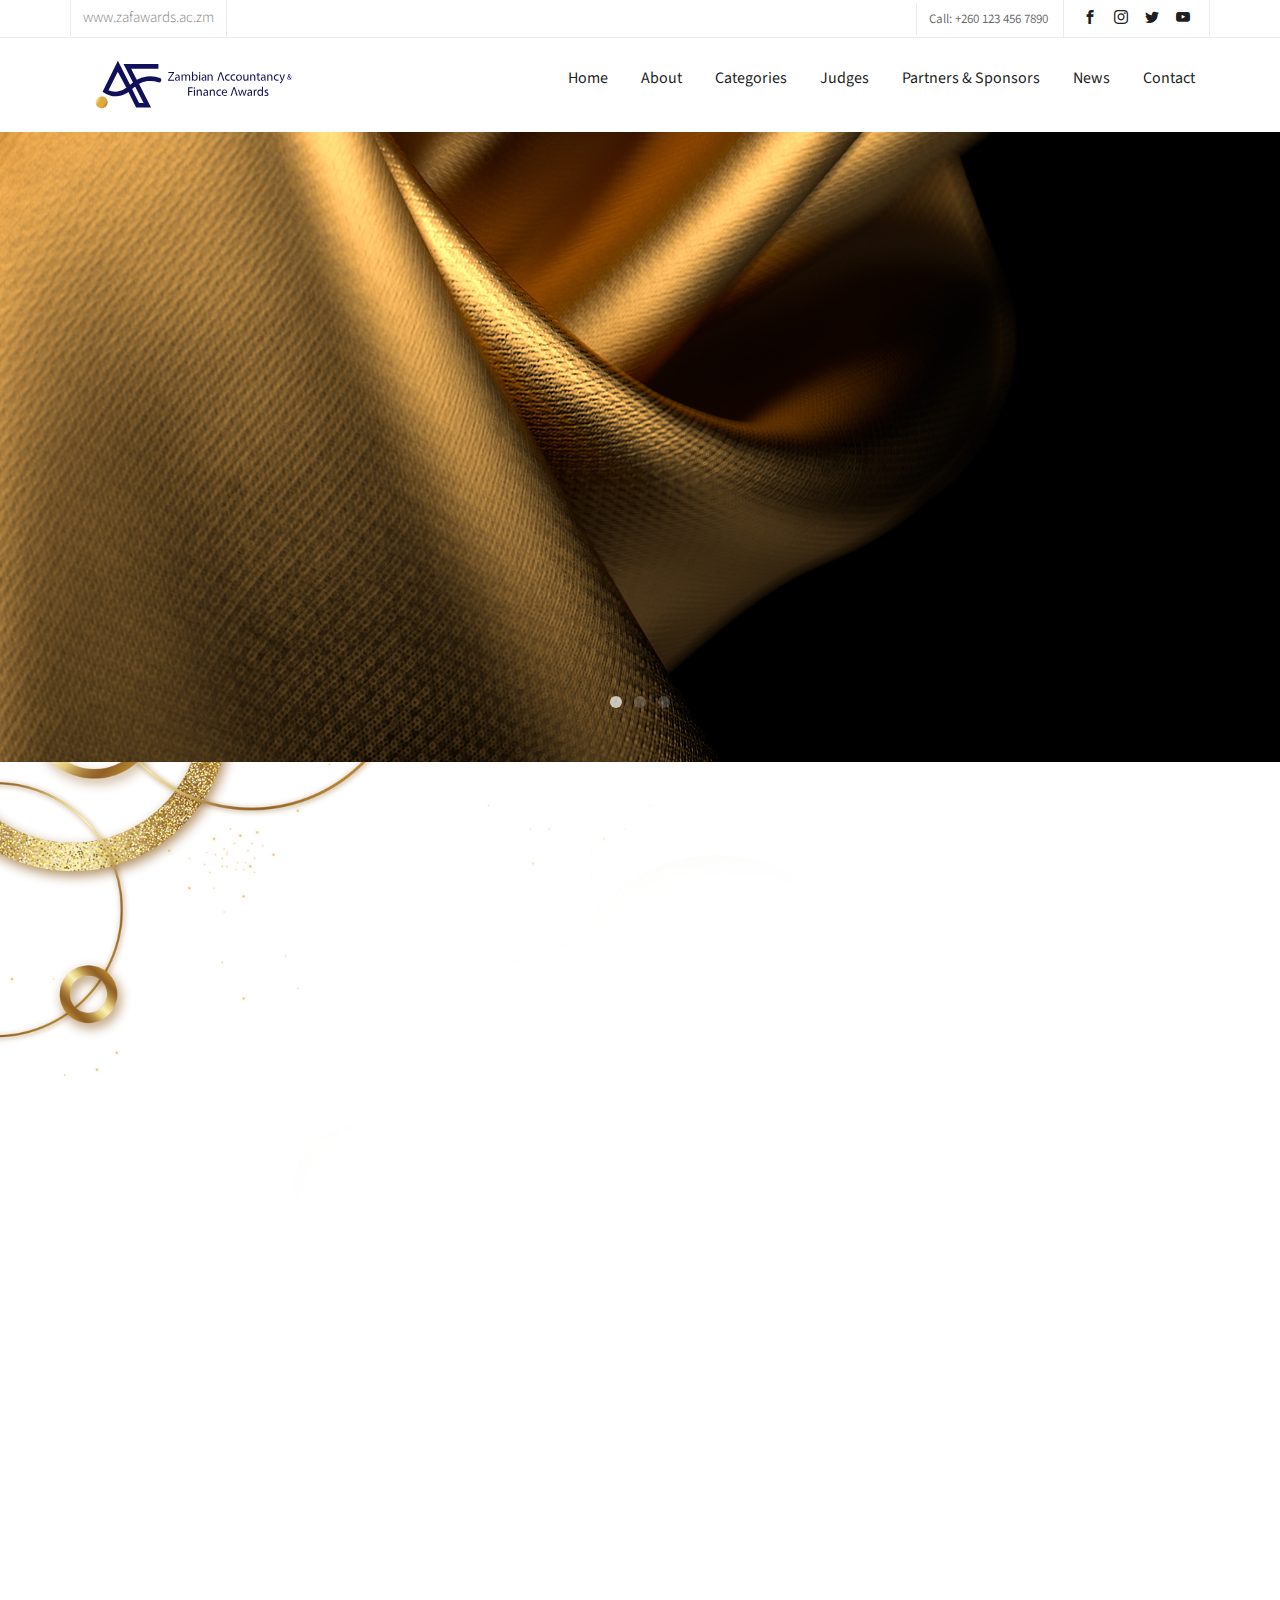
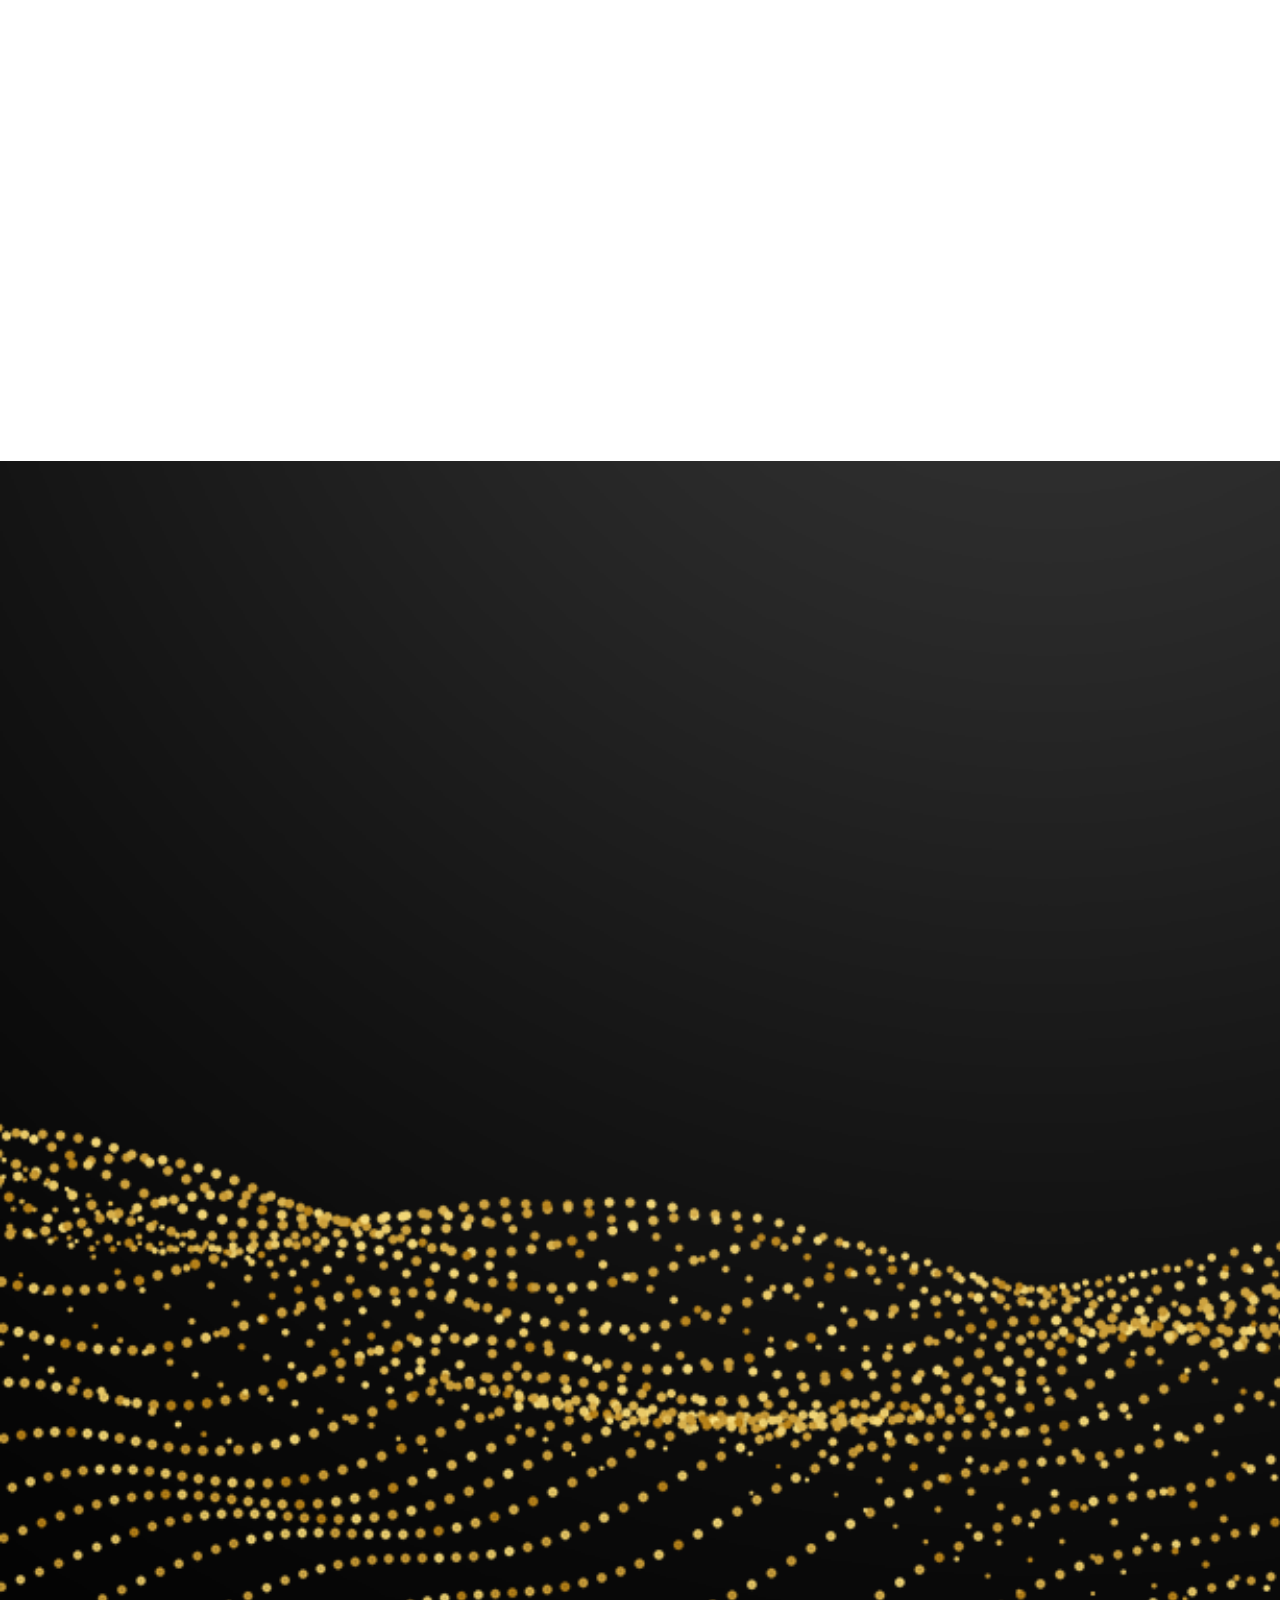
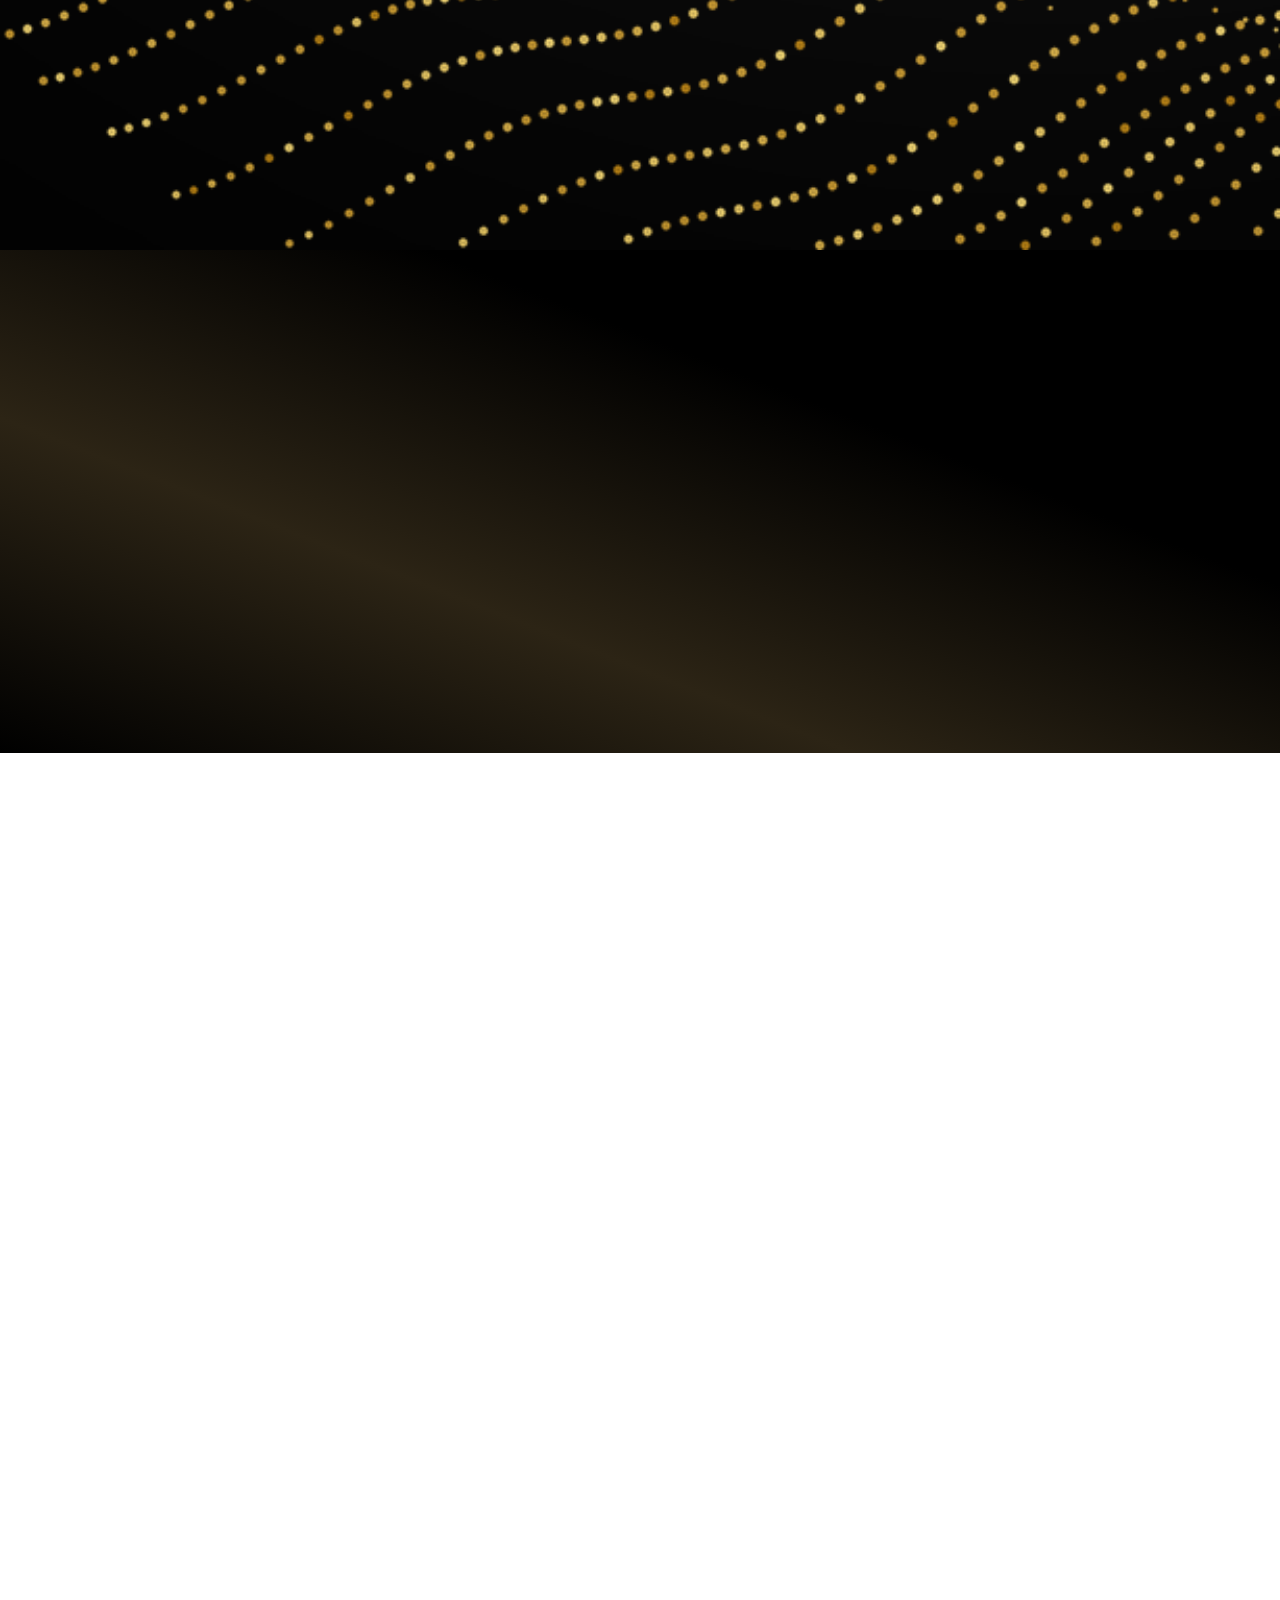
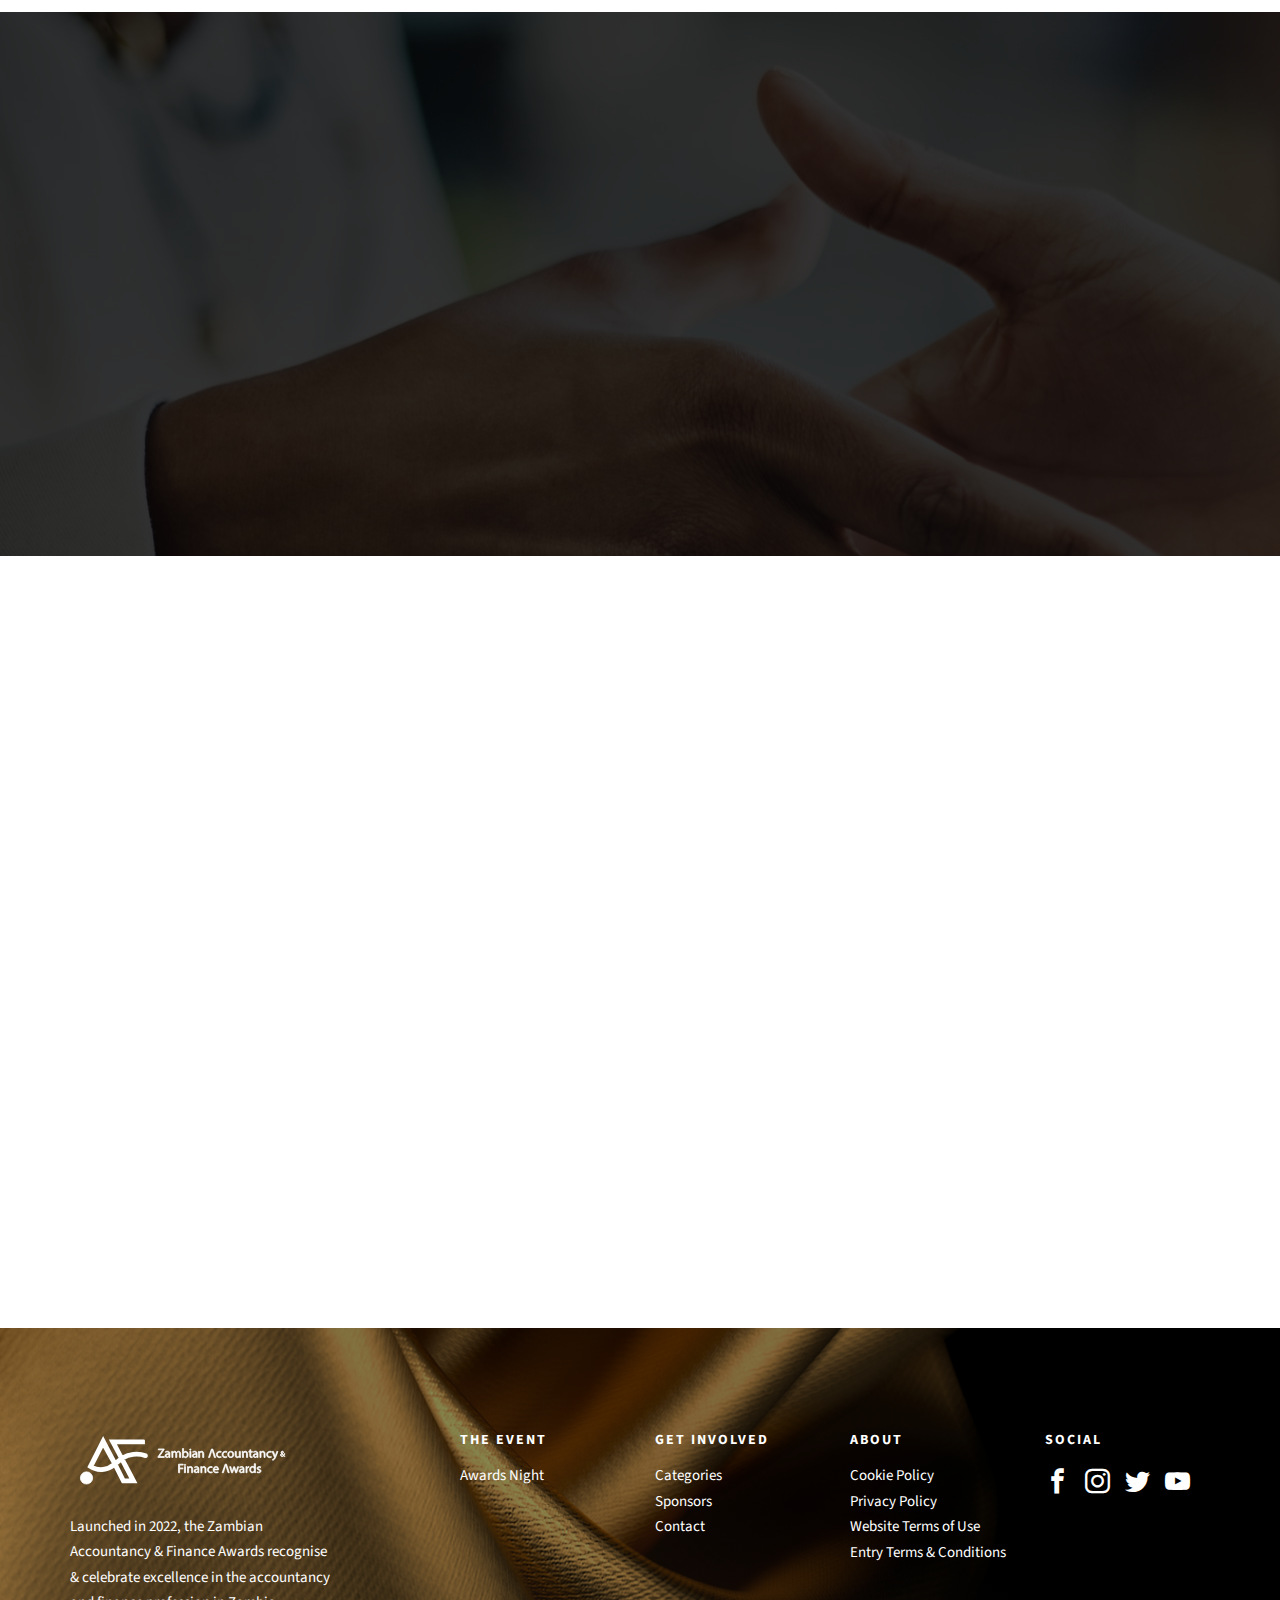
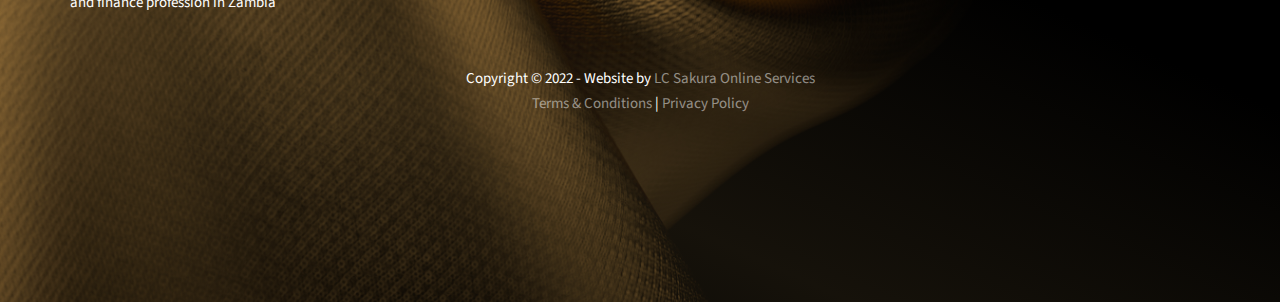
<file: index.html>
<!DOCTYPE HTML>
<html>
	<head>
	<meta charset="utf-8">
	<meta http-equiv="X-UA-Compatible" content="IE=edge">
	<title>Zambian Accountancy & Finance Awards</title>
	<meta name="viewport" content="width=device-width, initial-scale=1">
	<link rel="icon" type="image/x-icon" href="images/ZAFAwards Favicon.png">
	<meta name="description" content="Zambian Accountancy and Finance Awards" />
	<meta name="keywords" content="Accounting and Finance" />
	<meta name="author" content="LC Sakura Online Services" />

  	<!-- Facebook and Twitter integration -->
	<meta property="og:title" content=""/>
	<meta property="og:image" content=""/>
	<meta property="og:url" content=""/>
	<meta property="og:site_name" content=""/>
	<meta property="og:description" content=""/>
	<meta name="twitter:title" content="" />
	<meta name="twitter:image" content="" />
	<meta name="twitter:url" content="" />
	<meta name="twitter:card" content="" />

	<link href="https://fonts.googleapis.com/css?family=Source+Sans+Pro:300,400,600,700" rel="stylesheet">
	<link href="https://fonts.googleapis.com/css?family=Roboto+Slab:300,400" rel="stylesheet">
	
	<!-- Animate.css -->
	<link rel="stylesheet" href="css/animate.css">
	<!-- Icomoon Icon Fonts-->
	<link rel="stylesheet" href="css/icomoon.css">
	<!-- Bootstrap  -->
	<link rel="stylesheet" href="css/bootstrap.css">

	<!-- Magnific Popup -->
	<link rel="stylesheet" href="css/magnific-popup.css">

	<!-- Owl Carousel  -->
	<link rel="stylesheet" href="css/owl.carousel.min.css">
	<link rel="stylesheet" href="css/owl.theme.default.min.css">

	<!-- Flexslider  -->
	<link rel="stylesheet" href="css/flexslider.css">

	<!-- Pricing -->
	<link rel="stylesheet" href="css/pricing.css">

	<!-- Theme style  -->
	<link rel="stylesheet" href="css/style.css">

	<!-- Modernizr JS -->
	<script src="js/modernizr-2.6.2.min.js"></script>
	<!-- FOR IE9 below -->
	<!--[if lt IE 9]>
	<script src="js/respond.min.js"></script>
	<![endif]-->

	</head>
	<body>
		<div class="fh5co-loader"></div>
		
		<div id="page">
		<nav class="fh5co-nav" role="navigation">
			<div class="top">
				<div class="container">
					<div class="row">
						<div class="col-xs-12 text-right">
							<p class="site">www.zafawards.ac.zm</p>
							<p class="num">Call: +260 123 456 7890</p>
							<ul class="fh5co-social">
								<li><a href="#"><i class="icon-facebook2"></i></a></li>
								<li><a href="#"><i class="icon-instagram"></i></a></li>
								<li><a href="#"><i class="icon-twitter2"></i></a></li>
								<li><a href="#"><i class="icon-youtube"></i></a></li>
							</ul>
						</div>
					</div>
				</div>
			</div>
			<div class="top-menu">
				<div class="container">
					<div class="row">
						<div class="col-md-2 col-xs-4">
							<div id="fh5co-logo"><a href="index.html"><img src="images/logo_color.svg" width="120%"></a></div>
						</div>
						<div class="col-xs-10 text-right menu-1">
							<ul>
								<li class="active"><a href="index.html">Home</a></li>
								<li><a href="about.html">About</a></li>
								<li><a href="categories.html">Categories</a></li>
								<li><a href="judges.html">Judges</a></li>
								<li><a href="#">Partners & Sponsors</a></li>
								<li><a href="#">News</a></li>
								<li><a href="#">Contact</a></li>
								<!--<li class="btn-cta"><a href="#"><span>Login</span></a></li>-->
							</ul>
						</div>
					</div>
					
				</div>
			</div>
		</nav>
		
		<aside id="fh5co-hero">
			<div class="flexslider">
				<ul class="slides">
				<li style="background-image: url(images/fabric.jpg);">
					<div class="overlay-gradient"></div>
					<div class="container">
						<div class="row">
							<div class="col-md-8 col-md-offset-2 col-xs-12 text-center slider-text">
								<div class="slider-text-inner">
									<h1>"Excellence is the Gradual Result of Always Striving to do Better."</h1>
									<h2>- Pat Riley</a></h2>
								</div>
							</div>
						</div>
					</div>
				</li>
				<li style="background-image: url(images/banner_01.jpg);">
					<div class="overlay-gradient"></div>
					<div class="container">
						<div class="row">
							<div class="col-md-8 col-md-offset-2 col-xs-12 text-center slider-text">
								<div class="slider-text-inner">
									<h1>Accounting is the Language of Business</h1>
								</div>
							</div>
						</div>
					</div>
				</li>
				<li style="background-image: url(images/fabric.jpg);">
					<div class="overlay-gradient"></div>
					<div class="container">
						<div class="row">
							<div class="col-md-8 col-md-offset-2 col-xs-12 text-center slider-text">
								<div class="slider-text-inner">
									<h1>Behind Every Good Business is a Great Chartered Accountant!</h1>
								</div>
							</div>
						</div>
					</div>
				</li>		   	
				</ul>
			</div>
		</aside>
		<!--==================================================================
									Categories Section
		======================================================================-->	
		<div id="fh5co-course-categories" style="background-image: url(images/aboutbanner.png);">
			<div class="container">
				<div class="row animate-box">
					<div class="col-md-6 col-md-offset-3 text-center fh5co-heading">
						<div id="fh5co-logo"><a href="index.html"><img src="images/logo_color.svg" width="50%"></a></div>
					</br>
						<h2>Accounting and Finance in Zambia</h2>
						<p style="color: #000">An Accounting & Finance Award is a prize that winners value and share with their customers, both old and new, all year round. 
							The Zambian Accountancy & Finance Awards recognise the work undertaken by accountants and the rise of businesses and specialisms that play a vital role in ensuring the effectiveness of both private and public sector organisations.</p>
						<p style="color: #000">The inaugural awards dinner, will attracts over 250 guests, made up of finalists, judges, sponsors, accountants, finance workers and businesspeople.</p>
					</div>
				</div>	
					<div class="row animate-box">
							<div class="col-md-6 col-md-offset-3 text-center fh5co-heading">
								</br>
								<h3 style="color:#000641">Award Categories</h3>
								<p style="color: #000";>The Zambia Accountancy and Finance Awards celebrate the impact that expertly designed and executed accountancy and finance strategies make to business performance and the bottom line.</p>
							</div>		
						</div>
					<div class="row">
					<div class="col-md-3 col-sm-6 text-center animate-box">
						<div class="services">
							<span class="icon">
								<i class="icon-starburst-outline"></i>
							</span>
							<div class="desc">
								<h5 style="color: #000">CEO of The Year</h5>
							</div>
						</div>
					</div>
					<div class="col-md-3 col-sm-6 text-center animate-box">
						<div class="services">
							<span class="icon">
								<i class="icon-world"></i>
							</span>
							<div class="desc">
								<h5 style="color: #000">Finance Team of The Year</h5>
							</div>
						</div>
					</div>
				<div class="row">
					<div class="col-md-3 col-sm-6 text-center animate-box">
						<div class="services">
							<span class="icon">
								<i class="icon-user-outline"></i>
							</span>
							<div class="desc">
								<h5 style="color: #000">Audit Team of The Year</h5>
							</div>
						</div>
					</div>	
					<div class="col-md-3 col-sm-6 text-center animate-box">
						<div class="services">
							<span class="icon">
								<i class="icon-group-outline"></i>
							</span>
							<div class="desc">
								<h5 style="color: #000">Lifetime Achievement Award</h5>
							</div>
						</div>
					</div>
					<!--<div class="col-md-4 col-sm-6 text-center animate-box">
						<div class="services">
							<span class="icon">
								<i class="icon-starburst-outline"></i>
							</span>
							<div class="desc">
								<h5>Mid-Tier Innovation of the Year</h5>
							</div>
						</div>
					</div>
					<div class="col-md-4 col-sm-6 text-center animate-box">
						<div class="services">
							<span class="icon">
								<i class="icon-starburst-outline"></i>
							</span>
							<div class="desc">
								<h5>Large Firm Innovation of the Year</h5>
							</div>
						</div>
					</div>
					<div class="col-md-4 col-sm-6 text-center animate-box">
						<div class="services">
							<span class="icon">
								<i class="icon-starburst-outline"></i>
							</span>
							<div class="desc">
								<h5>Tax Team of the Year</h5>
							</div>
						</div>
					</div>
					<div class="col-md-4 col-sm-6 text-center animate-box">
						<div class="services">
							<span class="icon">
								<i class="icon-starburst-outline"></i>
							</span>
							<div class="desc">
								<h5>Audit Team of the Year</h5>
							</div>
						</div>
					</div>
					<div class="col-md-4 col-sm-6 text-center animate-box">
						<div class="services">
							<span class="icon">
								<i class="icon-starburst-outline"></i>
							</span>
							<div class="desc">
								<h5>Finance Team Award</h5>
							</div>
						</div>
					</div>-->
				</div>
			</div>
		</div>
		</br>
		</br>
				<div class="row animate-box">
					<div class="col-md-6 col-md-offset-3 text-center fh5co-heading">
						
						<div class="row"><a href="categories.html">
							<div class="pricing pricing--rabten">
							<button class="pricing__action">View All Categories</button>
							</div>
						</a></div>
					</div>
				</div>
		<!--==================================================================
									Judges Section
		======================================================================-->	
		<div id="fh5co-pricing" class="fh5co-bg-section" style="background-image: url(images/18322607.png);">
			<div class="container">
				<div class="row animate-box">
					<div class="col-md-6 col-md-offset-3 text-center fh5co-heading">
						<p style="color: #fff;">2024 Judges Panel</p>
						<h2 style="color: #fff;">Meet the Judges</h2>
						<p style="color: #fff">The make-up of our judging panel changes from year to year, reflecting the ever-evolving nature of the industry itself. Our closely vetted panel comes together on the yearly judging day for lively debates on our hotly contested categories ensuring each entry is vetted against our strict criteria and high standards.</p>
						
						<div class="row"><a href="judges.html">
							<div class="pricing pricing--rabten">
								<button class="pricing__action">All Judges</button>
							</div>
					</a></div>
					</div>
				</div>
				<div class="row">
					<div class="pricing pricing--rabten">
						<div class="col-md-4 col-sm-4 animate-box">
							<div class="pricing__item">
								<div class="wrap-price">
							<a href="#"><h3 class="pricing__title" style="color: #010953;">Arshad Dudhia</h3></a>
							<p>Managing Partner</p>
							<a href="#"><p style="color: #010953;">Musa Dudhia & Company</p></a>
								</div>
							<img src="images/Judges/Arshad Dudhia.jpg">
						<div class="wrap-price"></div>
					</div>
						</div>
						<div class="col-md-4 col-sm-4 animate-box">
							<div class="pricing__item">
								<div class="wrap-price">
								<a href="#"><h3 class="pricing__title" style="color: #010953;">Mildred Mutesa</h3></a>
							<p>Managing Director</p>
							<a href="#"><p style="color: #010953;">Zambia National Building Society</p></a>
								</div>
								<img src="images/Judges/Mildre Mutesa_resized.jpg">
						<div class="wrap-price">
						</div>
					</div>				 
						</div>
						<div class="col-md-4 col-sm-4 animate-box">
					<div class="pricing__item">
						<div class="wrap-price">
							<a href="#"><h3 class="pricing__title" style="color: #010953;">Hezron Musonda</h3></a>
							<p>Chief Financial Officer</p>
							<a href="#"><p style="color: #010953;">Access Bank Zambia Limited</p></a>
								</div>
								<img src="images/Judges/Hezron Musonda_resized.png">
						<div class="wrap-price">
						</div>
					</div>
				</div>
				</div>
				</div>
			</div>
		</div>
		<!--==================================================================
									Stats Section
		======================================================================-->	

		<div id="fh5co-counter"  class="fh5co-counters" style="background-image: url(images/img_bg_4.jpg);" data-stellar-background-ratio="0.5">
			<div class="overlay"></div>
			<div class="container">
				<div class="row">
					<div class="col-md-10 col-md-offset-1">
						<div class="row">
							<div class="col-md-8 col-md-offset-2 text-center animate-box">
								<h2 style="color: #fff"><span>At a Glance</span></h2>
							</br>
							</br>
							</div>
							<div class="col-md-3 col-sm-6 text-center animate-box">
								<span class="icon"><i class="icon-bookmark"></i></span>
								<span class="fh5co-counter js-counter" data-from="0" data-to="129" data-speed="5000" data-refresh-interval="50"></span>
								<span class="fh5co-counter-label">Participating Firms</span>
							</div>
							<div class="col-md-3 col-sm-6 text-center animate-box">
								<span class="icon"><i class="icon-head"></i></span>
								<span class="fh5co-counter js-counter" data-from="0" data-to="258" data-speed="5000" data-refresh-interval="50"></span>
								<span class="fh5co-counter-label">Nominees</span>
							</div>
							<div class="col-md-3 col-sm-6 text-center animate-box">
								<span class="icon"><i class="icon-th-menu-outline"></i></span>
								<span class="fh5co-counter js-counter" data-from="0" data-to="11" data-speed="5000" data-refresh-interval="50"></span>
								<span class="fh5co-counter-label">Categories</span>
							</div>
							<div class="col-md-3 col-sm-6 text-center animate-box">
								<span class="icon"><i class="icon-head"></i></span>
								<span class="fh5co-counter js-counter" data-from="0" data-to="13" data-speed="5000" data-refresh-interval="50"></span>
								<span class="fh5co-counter-label">Judges</span>
							</div>
						</div>
					</div>
				</div>
			</div>
		</div>
		<!--==================================================================
									Why Enter Section
		======================================================================-->	
		<div id="fh5co-course">
			<div class="container">
				<div class="row animate-box">
					<div class="col-md-6 col-md-offset-3 text-center fh5co-heading">
						<h2>Why Enter</h2>
						<p style="color: #000">Gain national recognition and elevate yourself or your business above the rest as up-and-coming names in the accounting industry and across Zambia.
						The awards are open to all individuals and businesses operating in Zambia supporting the accounting and finance industry.
						</p>
					</div>
				</div>
				<div class="row">
					<div class="col-md-3 animate-box">
						<div class="course">
							<div class="desc">
								<h4 style="color:#000641">Stand out in a Competitive Market</h4>
								<p style="color: #000">Securing a Zambian Accounting & Finance Award will set yourself apart from your peers and strengthen your position in the industry by elevating your personal brand. Be recognised as one of Zambia’s top accountants and gain the credibility to unlock new career opportunities.
							</div>
						</div>
					</div>
					<div class="col-md-3 animate-box">
						<div class="course">
							<div class="desc">
								<h4 style="color:#000641">Boost your credibility in your Local Market</h4>
								<p style="color: #000" >Reap the rewards of PR opportunities and promotion across Zambia’s top accounting publication, Accountants Daily, that will help you thrive beyond the awards.
							</div>
						</div>
					</div>
					<div class="col-md-3 animate-box">
						<div class="course">
							<div class="desc">
								<h4 style="color:#000641">Gain valuable advise for Growth & Development</h4>
								<p style="color: #000">Use the submission criteria as a tool to thoroughly analyse your business or your career. Utilise this experience to set new goals and personal bests as well as set a benchmark to improve the bottom line.
							</div>
						</div>
					</div>
					<div class="col-md-3 animate-box">
						<div class="course">
							<div class="desc">
								<h4 style="color:#000641">Network and Celebrate with Industry Leaders</h4>
								<p style="color: #000">Enjoy yourself at the five-star industry celebration and network with leading men and women across accounting services.</p>
							</div>
						</div>
					</div>
				</div>
			</div>
		</div>
		<!--==================================================================
									Sponsor Section
		======================================================================-->	
		<div id="fh5co-testimonial" style="background-image: url(images/Sponsors/well-handshake-superJumbo.jpg);">
			<div class="overlay"></div>
			<div class="container">
				<div class="row animate-box">
					<div class="col-md-6 col-md-offset-3 text-center fh5co-heading">
						<h2><span>Partners & Sponsors</span></h2>
					</div>
				</div>
				<div class="row">
					<div class="col-md-10 col-md-offset-1">
						<div class="row animate-box">
							<div class="owl-carousel owl-carousel-fullwidth">
								<div class="item">
									<div class="testimony-slide active text-center">
										<div class="user" style="background-image: url(images/Sponsors/Zica_resized.png);"></div>
									</div>
								</div>
								<div class="item">
									<div class="testimony-slide active text-center">
										<div class="user" style="background-image: url(images/Sponsors/access\ bank\ logo_white.png);"></div>
									</div>
								</div>

							</div>
						</div>
					</div>
				</div>
			</div>
		</div>

		<!--<div id="fh5co-blog">
			<div class="container">
				<div class="row animate-box">
					<div class="col-md-8 col-md-offset-2 text-center fh5co-heading">
						<h2>Blog &amp; Events</h2>
						<p>Dignissimos asperiores vitae velit veniam totam fuga molestias accusamus alias autem provident. Odit ab aliquam dolor eius.</p>
					</div>
				</div>
				<div class="row row-padded-mb">
					<div class="col-md-4 animate-box">
						<div class="fh5co-event">
							<div class="date text-center"><span>15<br>Mar.</span></div>
							<h3><a href="#">USA, International Triathlon Event</a></h3>
							<p>Far far away, behind the word mountains, far from the countries Vokalia and Consonantia, there live the blind texts.</p>
							<p><a href="#">Read More</a></p>
						</div>
					</div>
					<div class="col-md-4 animate-box">
						<div class="fh5co-event">
							<div class="date text-center"><span>15<br>Mar.</span></div>
							<h3><a href="#">USA, International Triathlon Event</a></h3>
							<p>Far far away, behind the word mountains, far from the countries Vokalia and Consonantia, there live the blind texts.</p>
							<p><a href="#">Read More</a></p>
						</div>
					</div>
					<div class="col-md-4 animate-box">
						<div class="fh5co-event">
							<div class="date text-center"><span>15<br>Mar.</span></div>
							<h3><a href="#">New Device Develope by Microsoft</a></h3>
							<p>Far far away, behind the word mountains, far from the countries Vokalia and Consonantia, there live the blind texts.</p>
							<p><a href="#">Read More</a></p>
						</div>
					</div>
				</div>
				<div class="row">
					<div class="col-lg-4 col-md-4">
						<div class="fh5co-blog animate-box">
							<a href="#" class="blog-img-holder" style="background-image: url(images/project-1.jpg);"></a>
							<div class="blog-text">
								<h3><a href="#">Healty Lifestyle &amp; Living</a></h3>
								<span class="posted_on">March. 15th</span>
								<span class="comment"><a href="">21<i class="icon-speech-bubble"></i></a></span>
								<p>Far far away, behind the word mountains, far from the countries Vokalia and Consonantia, there live the blind texts.</p>
							</div> 
						</div>
					</div>
					<div class="col-lg-4 col-md-4">
						<div class="fh5co-blog animate-box">
							<a href="#" class="blog-img-holder" style="background-image: url(images/project-2.jpg);"></a>
							<div class="blog-text">
								<h3><a href="#">Healty Lifestyle &amp; Living</a></h3>
								<span class="posted_on">March. 15th</span>
								<span class="comment"><a href="">21<i class="icon-speech-bubble"></i></a></span>
								<p>Far far away, behind the word mountains, far from the countries Vokalia and Consonantia, there live the blind texts.</p>
							</div> 
						</div>
					</div>
					<div class="col-lg-4 col-md-4">
						<div class="fh5co-blog animate-box">
							<a href="#" class="blog-img-holder" style="background-image: url(images/project-3.jpg);"></a>
							<div class="blog-text">
								<h3><a href="#">Healty Lifestyle &amp; Living</a></h3>
								<span class="posted_on">March. 15th</span>
								<span class="comment"><a href="">21<i class="icon-speech-bubble"></i></a></span>
								<p>Far far away, behind the word mountains, far from the countries Vokalia and Consonantia, there live the blind texts.</p>
							</div> 
						</div>
					</div>
				</div>
			</div>
		</div>-->

		<!--==================================================================
									Signup Section
		======================================================================-->	
		<div id="fh5co-pricing" class="fh5co-bg-section">
			<div class="container">
				<div class="row animate-box">
					<div class="col-md-6 col-md-offset-3 text-center fh5co-heading">
						<p style="color: #010953;">Opportunities</p>
						<h2 style="color: #000641;">Become A Sponsor</h2>
						<p style="color: #000">The Zambia Accountancy & Finance Awards are an annual highlight of the accounting calendar. Becoming an Awards sponsor is the ideal opportunity to position your brand alongside the best of the best in the accounting industry and offers access to an audience of industry leaders and senior stakeholders.</p>
						
						<div class="row">
							<div class="pricing pricing--rabten">
								<button class="btn-sponsor">Sponsor the Awards</button>
							</div>
						</div>
					</div>
				</div>
				</div>
			</div>
		</div>
		<!--==================================================================
									Count Down Section
		======================================================================-	

		<div id="fh5co-register" style="background-image: url(images/img_bg_2.jpg);">
			<div class="overlay"></div>
			<div class="row">
				<div class="col-md-8 col-md-offset-2 animate-box">
					<div class="date-counter text-center">
						<h2>Get 400 of Online Courses for Free</h2>
						<h3>By Mike Smith</h3>
						<div class="simply-countdown simply-countdown-one"></div>
						<p><strong>Limited Offer, Hurry Up!</strong></p>
						<p><a href="#" class="btn btn-primary btn-lg btn-reg">Register Now!</a></p>
					</div>
				</div>
			</div>
		</div>
		==================================================================
									Instagram Section
		======================================================================	
		<div id="fh5co-gallery" class="fh5co-bg-section">
			<div class="row text-center">
				<h2><span>Instagram Gallery</span></h2>
			</div>
			<div class="row">
				<div class="col-md-3 col-padded">
					<a href="#" class="gallery" style="background-image: url(images/project-5.jpg);"></a>
				</div>
				<div class="col-md-3 col-padded">
					<a href="#" class="gallery" style="background-image: url(images/project-2.jpg);"></a>
				</div>
				<div class="col-md-3 col-padded">
					<a href="#" class="gallery" style="background-image: url(images/project-3.jpg);"></a>
				</div>
				<div class="col-md-3 col-padded">
					<a href="#" class="gallery" style="background-image: url(images/project-4.jpg);"></a>
				</div>
			</div>
		</div>
		==================================================================
									Footer Section
		======================================================================-->	
		<footer id="fh5co-footer" role="contentinfo" style="background-image: url(images/fabric.jpg);">
			<div class="overlay"></div>
			<div class="container">
				<div class="row row-pb-md">
					<div class="col-md-3 col-xs-4 fh5co-widget">
						<img src="images/logo_white.svg" width="85%">
						<br>
						<br>
						<p>Launched in 2022, the Zambian Accountancy & Finance Awards recognise & celebrate excellence in the accountancy and finance profession in Zambia</p>
					</div>
					<div class="col-md-2 col-sm-2 col-xs-4 col-md-push-1 fh5co-widget">
						<h3>THE Event</h3>
						<ul class="fh5co-footer-links">
							<li><a href="#">Awards Night</li>
						</ul>
					</div>

					<div class="col-md-2 col-sm-2 col-xs-4 col-md-push-1 fh5co-widget">
						<h3>Get Involved</h3>
						<ul class="fh5co-footer-links">
							<li><a href="categories.html">Categories</a></li>
							<li><a href="#">Sponsors</a></li>
							<li><a href="#">Contact</a></li>
						</ul>
					</div>

					<div class="col-md- col-sm-2 col-xs-4 col-md-push-1 fh5co-widget">
						<h3>About</h3>
						<ul class="fh5co-footer-links">
							<li><a href="#">Cookie Policy</a></li>
							<li><a href="#">Privacy Policy</a></li>
							<li><a href="#">Website Terms of Use</a></li>
							<li><a href="#">Entry Terms & Conditions</a></li>
						</ul>
					</div>

					<div class="col-md-2 col-sm-2 col-xs-4 col-md-push-1 fh5co-widget">
						<h3>Social</h3>
						<div class="ft-social-icon">
								<a href="#" style="color: #fff;"><i class="icon-facebook2"></i></a>
								<a href="#" style="color: #fff;"><i class="icon-instagram"></i></a>
								<a href="#" style="color: #fff;"><i class="icon-twitter2"></i></a>
								<a href="#" style="color: #fff;"><i class="icon-youtube"></i></a>
						</div>
					</div>

				<div class="row copyright">
					<div class="col-md-12 col-xs-12 text-center">
						<p>
							<small class="block" style="font-size: 15px";>Copyright © 2022 - Website by <a href="https://lcsos.com" target="_blank">LC Sakura Online Services</a></small> 
							<small class="block" style="font-size: 15px";><a href="#" Terms & Conditions>Terms & Conditions</a> | <a href="#" Terms & Conditions>Privacy Policy</a></small>
						</p>
					</div>
				</div>

			</div>
		</footer>
		</div>

		<div class="gototop js-top">
			<a href="#" class="js-gotop"><i class="icon-arrow-up"></i></a>
		</div>
		
		<!-- jQuery -->
		<script src="js/jquery.min.js"></script>
		<!-- jQuery Easing -->
		<script src="js/jquery.easing.1.3.js"></script>
		<!-- Bootstrap -->
		<script src="js/bootstrap.min.js"></script>
		<!-- Waypoints -->
		<script src="js/jquery.waypoints.min.js"></script>
		<!-- Stellar Parallax -->
		<script src="js/jquery.stellar.min.js"></script>
		<!-- Carousel -->
		<script src="js/owl.carousel.min.js"></script>
		<!-- Flexslider -->
		<script src="js/jquery.flexslider-min.js"></script>
		<!-- countTo -->
		<script src="js/jquery.countTo.js"></script>
		<!-- Magnific Popup -->
		<script src="js/jquery.magnific-popup.min.js"></script>
		<script src="js/magnific-popup-options.js"></script>
		<!-- Count Down -->
		<script src="js/simplyCountdown.js"></script>
		<!-- Main -->
		<script src="js/main.js"></script>
		<script>
		var d = new Date(new Date().getTime() + 1000 * 120 * 120 * 2000);

		// default example
		simplyCountdown('.simply-countdown-one', {
			year: d.getFullYear(),
			month: d.getMonth() + 1,
			day: d.getDate()
		});

		//jQuery example
		$('#simply-countdown-losange').simplyCountdown({
			year: d.getFullYear(),
			month: d.getMonth() + 1,
			day: d.getDate(),
			enableUtc: false
		});
		</script>
	</body>
</html>
</file>
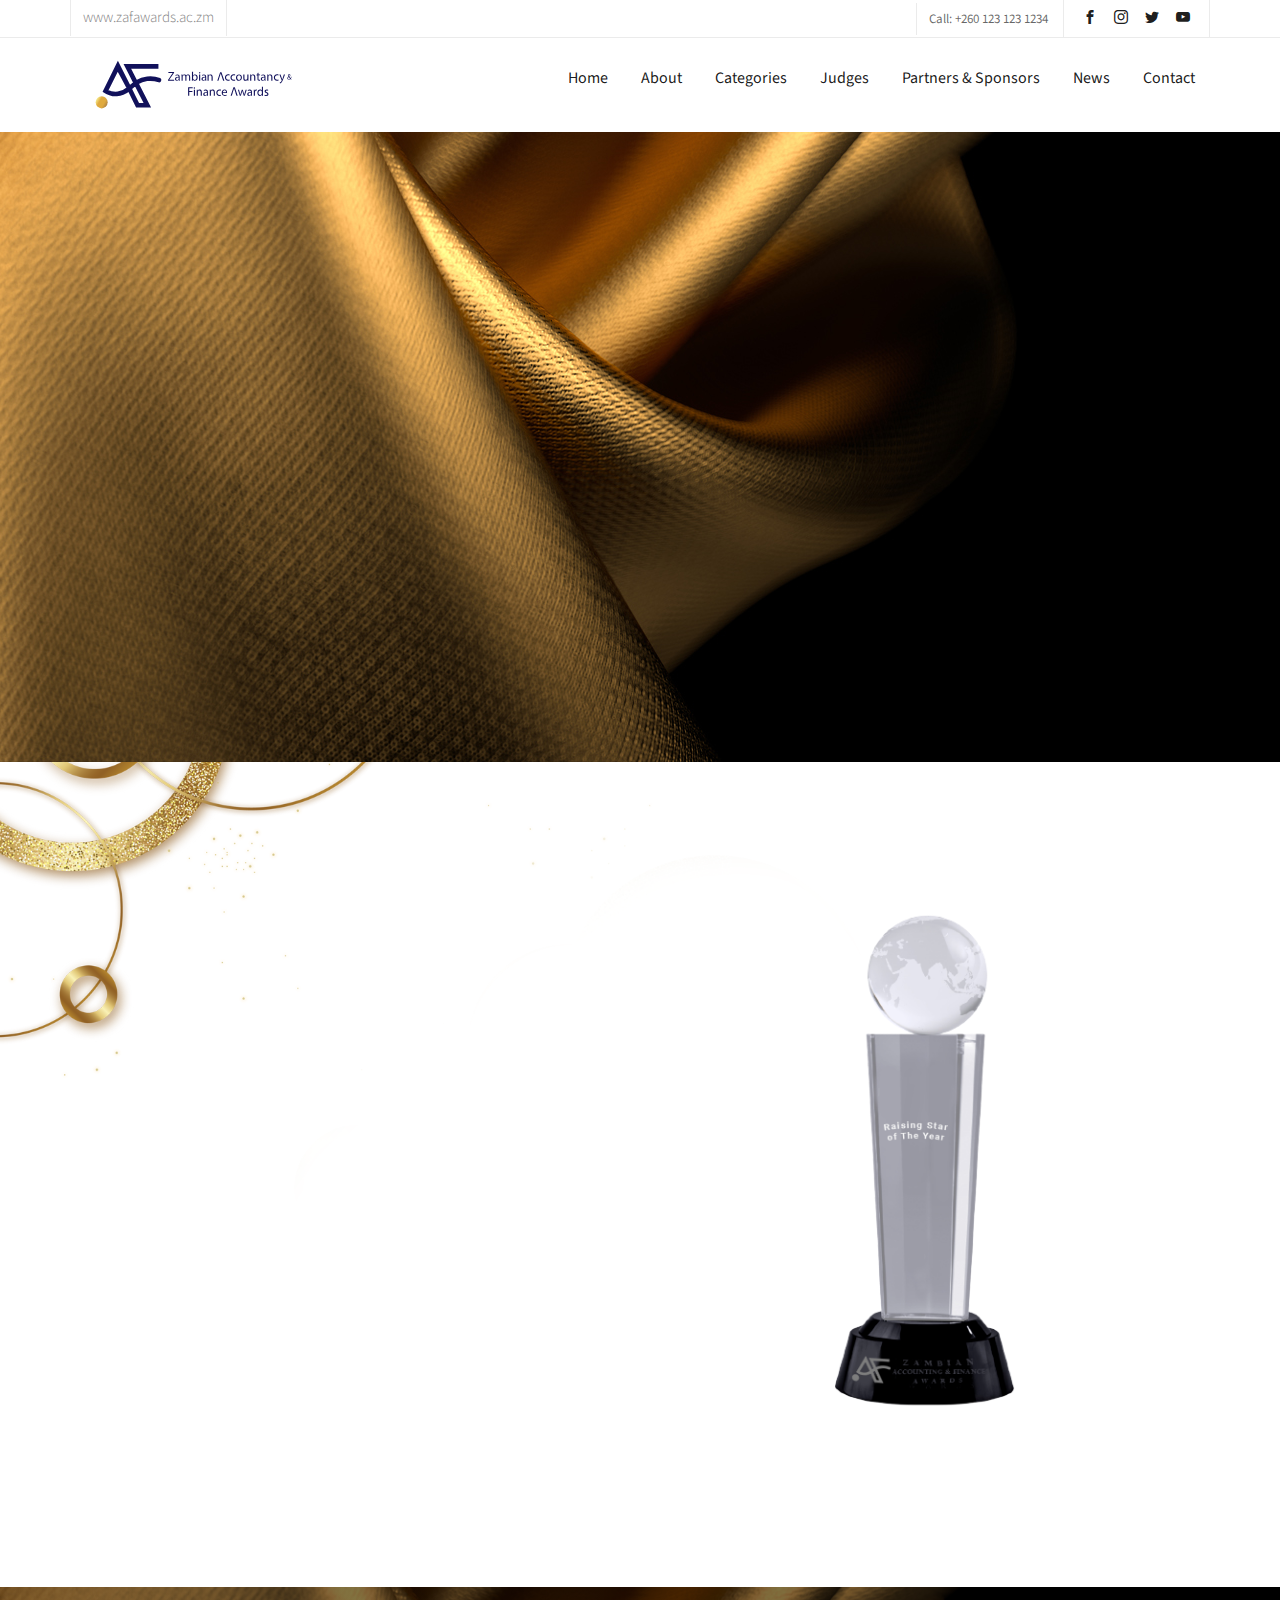
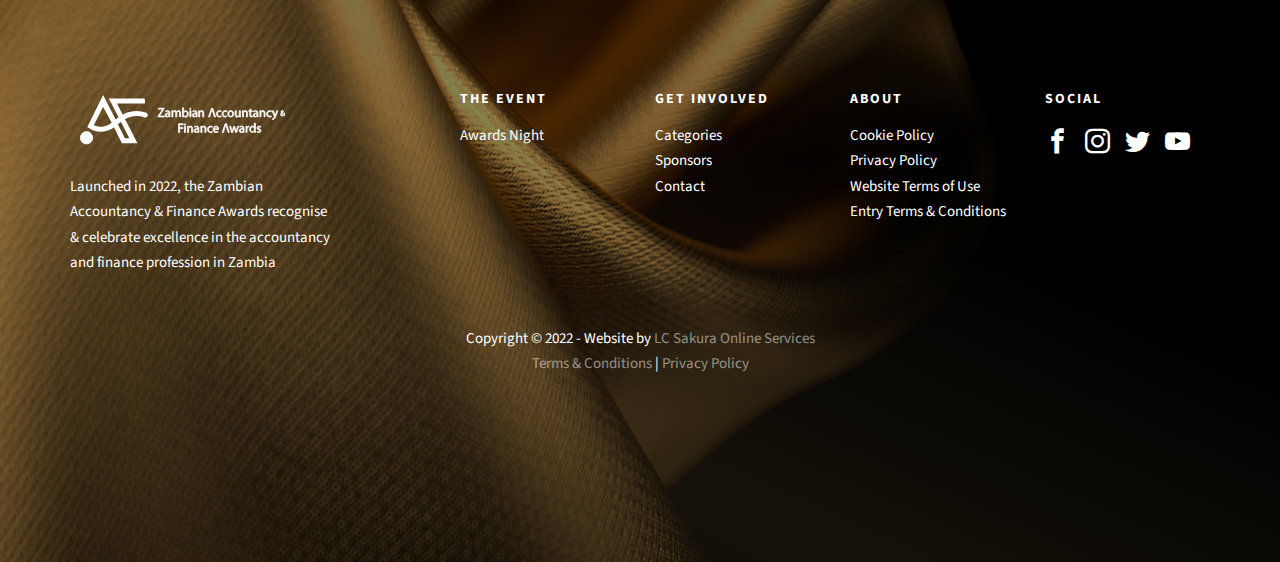
<file: about.html>
<!DOCTYPE HTML>
<html>
	<head>
	<meta charset="utf-8">
	<meta http-equiv="X-UA-Compatible" content="IE=edge">
	<title>Zambian Accountancy & Finance Awards</title>
	<meta name="viewport" content="width=device-width, initial-scale=1">
	<link rel="icon" type="image/x-icon" href="images/ZAFAwards Favicon.png">
	<meta name="description" content="Zambian Accountancy and Finance Awards" />
	<meta name="keywords" content="Accounting and Finance" />
	<meta name="author" content="LC Sakura Online Services" />


  	<!-- Facebook and Twitter integration -->
	<meta property="og:title" content=""/>
	<meta property="og:image" content=""/>
	<meta property="og:url" content=""/>
	<meta property="og:site_name" content=""/>
	<meta property="og:description" content=""/>
	<meta name="twitter:title" content="" />
	<meta name="twitter:image" content="" />
	<meta name="twitter:url" content="" />
	<meta name="twitter:card" content="" />

	<link href="https://fonts.googleapis.com/css?family=Source+Sans+Pro:300,400,600,700" rel="stylesheet">
	<link href="https://fonts.googleapis.com/css?family=Roboto+Slab:300,400" rel="stylesheet">
	
	<!-- Animate.css -->
	<link rel="stylesheet" href="css/animate.css">
	<!-- Icomoon Icon Fonts-->
	<link rel="stylesheet" href="css/icomoon.css">
	<!-- Bootstrap  -->
	<link rel="stylesheet" href="css/bootstrap.css">

	<!-- Magnific Popup -->
	<link rel="stylesheet" href="css/magnific-popup.css">

	<!-- Owl Carousel  -->
	<link rel="stylesheet" href="css/owl.carousel.min.css">
	<link rel="stylesheet" href="css/owl.theme.default.min.css">

	<!-- Flexslider  -->
	<link rel="stylesheet" href="css/flexslider.css">

	<!-- Pricing -->
	<link rel="stylesheet" href="css/pricing.css">

	<!-- Theme style  -->
	<link rel="stylesheet" href="css/style.css">

	<!-- Modernizr JS -->
	<script src="js/modernizr-2.6.2.min.js"></script>
	<!-- FOR IE9 below -->
	<!--[if lt IE 9]>
	<script src="js/respond.min.js"></script>
	<![endif]-->

	</head>
	<body>
		
	<div class="fh5co-loader"></div>
	
	<div id="page">
	<nav class="fh5co-nav" role="navigation">
		<div class="top">
			<div class="container">
				<div class="row">
					<div class="col-xs-12 text-right">
						<p class="site">www.zafawards.ac.zm</p>
						<p class="num">Call: +260 123 123 1234</p>
						<ul class="fh5co-social">
							<li><a href="#"><i class="icon-facebook2"></i></a></li>
							<li><a href="#"><i class="icon-instagram"></i></a></li>
							<li><a href="#"><i class="icon-twitter2"></i></a></li>
							<li><a href="#"><i class="icon-youtube"></i></a></li>
						</ul>
					</div>
				</div>
			</div>
		</div>
		<div class="top-menu">
			<div class="container">
				<div class="row">
					<div class="col-md-2 col-xs-4">
						<div id="fh5co-logo"><a href="index.html"><img src="images/logo_color.svg" width="120%"></a></div>
					</div>
					<div class="col-xs-10 text-right menu-1">
						<ul>
							<li class="active"><a href="index.html">Home</a></li>
							<li><a href="about.html">About</a></li>
							<li><a href="categories.html">Categories</a></li>
							<li><a href="judges.html">Judges</a></li>
							<li><a href="#">Partners & Sponsors</a></li>
							<li><a href="#">News</a></li>
							<li><a href="#">Contact</a></li>
							<!--<li class="btn-cta"><a href="#"><span>Login</span></a></li>-->
						</ul>
					</div>
				</div>
				
			</div>
		</div>
	</nav>
	
	<aside id="fh5co-hero">
		<div class="flexslider">
			<ul class="slides">
		   	<li style="background-image: url(images/fabric.jpg);">
		   		<div class="overlay-gradient"></div>
		   		<div class="container">
		   			<div class="row">
			   			<div class="col-md-8 col-md-offset-2 col-xs-12 text-center slider-text">
			   				<div class="slider-text-inner">
			   					<h1 class="heading-section">About The ZAF Awards</h1>
			   				</div>
			   			</div>
			   		</div>
		   		</div>
		   	</li>
		  	</ul>
	  	</div>
	</aside>

	<div id="fh5co-about" style="background-image: url(images/aboutbanner.png);">
		<div class="container">
			<div class="col-md-6 animate-box">
				<span>About The ZAF Awards</span>
				<h2 style="color:#000641">Welcome!!!</h2>
				<p style="color: #000;">Launched in 2022, the Zambian Accountancy & Finance Awards recognise & celebrate excellence in the accountancy profession in Zambia over the past year.</p>
				<p style="color: #000"> This is an unmissable opportunity to have your work reviewed by our expert judging panel, to get recognition from your peers, benchmark against your competitors, and attract new clients and top talent to your organisation.</p>
				<p style="color: #000">The awards ceremony is annually attended by Zambia’s leading accountancy and finance professionals.</p>
				<p style="color: #000">The awards seek entries from firms and individuals who have provided the highest quality of service and who can demonstrate they have added significant value and competitive advantage to their client organisations.</p>
				<p style="color: #000">Shortlisted entrants will have their national profiles raised just by making the final, and winners will receive national coverage. And of course, there’s the beautiful trophy which the successful entrants will receive.</p>
				<p style="color: #000">To find out more about this unique awards ceremony, including how your organisation will benefit from entering and sponsoring this event, <a href="#">please contact our team.</a></p>
			</div>
			<div class="col-md-6">
				<img class="img-responsive" src="images/Zaf Awards Trophy.jpg" alt="Zambia Accountancy & Finance Awards Trophy" width="100%";>
			</div>
		</div>
	</div>

	<!----==================================================================
								Footer Section
	======================================================================-->	
	<footer id="fh5co-footer" role="contentinfo" style="background-image: url(images/fabric.jpg);">
		<div class="overlay"></div>
		<div class="container">
			<div class="row row-pb-md">
				<div class="col-md-3 col-xs-4 fh5co-widget">
					<img src="images/logo_white.svg" width="85%">
					<br>
					<br>
					<p>Launched in 2022, the Zambian Accountancy & Finance Awards recognise & celebrate excellence in the accountancy and finance profession in Zambia</p>
				</div>
				<div class="col-md-2 col-sm-2 col-xs-4 col-md-push-1 fh5co-widget">
					<h3>THE Event</h3>
					<ul class="fh5co-footer-links">
						<li><a href="#">Awards Night</li>
					</ul>
				</div>

				<div class="col-md-2 col-sm-2 col-xs-4 col-md-push-1 fh5co-widget">
					<h3>Get Involved</h3>
					<ul class="fh5co-footer-links">
						<li><a href="categories.html">Categories</a></li>
						<li><a href="#">Sponsors</a></li>
						<li><a href="#">Contact</a></li>
					</ul>
				</div>

				<div class="col-md- col-sm-2 col-xs-4 col-md-push-1 fh5co-widget">
					<h3>About</h3>
					<ul class="fh5co-footer-links">
						<li><a href="#">Cookie Policy</a></li>
						<li><a href="#">Privacy Policy</a></li>
						<li><a href="#">Website Terms of Use</a></li>
						<li><a href="#">Entry Terms & Conditions</a></li>
					</ul>
				</div>

				<div class="col-md-2 col-sm-2 col-xs-4 col-md-push-1 fh5co-widget">
					<h3>Social</h3>
					<div class="ft-social-icon">
							<a href="#" style="color: #fff;"><i class="icon-facebook2"></i></a>
							<a href="#" style="color: #fff;"><i class="icon-instagram"></i></a>
							<a href="#" style="color: #fff;"><i class="icon-twitter2"></i></a>
							<a href="#" style="color: #fff;"><i class="icon-youtube"></i></a>
					</div>
				</div>

			<div class="row copyright">
				<div class="col-md-12 col-xs-12 text-center">
					<p>
						<small class="block" style="font-size: 15px";>Copyright © 2022 - Website by <a href="https://lcsos.com" target="_blank">LC Sakura Online Services</a></small> 
						<small class="block" style="font-size: 15px";><a href="#" Terms & Conditions>Terms & Conditions</a> | <a href="#" Terms & Conditions>Privacy Policy</a></small>
					</p>
				</div>
			</div>

		</div>
	</footer>
	</div>

	<div class="gototop js-top">
		<a href="#" class="js-gotop"><i class="icon-arrow-up"></i></a>
	</div>
	
	<!-- jQuery -->
	<script src="js/jquery.min.js"></script>
	<!-- jQuery Easing -->
	<script src="js/jquery.easing.1.3.js"></script>
	<!-- Bootstrap -->
	<script src="js/bootstrap.min.js"></script>
	<!-- Waypoints -->
	<script src="js/jquery.waypoints.min.js"></script>
	<!-- Stellar Parallax -->
	<script src="js/jquery.stellar.min.js"></script>
	<!-- Carousel -->
	<script src="js/owl.carousel.min.js"></script>
	<!-- Flexslider -->
	<script src="js/jquery.flexslider-min.js"></script>
	<!-- countTo -->
	<script src="js/jquery.countTo.js"></script>
	<!-- Magnific Popup -->
	<script src="js/jquery.magnific-popup.min.js"></script>
	<script src="js/magnific-popup-options.js"></script>
	<!-- Count Down -->
	<script src="js/simplyCountdown.js"></script>
	<!-- Main -->
	<script src="js/main.js"></script>
	<script>
    var d = new Date(new Date().getTime() + 1000 * 120 * 120 * 2000);

    // default example
    simplyCountdown('.simply-countdown-one', {
        year: d.getFullYear(),
        month: d.getMonth() + 1,
        day: d.getDate()
    });

    //jQuery example
    $('#simply-countdown-losange').simplyCountdown({
        year: d.getFullYear(),
        month: d.getMonth() + 1,
        day: d.getDate(),
        enableUtc: false
    });
	</script>
	</body>
</html>
</file>
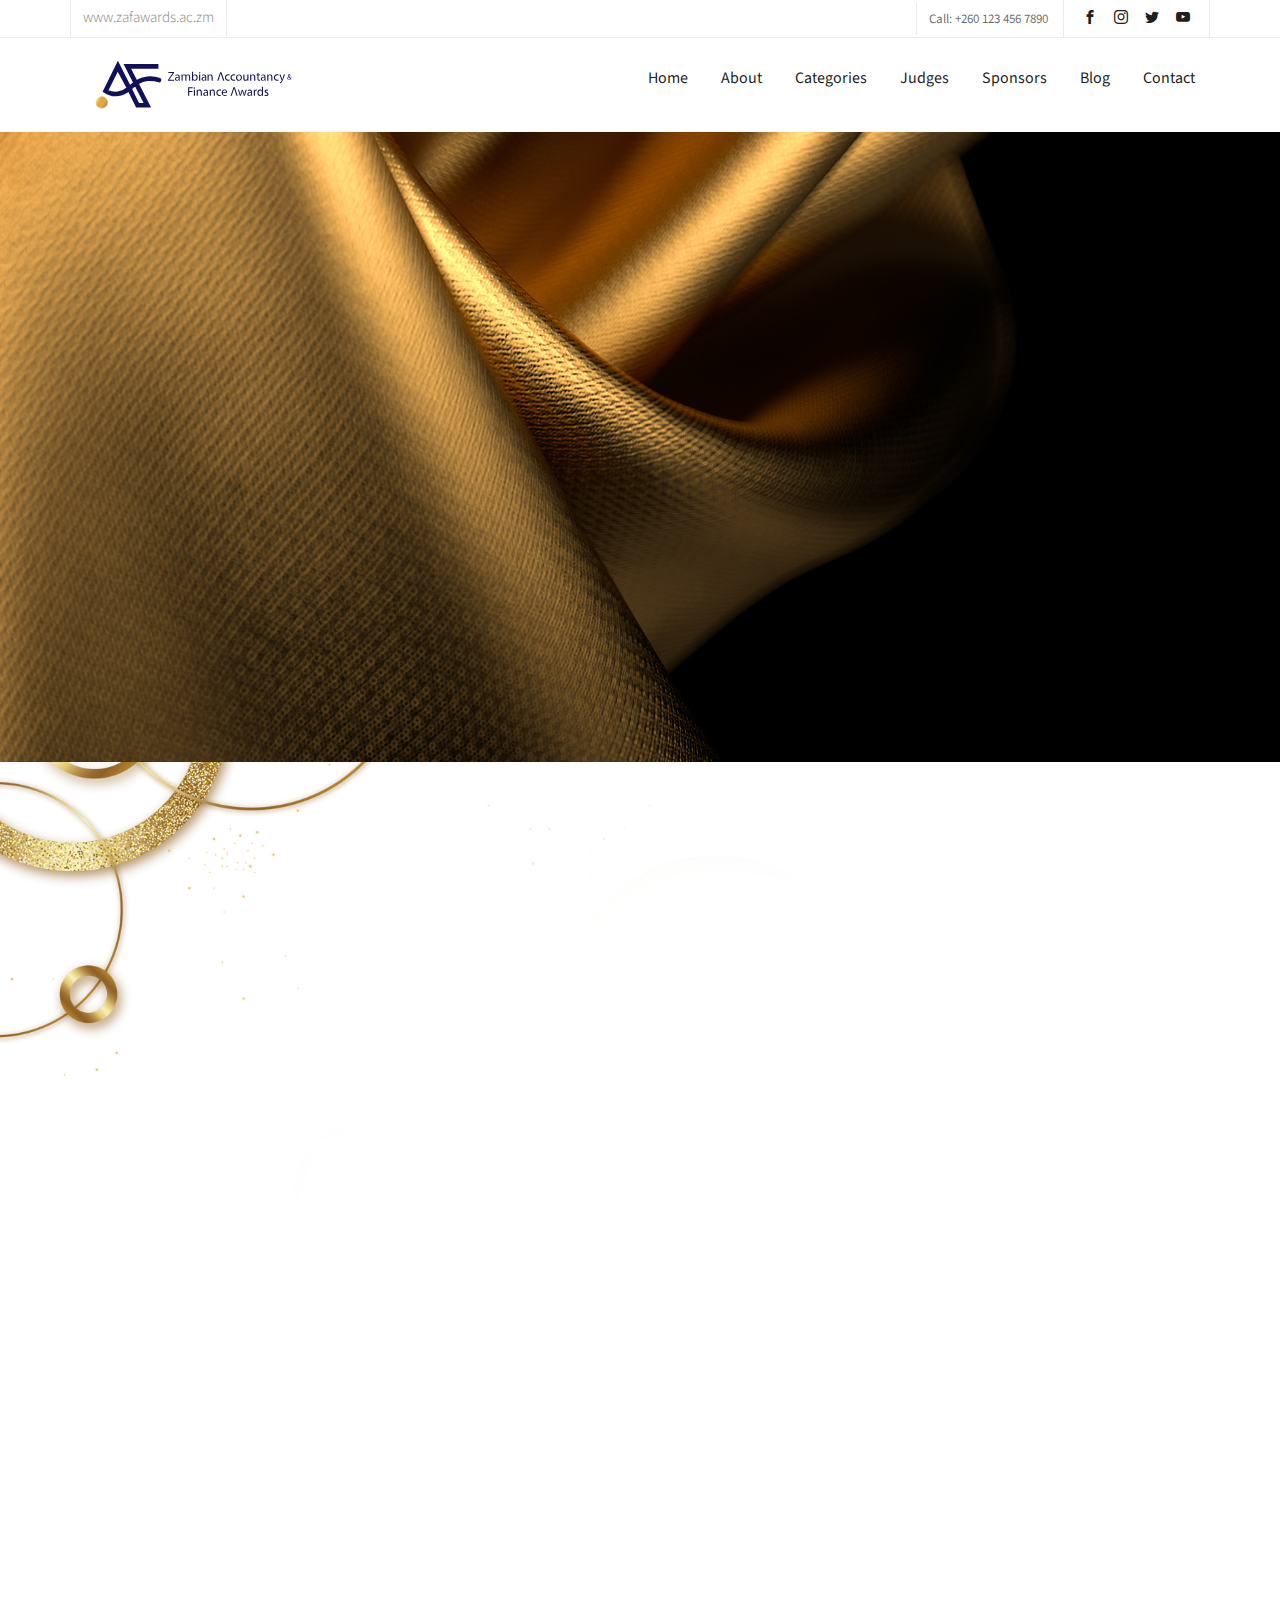
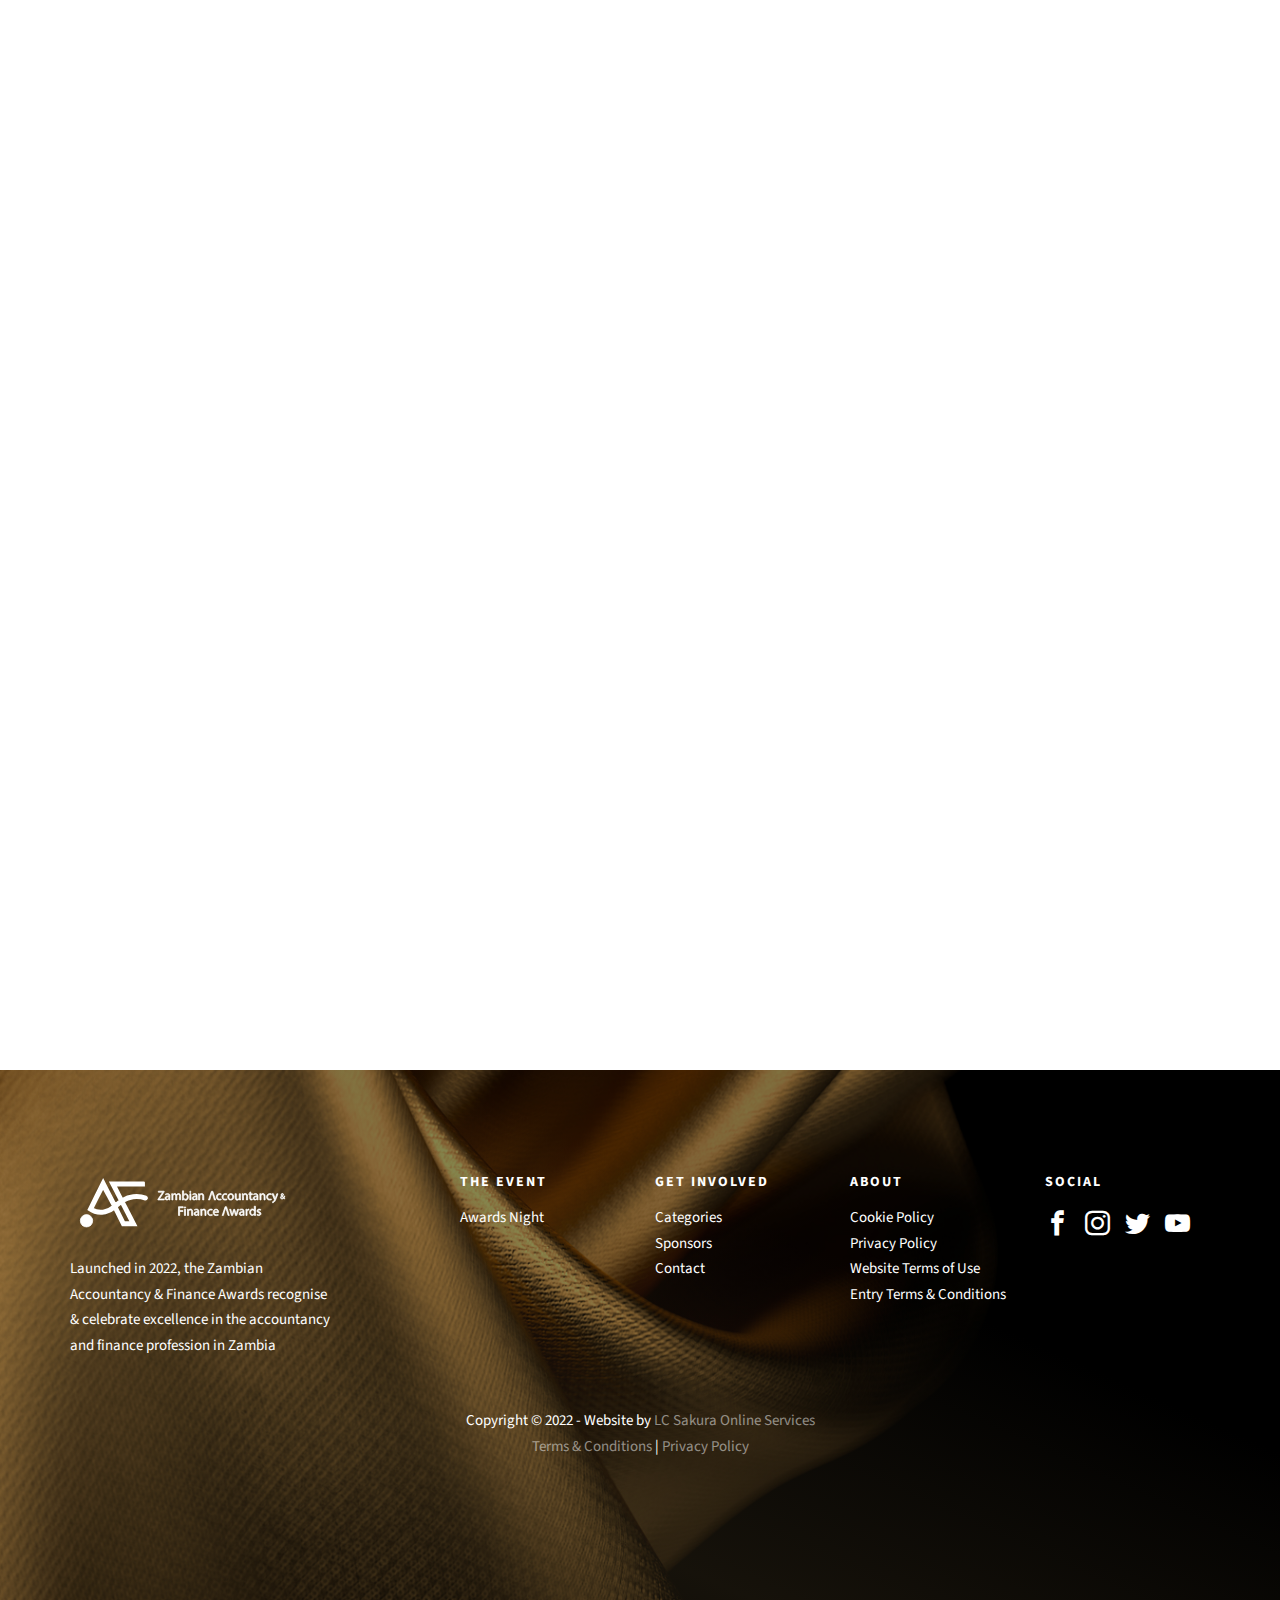
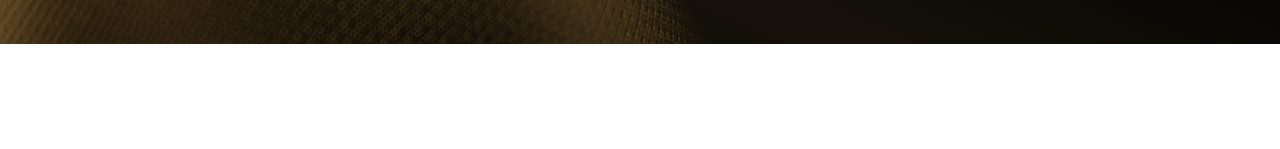
<file: categories.html>
<!DOCTYPE HTML>
<html>
	<head>
	<meta charset="utf-8">
	<meta http-equiv="X-UA-Compatible" content="IE=edge">
	<title>Zambian Accountancy & Finance Awards</title>
	<meta name="viewport" content="width=device-width, initial-scale=1">
	<link rel="icon" type="image/x-icon" href="images/ZAFAwards Favicon.png">
	<meta name="description" content="Zambian Accountancy and Finance Awards" />
	<meta name="keywords" content="Accounting and Finance" />
	<meta name="author" content="LC Sakura Online Services" />

  	<!-- Facebook and Twitter integration -->
	<meta property="og:title" content=""/>
	<meta property="og:image" content=""/>
	<meta property="og:url" content=""/>
	<meta property="og:site_name" content=""/>
	<meta property="og:description" content=""/>
	<meta name="twitter:title" content="" />
	<meta name="twitter:image" content="" />
	<meta name="twitter:url" content="" />
	<meta name="twitter:card" content="" />

	<link href="https://fonts.googleapis.com/css?family=Source+Sans+Pro:300,400,600,700" rel="stylesheet">
	<link href="https://fonts.googleapis.com/css?family=Roboto+Slab:300,400" rel="stylesheet">
	
	<!-- Animate.css -->
	<link rel="stylesheet" href="css/animate.css">
	<!-- Icomoon Icon Fonts-->
	<link rel="stylesheet" href="css/icomoon.css">
	<!-- Bootstrap  -->
	<link rel="stylesheet" href="css/bootstrap.css">

	<!-- Magnific Popup -->
	<link rel="stylesheet" href="css/magnific-popup.css">

	<!-- Owl Carousel  -->
	<link rel="stylesheet" href="css/owl.carousel.min.css">
	<link rel="stylesheet" href="css/owl.theme.default.min.css">

	<!-- Flexslider  -->
	<link rel="stylesheet" href="css/flexslider.css">

	<!-- Pricing -->
	<link rel="stylesheet" href="css/pricing.css">

	<!-- Theme style  -->
	<link rel="stylesheet" href="css/style.css">

	<!-- Modernizr JS -->
	<script src="js/modernizr-2.6.2.min.js"></script>
	<!-- FOR IE9 below -->
	<!--[if lt IE 9]>
	<script src="js/respond.min.js"></script>
	<![endif]-->

	</head>
	<body>
		<div class="fh5co-loader"></div>
		
		<div id="page">
		<nav class="fh5co-nav" role="navigation">
			<div class="top">
				<div class="container">
					<div class="row">
						<div class="col-xs-12 text-right">
							<p class="site">www.zafawards.ac.zm</p>
							<p class="num">Call: +260 123 456 7890</p>
							<ul class="fh5co-social">
								<li><a href="#"><i class="icon-facebook2"></i></a></li>
								<li><a href="#"><i class="icon-instagram"></i></a></li>
								<li><a href="#"><i class="icon-twitter2"></i></a></li>
								<li><a href="#"><i class="icon-youtube"></i></a></li>
							</ul>
						</div>
					</div>
				</div>
			</div>
			<div class="top-menu">
				<div class="container">
					<div class="row">
						<div class="col-md-2 col-xs-4">
							<div id="fh5co-logo"><a href="index.html"><img src="images/logo_color.svg" width="120%"></a></div>
						</div>
						<div class="col-xs-10 text-right menu-1">
							<ul>
								<li class="active"><a href="index.html">Home</a></li>
								<li><a href="about.html">About</a></li>
								<li><a href="categories.html">Categories</a></li>
								<li><a href="judges.html">Judges</a></li>
								<li><a href="#">Sponsors</a></li>
								<li><a href="#">Blog</a></li>
								<li><a href="#">Contact</a></li>
								<!--<li class="btn-cta"><a href="#"><span>Login</span></a></li>-->
							</ul>
						</div>
					</div>
					
				</div>
			</div>
		</nav>
	
		<aside id="fh5co-hero">
			<div class="flexslider">
				<ul class="slides">
				   <li style="background-image: url(images/fabric.jpg);">
					   <div class="overlay-gradient"></div>
					   <div class="container">
						   <div class="row">
							   <div class="col-md-8 col-md-offset-2 text-center slider-text">
								   <div class="slider-text-inner">
									   <h1 class="heading-section">Award Categories</h1>
								   </div>
							   </div>
						   </div>
					   </div>
				   </li>
				  </ul>
			  </div>
		</aside>

	<!--==================================================================
									Categories Section
		======================================================================-->	
		<div id="fh5co-course-categories" style="background-image: url(images/aboutbanner.png);">
			<div class="container">
				<div class="row animate-box">
				</div>	
					<div class="row animate-box">
							<div class="col-md-6 col-md-offset-3 text-center fh5co-heading">
								</br>
								<h3 style="color:#000641">Categories</h3>
								<p style="color: #000";>The Zambian Accountancy and Finance Awards celebrate the impact that expertly designed and executed accountancy and finance strategies make to business performance and the bottom line.</p>
								<br>
								<p style="color: #000";>There are 11 categories for the Zambian Accountancy and Finance Awards, of which 8 are available for individuals and companies to submit entries. Entrants may enter as many categories as are relevant, however each entry must be tailored to meet the category criteria.
								</p>
							</div>		
						</div>
					<div class="row">
					<div class="col-md-3 col-sm-6 text-center animate-box">
						<div class="services">
							<span class="icon">
								<i class="icon-starburst-outline"></i>
							</span>
							<div class="desc">
								<h5 style="color: #000">Rising Star of The Year</h5>
								<p style="color: #000;">This award recognises an outstanding accounting professional in Zambia who has demonstrated an exemplary commitment to success in their career in the accounting industry. It considers the activities, strategies and actions of the rising star in terms of positioning themselves for future success.</p>
							</div>
						</div>
					</div>
					<div class="col-md-3 col-sm-6 text-center animate-box">
						<div class="services">
							<span class="icon">
								<i class="icon-world"></i>
							</span>
							<div class="desc">
								<h5 style="color: #000">CFO/ Finance Director of The Year</h5>
								<p style="color: #000;">The initiative and leadership of a CEO (CFO) or Financial Director are crucial to the success and effective management of a business. This award recognises the CFO who has demonstrated excellence and innovation in shaping their business’ performance.</p>
							</div>
						</div>
					</div>
					<div class="row">
					<div class="col-md-3 col-sm-6 text-center animate-box">
						<div class="services">
							<span class="icon">
								<i class="icon-user-outline"></i>
							</span>
							<div class="desc">
								<h5 style="color: #000">Accounting Student of The Year</h5>
								<p style="color: #000;">This award recognises the most outstanding young accountant in the industry, who demonstrated an exemplary commitment to success in their accounting career during the previous calendar year.</p>
							</div>
						</div>
					</div>	
					<div class="col-md-3 col-sm-6 text-center animate-box">
						<div class="services">
							<span class="icon">
								<i class="icon-group-outline"></i>
							</span>
							<div class="desc">
								<h5 style="color: #000">Outstanding Contribution to Accounting & Finance</h5>
								<p style="color: #000;">This award recognises an outstanding Contribution in the accounting industry, who has effectively serviced clients and driven revenue growth and shaped their firm’s success in the previous calendar year.</p>
							</div>
						</div>
					</div>
				</div>
				<!--End of 1st Row-->
				<div class="row animate-box">
				</div>	
					<div class="row animate-box">		
						</div>
					<div class="row">
					<div class="col-md-3 col-sm-6 text-center animate-box">
						<div class="services">
							<span class="icon">
								<i class="icon-starburst-outline"></i>
							</span>
							<div class="desc">
								<h5 style="color: #000">Finance Team of The Year</h5>
								<p style="color: #000;">This award recognises a finance team that is vital to supporting an accounting firm’s operations and service lines, by demonstrating outstanding commitment to their firm, clients and its ongoing success. It considers the activities and actions of the support staff employees, in terms of how they assist business operations and drive success.</p>
							</div>
						</div>
					</div>
					<div class="col-md-3 col-sm-6 text-center animate-box">
						<div class="services">
							<span class="icon">
								<i class="icon-world"></i>
							</span>
							<div class="desc">
								<h5 style="color: #000">Audit Team of The Year</h5>
								<p style="color: #000;">This award recognises an outstanding audit teams in the accounting industry, who has effectively driven revenue growth and shaped their firm’s success during the previous calendar year. Based on business growth metrics as well as support and servicing, the award considers the activities, strategies and actions of the audit team in terms of driving increased revenue and efficiencies.</p>
							</div>
						</div>
					</div>
					<div class="row">
					<div class="col-md-3 col-sm-6 text-center animate-box">
						<div class="services">
							<span class="icon">
								<i class="icon-user-outline"></i>
							</span>
							<div class="desc">
								<h5 style="color: #000">Tax Team of The Year</h5>
								<p style="color: #000;">This award recognises an outstanding tax teams in the accounting industry, who has effectively driven revenue growth and shaped their firm’s success during the previous calendar year. Based on business growth metrics as well as support and servicing, the award considers the activities, strategies and actions of the tax team in terms of driving increased revenue and efficiencies.</p>
							</div>
						</div>
					</div>	
					<div class="col-md-3 col-sm-6 text-center animate-box">
						<div class="services">
							<span class="icon">
								<i class="icon-group-outline"></i>
							</span>
							<div class="desc">
								<h5 style="color: #000">Partner of The Year</h5>
								<p style="color: #000;">Partners who drive growth and progress in large firms often successfully negotiate the pressures of national and international clients and ensure the long-term success of their firm or division. This award recognises an outstanding partner in the accounting industry, who most effectively drove revenue growth and shaped their firm’s success in the previous calendar year.</p>
							</div>
						</div>
					</div>
				</div>
			</div>
			<!--End of 2nd Row-->
			<div class="row animate-box">
			</div>	
				<div class="row animate-box">		
					</div>
				<div class="row">
				<div class="col-md-3 col-sm-6 text-center animate-box">
					<div class="services">
						<span class="icon">
							<i class="icon-starburst-outline"></i>
						</span>
						<div class="desc">
							<h5 style="color: #000">Academic of The Year</h5>
							<p style="color: #000;">The development of the next generation of accountants is fundamental to the growth of the legal profession – and academics have a major responsibility for cultivating this talent. This award recognises the academic who is most effectively shaping accounting and commerce undergraduates, instilling a passion for the profession, professional excellence and expertise.</p>
						</div>
					</div>
				</div>
				<div class="col-md-3 col-sm-6 text-center animate-box">
					<div class="services">
						<span class="icon">
							<i class="icon-world"></i>
						</span>
						<div class="desc">
							<h5 style="color: #000">Lifetime Achievement Award</h5>
							<p style="color: #000;">The lifetime achievement award has a long history in the profession and offers the opportunity for experienced operators to impart their experience and knowledge to their peers. To be considered for this award, applicants will need to showcase their specific involvement in programs and initiatives over the previous calendar year and how this has led to the development and retention of talent in the profession.</p>
						</div>
					</div>
				</div>
				<div class="row">
				<div class="col-md-3 col-sm-6 text-center animate-box">
					<div class="services">
						<span class="icon">
							<i class="icon-user-outline"></i>
						</span>
						<div class="desc">
							<h5 style="color: #000">CEO of The Year</h5>
							<p style="color: #000;">This award recognises the corporate accountant who went beyond the basics of management to keep their business’ compliance and financial targets on track, while remaining true to the needs and expectations of its people and leaders.</p>
						</div>
					</div>
				</div>	
			</div>
		</div>
		</div>
		</div>
		<br>
<!--==================================================================
									Footer Section
		======================================================================-->	

		<footer id="fh5co-footer" role="contentinfo" style="background-image: url(images/fabric.jpg);">
			<div class="overlay"></div>
			<div class="container">
				<div class="row row-pb-md">
					<div class="col-md-3 col-xs-4 fh5co-widget">
						<img src="images/logo_white.svg" width="85%">
						<br>
						<br>
						<p>Launched in 2022, the Zambian Accountancy & Finance Awards recognise & celebrate excellence in the accountancy and finance profession in Zambia</p>
					</div>
					<div class="col-md-2 col-sm-2 col-xs-4 col-md-push-1 fh5co-widget">
						<h3>THE Event</h3>
						<ul class="fh5co-footer-links">
							<li><a href="#">Awards Night</li>
						</ul>
					</div>

					<div class="col-md-2 col-sm-2 col-xs-4 col-md-push-1 fh5co-widget">
						<h3>Get Involved</h3>
						<ul class="fh5co-footer-links">
							<li><a href="#">Categories</a></li>
							<li><a href="#">Sponsors</a></li>
							<li><a href="#">Contact</a></li>
						</ul>
					</div>

					<div class="col-md- col-sm-2 col-xs-4 col-md-push-1 fh5co-widget">
						<h3>About</h3>
						<ul class="fh5co-footer-links">
							<li><a href="#">Cookie Policy</a></li>
							<li><a href="#">Privacy Policy</a></li>
							<li><a href="#">Website Terms of Use</a></li>
							<li><a href="#">Entry Terms & Conditions</a></li>
						</ul>
					</div>

					<div class="col-md-2 col-sm-2 col-xs-4 col-md-push-1 fh5co-widget">
						<h3>Social</h3>
						<div class="ft-social-icon">
								<a href="#" style="color: #fff;"><i class="icon-facebook2"></i></a>
								<a href="#" style="color: #fff;"><i class="icon-instagram"></i></a>
								<a href="#" style="color: #fff;"><i class="icon-twitter2"></i></a>
								<a href="#" style="color: #fff;"><i class="icon-youtube"></i></a>
						</div>
					</div>

				<div class="row copyright">
					<div class="col-md-12 col-xs-12 text-center">
						<p>
							<small class="block" style="font-size: 15px";>Copyright © 2022 - Website by <a href="https://lcsos.com" target="_blank">LC Sakura Online Services</a></small> 
							<small class="block" style="font-size: 15px";><a href="#" Terms & Conditions>Terms & Conditions</a> | <a href="#" Terms & Conditions>Privacy Policy</a></small>
						</p>
					</div>
				</div>

			</div>
		</footer>
		</div>

		<div class="gototop js-top">
			<a href="#" class="js-gotop"><i class="icon-arrow-up"></i></a>
		</div>
		
		<!-- jQuery -->
		<script src="js/jquery.min.js"></script>
		<!-- jQuery Easing -->
		<script src="js/jquery.easing.1.3.js"></script>
		<!-- Bootstrap -->
		<script src="js/bootstrap.min.js"></script>
		<!-- Waypoints -->
		<script src="js/jquery.waypoints.min.js"></script>
		<!-- Stellar Parallax -->
		<script src="js/jquery.stellar.min.js"></script>
		<!-- Carousel -->
		<script src="js/owl.carousel.min.js"></script>
		<!-- Flexslider -->
		<script src="js/jquery.flexslider-min.js"></script>
		<!-- countTo -->
		<script src="js/jquery.countTo.js"></script>
		<!-- Magnific Popup -->
		<script src="js/jquery.magnific-popup.min.js"></script>
		<script src="js/magnific-popup-options.js"></script>
		<!-- Count Down -->
		<script src="js/simplyCountdown.js"></script>
		<!-- Main -->
		<script src="js/main.js"></script>
		<script>
		var d = new Date(new Date().getTime() + 1000 * 120 * 120 * 2000);

		// default example
		simplyCountdown('.simply-countdown-one', {
			year: d.getFullYear(),
			month: d.getMonth() + 1,
			day: d.getDate()
		});

		//jQuery example
		$('#simply-countdown-losange').simplyCountdown({
			year: d.getFullYear(),
			month: d.getMonth() + 1,
			day: d.getDate(),
			enableUtc: false
		});
		</script>
	</body>
</html>
</file>
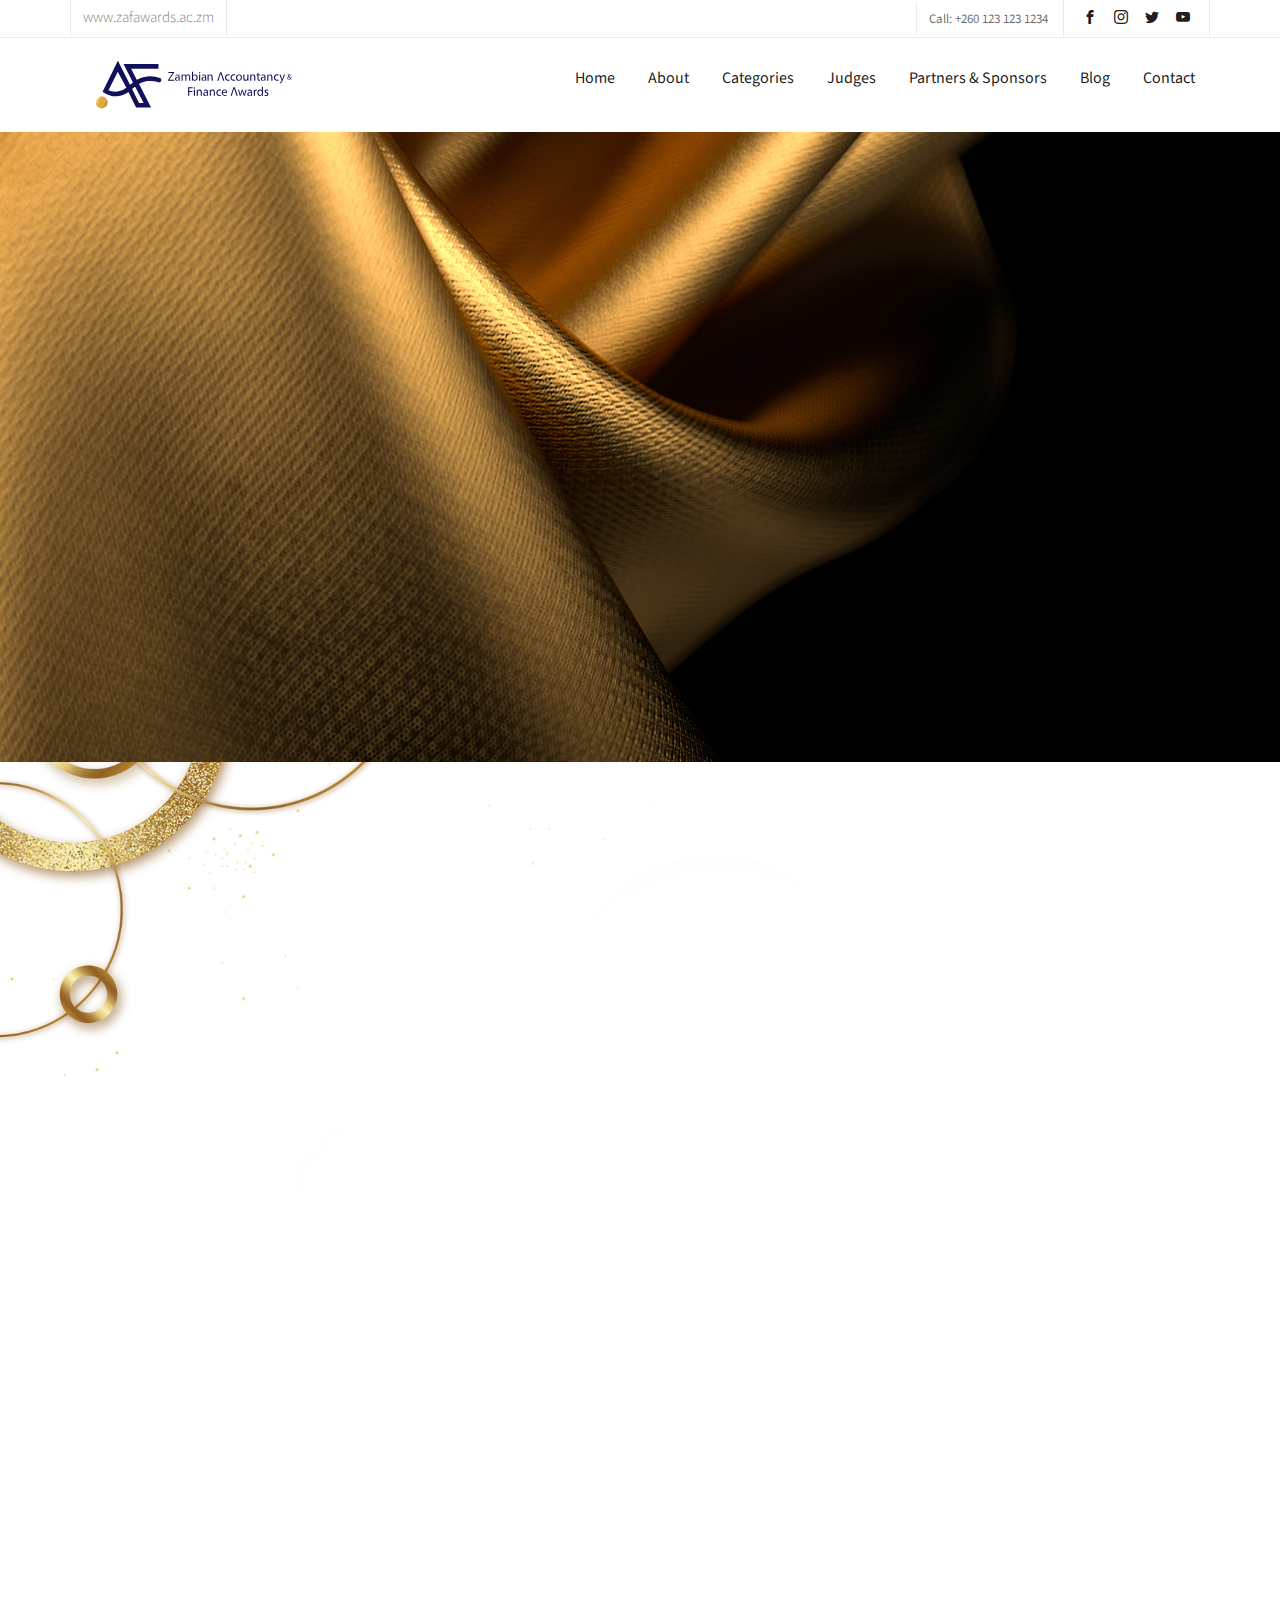
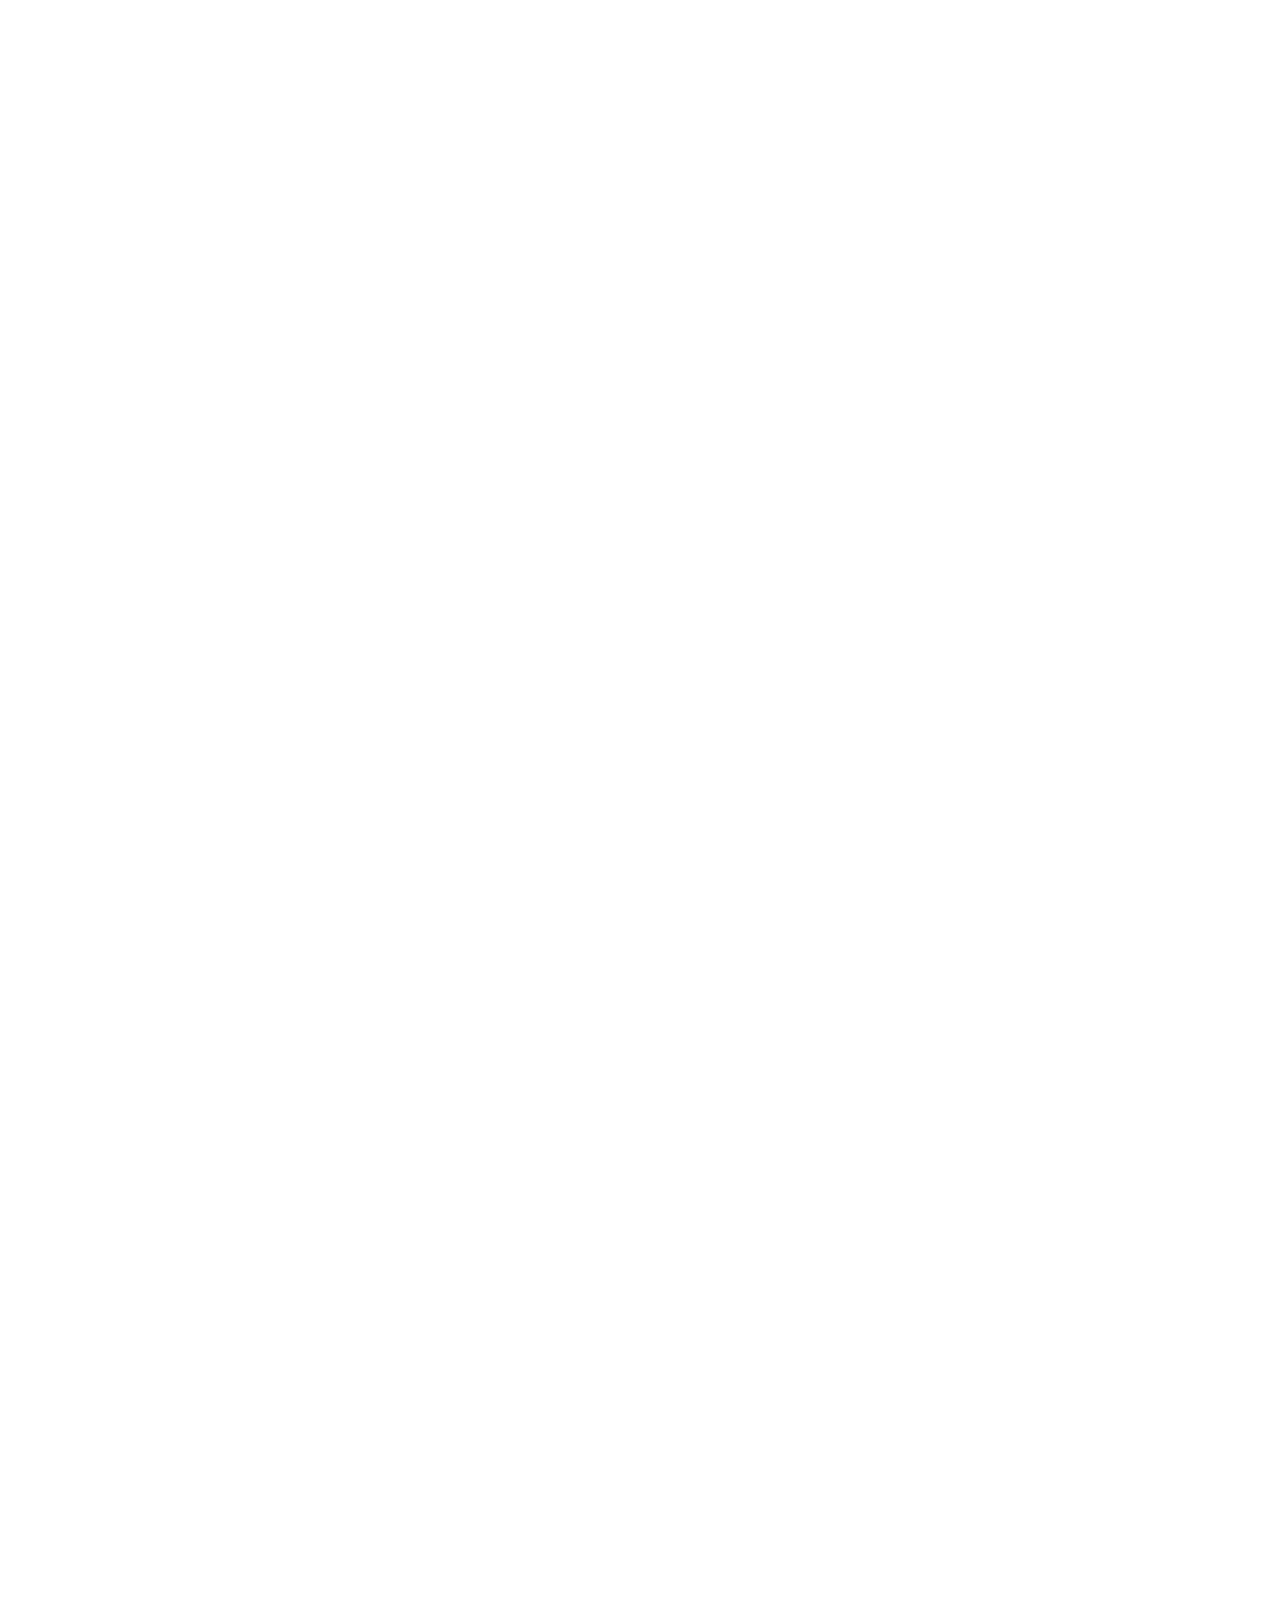
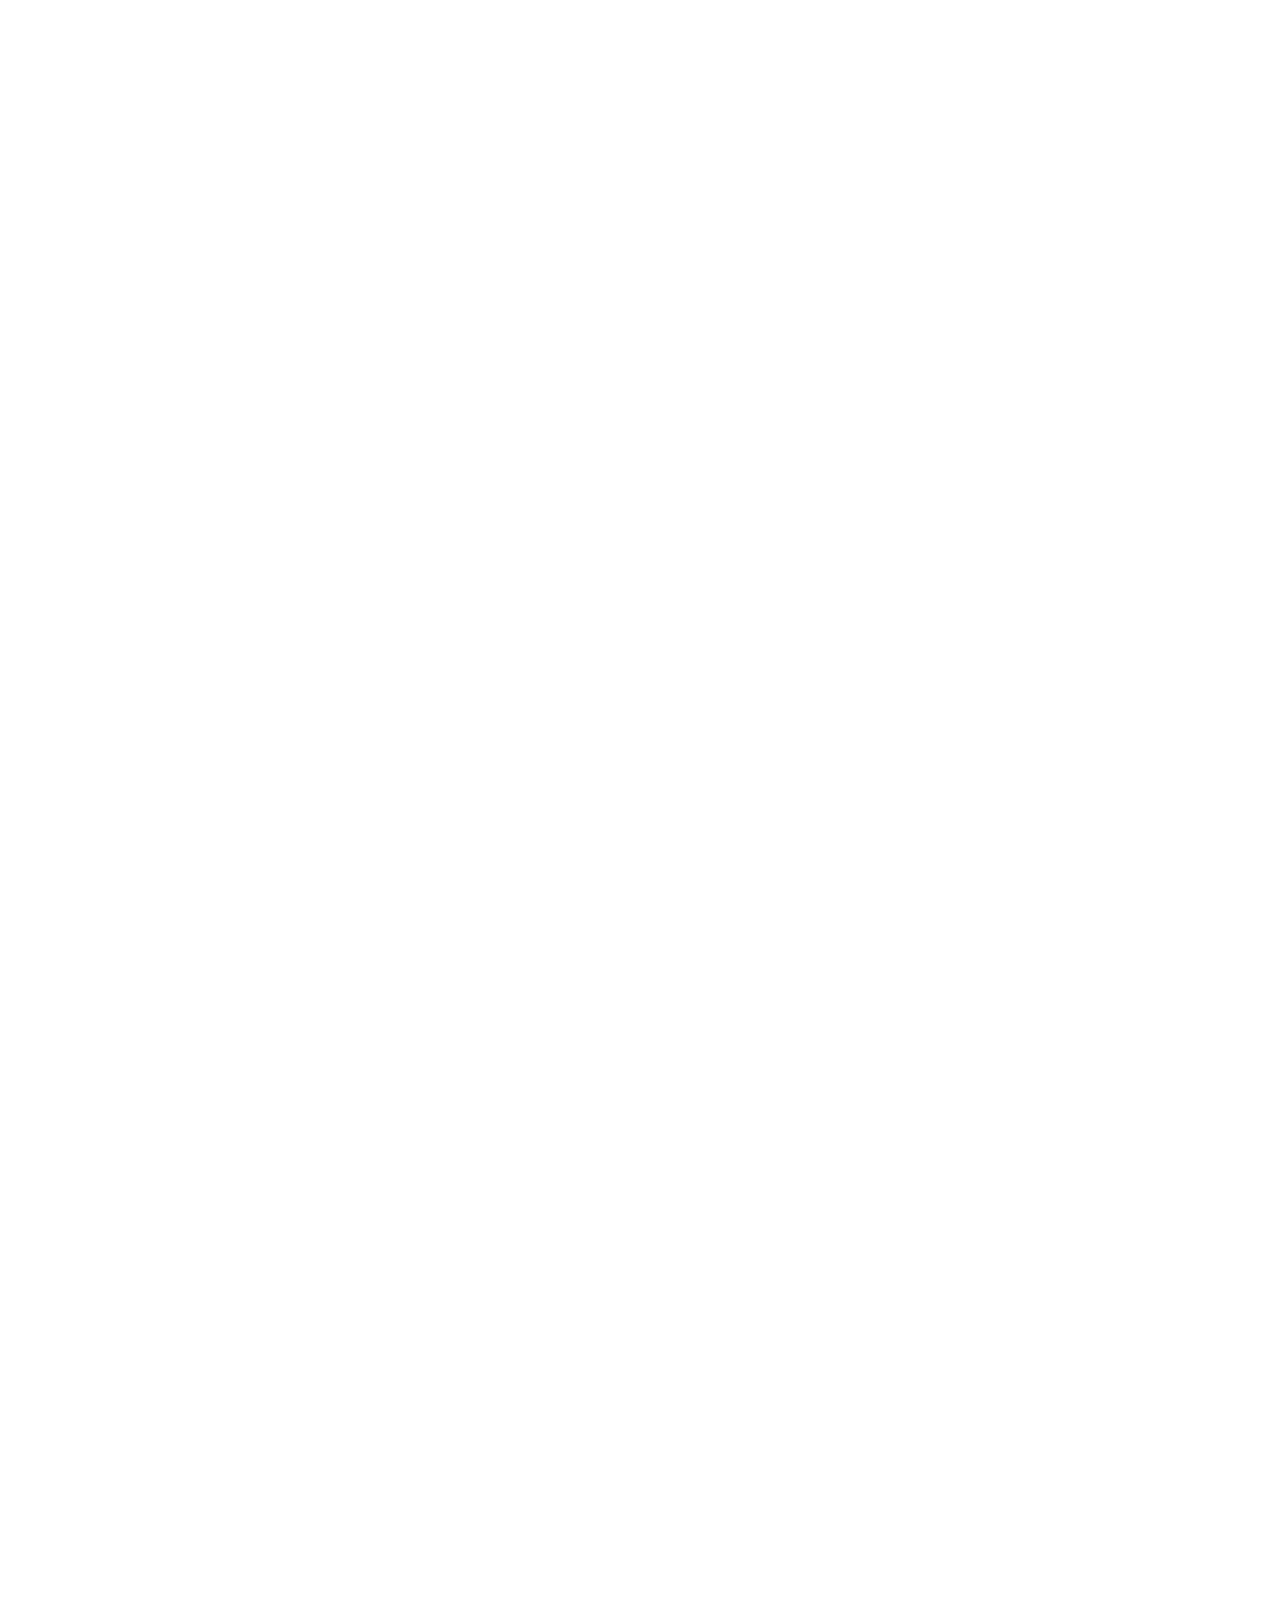
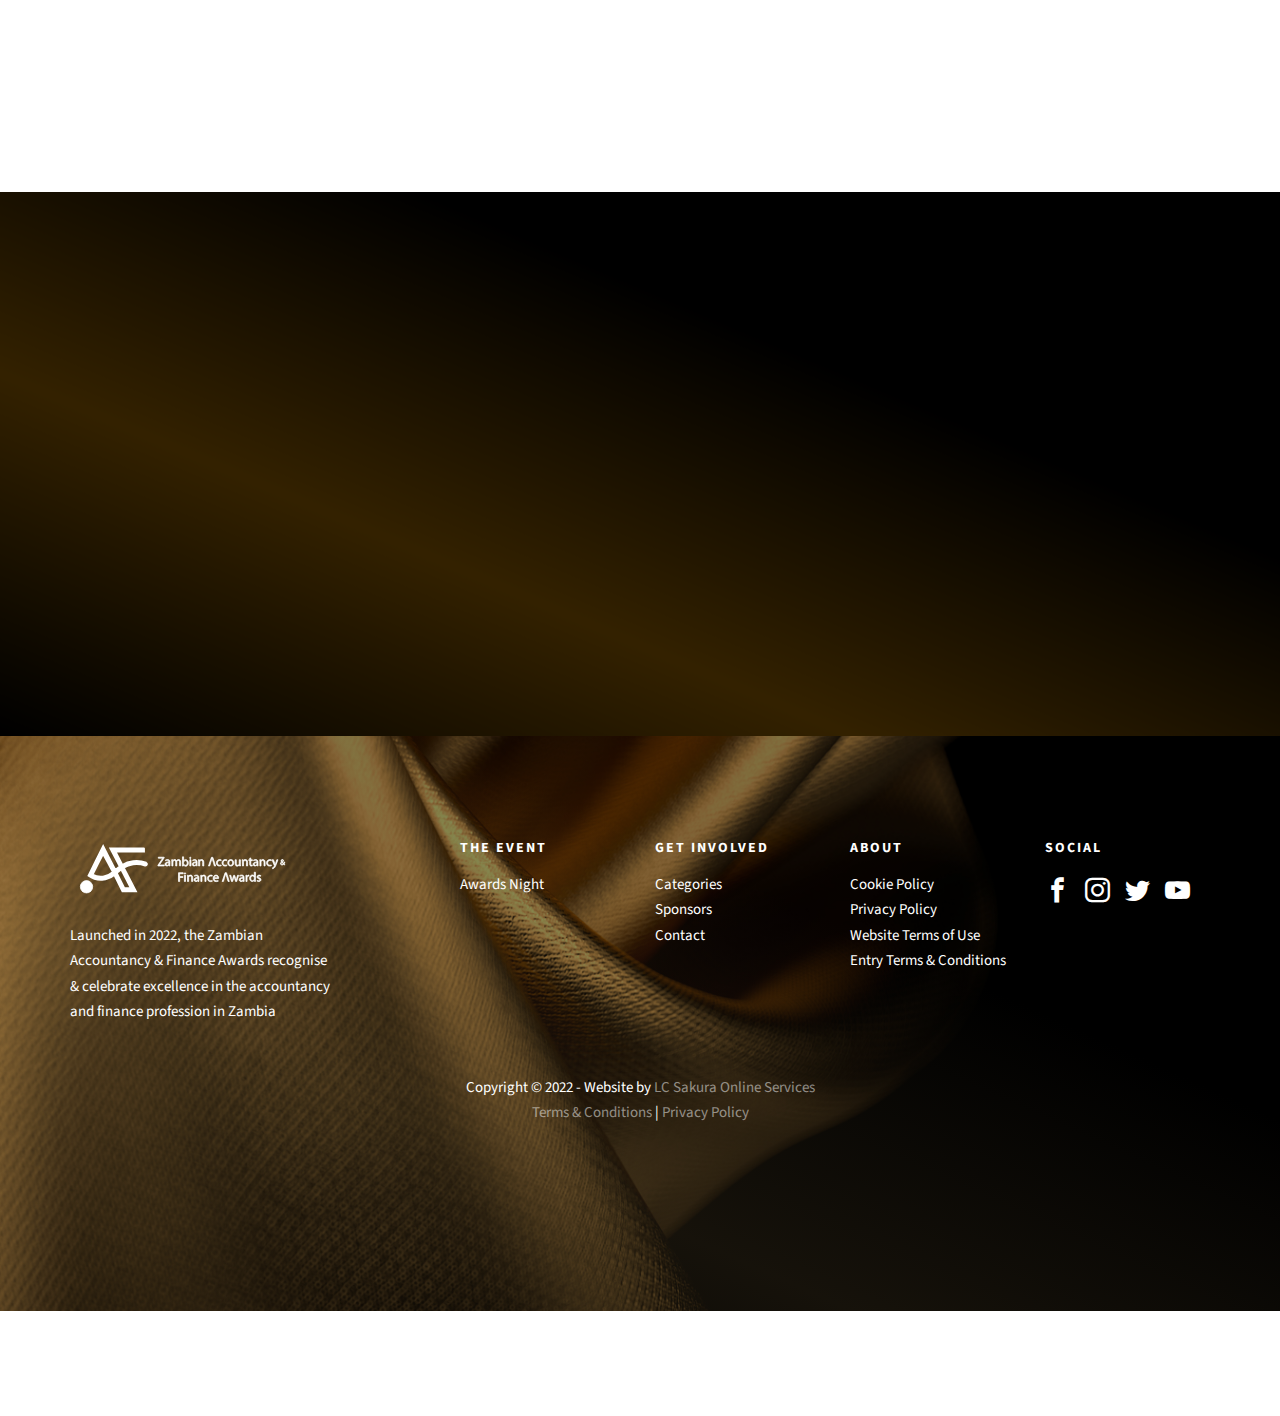
<file: judges.html>
<!DOCTYPE HTML>
<html>
	<head>
	<meta charset="utf-8">
	<meta http-equiv="X-UA-Compatible" content="IE=edge">
	<title>Zambian Accountancy & Finance Awards</title>
	<meta name="viewport" content="width=device-width, initial-scale=1">
	<link rel="icon" type="image/x-icon" href="images/ZAFAwards Favicon.png">
	<meta name="description" content="Zambian Accountancy and Finance Awards" />
	<meta name="keywords" content="Accounting and Finance" />
	<meta name="author" content="LC Sakura Online Services" />


  	<!-- Facebook and Twitter integration -->
	<meta property="og:title" content=""/>
	<meta property="og:image" content=""/>
	<meta property="og:url" content=""/>
	<meta property="og:site_name" content=""/>
	<meta property="og:description" content=""/>
	<meta name="twitter:title" content="" />
	<meta name="twitter:image" content="" />
	<meta name="twitter:url" content="" />
	<meta name="twitter:card" content="" />

	<link href="https://fonts.googleapis.com/css?family=Source+Sans+Pro:300,400,600,700" rel="stylesheet">
	<link href="https://fonts.googleapis.com/css?family=Roboto+Slab:300,400" rel="stylesheet">
	
	<!-- Animate.css -->
	<link rel="stylesheet" href="css/animate.css">
	<!-- Icomoon Icon Fonts-->
	<link rel="stylesheet" href="css/icomoon.css">
	<!-- Bootstrap  -->
	<link rel="stylesheet" href="css/bootstrap.css">

	<!-- Magnific Popup -->
	<link rel="stylesheet" href="css/magnific-popup.css">

	<!-- Owl Carousel  -->
	<link rel="stylesheet" href="css/owl.carousel.min.css">
	<link rel="stylesheet" href="css/owl.theme.default.min.css">

	<!-- Flexslider  -->
	<link rel="stylesheet" href="css/flexslider.css">

	<!-- Pricing -->
	<link rel="stylesheet" href="css/pricing.css">

	<!-- Theme style  -->
	<link rel="stylesheet" href="css/style.css">

	<!-- Modernizr JS -->
	<script src="js/modernizr-2.6.2.min.js"></script>
	<!-- FOR IE9 below -->
	<!--[if lt IE 9]>
	<script src="js/respond.min.js"></script>
	<![endif]-->

	</head>
	<body>
		
	<div class="fh5co-loader"></div>
	
	<div id="page">
	<nav class="fh5co-nav" role="navigation">
		<div class="top">
			<div class="container">
				<div class="row">
					<div class="col-xs-12 text-right">
						<p class="site">www.zafawards.ac.zm</p>
						<p class="num">Call: +260 123 123 1234</p>
						<ul class="fh5co-social">
							<li><a href="#"><i class="icon-facebook2"></i></a></li>
							<li><a href="#"><i class="icon-instagram"></i></a></li>
							<li><a href="#"><i class="icon-twitter2"></i></a></li>
							<li><a href="#"><i class="icon-youtube"></i></a></li>
						</ul>
					</div>
				</div>
			</div>
		</div>
		<div class="top-menu">
			<div class="container">
				<div class="row">
					<div class="col-md-2 col-xs-4">
						<div id="fh5co-logo"><a href="index.html"><img src="images/logo_color.svg" width="120%"></a></div>
					</div>
					<div class="col-xs-10 text-right menu-1">
						<ul>
							<li class="active"><a href="index.html">Home</a></li>
							<li><a href="about.html">About</a></li>
							<li><a href="categories.html">Categories</a></li>
							<li><a href="#">Judges</a></li>
							<li><a href="#">Partners & Sponsors</a></li>
							<li><a href="#">Blog</a></li>
							<li><a href="#">Contact</a></li>
							<!--<li class="btn-cta"><a href="#"><span>Login</span></a></li>-->
						</ul>
					</div>
				</div>
				
			</div>
		</div>
	</nav>
	
	<aside id="fh5co-hero">
		<div class="flexslider">
			<ul class="slides">
		   	<li style="background-image: url(images/fabric.jpg);">
		   		<div class="overlay-gradient"></div>
		   		<div class="container">
		   			<div class="row">
			   			<div class="col-md-8 col-md-offset-2 col-xs-12 text-center slider-text">
			   				<div class="slider-text-inner">
			   					<h1 class="heading-section">Judges</h1>
			   				</div>
			   			</div>
			   		</div>
		   		</div>
		   	</li>
		  	</ul>
	  	</div>
	</aside>
<!---==================================================================
								Judges Section
	======================================================================-->
	<div id="fh5co-pricing-2" class="fh5co-bg-section" style="background-image: url(images/aboutbanner.png);" >
		<div class="container">
			<div class="row animate-box">
				<div class="col-md-12 text-center fh5co-heading">
					<p style="color: #010953;">2024 Judges Panel</p>
					<h2 style="color: #010953;">Meet the Judges</h2>
					<p style="color: #000">The Zambian Accountancy & Finance Awards judges represent the very best of the profession, and its ecosystem. All our judges give up their time to pore over the entries, across a three-stage process.</p>
					<p style="color: #000;">Our focus is to deliver a balanced judging assessment from leaders who will bring their extensive knowledge, enthusiasm and expertise to the judging process ensuring that the winning entries are truly outstanding and worthy of receiving a Zambian Accountancy & Finance Award.</p>
					<p style="color:#000">The panel is carefully selected to ensure the awards' judging process is fair and objective. The Judges are bound by a strict confidentiality agreement and are required to declare any conflict of interest in entries over which they deliberate, in which case that entry will be reallocated. The integrity of this process lies at the very heart of all that we do.</p>
					<div class="row">
					</div>
				</div>
			</div>
			<div class="row">
				<div class="pricing pricing--rabten">
					<div class="col-md-4 col-sm-4 animate-box">
						<div class="pricing__item">
							<div class="wrap-price">
	                     <a href="#"><h3 class="pricing__title" style="color: #010953;">Diana Nkasha</h3></a>
						 <p>Managing Director</p>
						 <p style="color: #010953;">Nkana Water Supply and Sanitation</p>
							</div>
                     	<img src="images/Judges/Diana Nkasha.jpg">
					<div class="wrap-price"></div>
                  </div>
					</div>
					<div class="col-md-4 col-sm-4 animate-box">
						<div class="pricing__item">
							<div class="wrap-price">
							<a href="#"><h3 class="pricing__title" style="color: #010953;">Micheal Phiri</h3></a>
						 <p>Tax Director</p>
						 <p style="color: #010953;">KPMG Zambia</p>
							</div>
							<img src="images/Judges/MIchael-Phiri.jpg">
                     <div class="wrap-price">
                     </div>
                 </div>				 
					</div>
					<div class="col-md-4 col-sm-4 animate-box">
                  <div class="pricing__item">
                  	<div class="wrap-price">
						<a href="#"><h3 class="pricing__title" style="color: #010953;">Hastings Mtine</h3></a>
						 <p>Board Chairman</p>
						 <p style="color: #010953;">ZANACO</p>
							</div>
							<img src="images/Judges/Hastings Mtine.jpg">
                     <div class="wrap-price">
                     </div>
                  </div>
				  <div class="row">
				</div>
			</div>
			</div>		
		</div>
		<!--End of 1st Row-->
		<div class="container">
			<div class="row animate-box">
				</div>
			</div>
			<div class="row">
				<div class="pricing pricing--rabten">
					<div class="col-md-4 col-sm-4 animate-box">
						<div class="pricing__item">
							<div class="wrap-price">
	                     <a href="#"><h3 class="pricing__title" style="color: #010953;">Arshad Dudhia</h3></a>
						 <p>Managing Partner</p>
						 <p style="color: #010953;">Musa Dudhia & Company</p>
							</div>
                     	<img src="images/Judges/Arshad Dudhia.jpg">
					<div class="wrap-price"></div>
                  </div>
					</div>
					<div class="col-md-4 col-sm-4 animate-box">
						<div class="pricing__item">
							<div class="wrap-price">
							<a href="#"><h3 class="pricing__title" style="color: #010953;">Mildred Mutesa</h3></a>
						 <p>Managing Director</p>
						 <p style="color: #010953;">Zambia National Building Society</p>
							</div>
							<img src="images/Judges/Mildre Mutesa_resized.jpg">
                     <div class="wrap-price">
                     </div>
                 </div>				 
					</div>
					<div class="col-md-4 col-sm-4 animate-box">
                  <div class="pricing__item">
                  	<div class="wrap-price">
						<a href="#"><h3 class="pricing__title" style="color: #010953;">Hezron Musonda</h3></a>
						 <p>Chief Financial Officer</p>
						 <p style="color: #010953;">Access Bank Zambia Limited</p>
							</div>
							<img src="images/Judges/Hezron Musonda_resized.png">
                     <div class="wrap-price">
                     </div>
                  </div>
				  <div class="row">
				</div>
			</div>
			</div>		
		</div>
		<!--End of 2nd Row-->
		<div class="container">
			<div class="row animate-box">
				</div>
			</div>
			<div class="row">
				<div class="pricing pricing--rabten">
					<div class="col-md-4 col-sm-4 animate-box">
						<div class="pricing__item">
							<div class="wrap-price">
	                     <a href="#"><h3 class="pricing__title" style="color: #010953;">George Sokota</h3></a>
						 <p>Lawyer</p>
						 <p style="color: #010953;">Standard Chartered Bank Zambia</p>
							</div>
                     	<img src="images/Judges/George Sokota.jpg">
					<div class="wrap-price"></div>
                  </div>
					</div>
					<div class="col-md-4 col-sm-4 animate-box">
						<div class="pricing__item">
							<div class="wrap-price">
							<a href="#"><h3 class="pricing__title" style="color: #010953;">Jason Kazilimani</h3></a>
						 <p>Senior Partner & CEO</p>
						 <p style="color: #010953;">KPMG Zambia</p>
							</div>
							<img src="images/Judges/Jason-Kazilimani_resized.jpg">
                     <div class="wrap-price">
                     </div>
                 </div>				 
					</div>
					<div class="col-md-4 col-sm-4 animate-box">
                  <div class="pricing__item">
                  	<div class="wrap-price">
						<a href="#"><h3 class="pricing__title" style="color: #010953;">Pethel Phiri</h3></a>
						 <p>Director of Finance</p>
						 <p style="color: #010953;">ZICTA</p>
							</div>
							<img src="images/Judges/Pethel Phiri.jpg">
                     <div class="wrap-price">
                     </div>
                  </div>
				  <div class="row">
				</div>
			</div>
			</div>		
		</div>
		<!--End of 3rd Row-->
		<div class="container">
			<div class="row animate-box">
				</div>
			</div>
			<div class="row">
				<div class="pricing pricing--rabten">
					<div class="col-md-4 col-sm-4 animate-box">
						<div class="pricing__item">
							<div class="wrap-price">
	                     <a href="#"><h3 class="pricing__title" style="color: #010953;">Venus Hampinda</h3></a>
						 <p>CFO & Regional Head of Strategic Tax Solutions</p>
						 <p style="color: #010953;">ABSA</p>
							</div>
                     	<img src="images/Judges/Venus Hampinda.jpg">
					<div class="wrap-price"></div>
                  </div>
					</div>
					<div class="col-md-4 col-sm-4 animate-box">
						<div class="pricing__item">
							<div class="wrap-price">
							<a href="#"><h3 class="pricing__title" style="color: #010953;">Valentine Chitalu</h3></a>
						 <p>Seasoned Director & Pan-African Investor</p>
						 <p style="color: #010953;">Zambia National Building Society</p>
							</div>
							<img src="images/Judges/Valentine Chitalu_resized.png">
                     <div class="wrap-price">
                     </div>
                 </div>				 
					</div>
					<div class="col-md-4 col-sm-4 animate-box">
                  <div class="pricing__item">
                  	<div class="wrap-price">
						<a href="#"><h3 class="pricing__title" style="color: #010953;">Patrick Mawire</h3></a>
						 <p>Country Managing Partner</p>
						 <p style="color: #010953;">Ernest & Young</p>
							</div>
							<img src="images/Judges/Pactrick-Mawire.jpg">
                     <div class="wrap-price">
                     </div>
                  </div>
				  <div class="row">
				</div>
			</div>
			</div>		
		</div>
		<!--End of 4th Row-->
		<div class="container">
			<div class="row animate-box">
				</div>
			</div>
			<div class="row">
				<div class="pricing pricing--rabten">
					<div class="col-md-4 col-sm-4 animate-box">
						<div class="pricing__item">
							<div class="wrap-price">
	                     <a href="#"><h3 class="pricing__title" style="color: #010953;">Andrew Chibuye</h3></a>
						 <p>Country Senior Partner</p>
						 <p style="color: #010953;">PwC Zambia</p>
							</div>
                     	<img src="images/Judges/Andrew Chibuye.jpg">
					<div class="wrap-price"></div>
                </div>
			</div>
		</div>
	</div>	
	</div>	
	<!---==================================================================
								Sponsor Section
	======================================================================-->
	<div id="fh5co-testimonial" style="background-image: linear-gradient(to bottom left, #000000, #000000, #ffa600, #000000);">
		<div class="overlay"></div>
		<div class="container">
			<div class="row animate-box">
				<div class="col-md-6 col-md-offset-3 text-center fh5co-heading">
					<h2><span>Partners & Sponsors</span></h2>
				</div>
			</div>
			<div class="row">
				<div class="col-md-10 col-md-offset-1">
					<div class="row animate-box">
						<div class="owl-carousel owl-carousel-fullwidth">
							<div class="item">
								<div class="testimony-slide active text-center">
									<div class="user" style="background-image: url(images/Sponsors/Zica_resized.png);"></div>
								</div>
							</div>
							<div class="item">
								<div class="testimony-slide active text-center">
									<div class="user" style="background-image: url(images/Sponsors/access\ bank\ logo_white.png);"></div>
								</div>
							</div>
						</div>
					</div>
				</div>
			</div>
		</div>
	</div>
	<!---==================================================================
								Footer Section
	======================================================================-->
	<footer id="fh5co-footer" role="contentinfo" style="background-image: url(images/fabric.jpg);">
		<div class="overlay" ></div>
		<div class="container">
			<div class="row row-pb-md">
				<div class="col-md-3 col-xs-4 fh5co-widget">
					<img src="images/logo_white.svg" width="85%">
					<br>
					<br>
					<p>Launched in 2022, the Zambian Accountancy & Finance Awards recognise & celebrate excellence in the accountancy and finance profession in Zambia</p>
				</div>
				<div class="col-md-2 col-sm-2 col-xs-4 col-md-push-1 fh5co-widget">
					<h3>THE Event</h3>
					<ul class="fh5co-footer-links">
						<li><a href="#">Awards Night</li>
					</ul>
				</div>

				<div class="col-md-2 col-sm-2 col-xs-4 col-md-push-1 fh5co-widget">
					<h3>Get Involved</h3>
					<ul class="fh5co-footer-links">
						<li><a href="#">Categories</a></li>
						<li><a href="#">Sponsors</a></li>
						<li><a href="#">Contact</a></li>
					</ul>
				</div>

				<div class="col-md- col-sm-2 col-xs-4 col-md-push-1 fh5co-widget">
					<h3>About</h3>
					<ul class="fh5co-footer-links">
						<li><a href="#">Cookie Policy</a></li>
						<li><a href="#">Privacy Policy</a></li>
						<li><a href="#">Website Terms of Use</a></li>
						<li><a href="#">Entry Terms & Conditions</a></li>
					</ul>
				</div>

				<div class="col-md-2 col-sm-2 col-xs-4 col-md-push-1 fh5co-widget">
					<h3>Social</h3>
					<div class="ft-social-icon">
							<a href="#" style="color: #fff;"><i class="icon-facebook2"></i></a>
							<a href="#" style="color: #fff;"><i class="icon-instagram"></i></a>
							<a href="#" style="color: #fff;"><i class="icon-twitter2"></i></a>
							<a href="#" style="color: #fff;"><i class="icon-youtube"></i></a>
					</div>
				</div>

			<div class="row copyright">
				<div class="col-md-12 col-xs-12 text-center">
					<p>
						<small class="block" style="font-size: 15px";>Copyright © 2022 - Website by <a href="https://lcsos.com" target="_blank">LC Sakura Online Services</a></small> 
						<small class="block" style="font-size: 15px";><a href="#" Terms & Conditions>Terms & Conditions</a> | <a href="#" Terms & Conditions>Privacy Policy</a></small>
					</p>
				</div>
			</div>

		</div>
	</footer>
	</div>

	<div class="gototop js-top">
		<a href="#" class="js-gotop"><i class="icon-arrow-up"></i></a>
	</div>
	
	<!-- jQuery -->
	<script src="js/jquery.min.js"></script>
	<!-- jQuery Easing -->
	<script src="js/jquery.easing.1.3.js"></script>
	<!-- Bootstrap -->
	<script src="js/bootstrap.min.js"></script>
	<!-- Waypoints -->
	<script src="js/jquery.waypoints.min.js"></script>
	<!-- Stellar Parallax -->
	<script src="js/jquery.stellar.min.js"></script>
	<!-- Carousel -->
	<script src="js/owl.carousel.min.js"></script>
	<!-- Flexslider -->
	<script src="js/jquery.flexslider-min.js"></script>
	<!-- countTo -->
	<script src="js/jquery.countTo.js"></script>
	<!-- Magnific Popup -->
	<script src="js/jquery.magnific-popup.min.js"></script>
	<script src="js/magnific-popup-options.js"></script>
	<!-- Count Down -->
	<script src="js/simplyCountdown.js"></script>
	<!-- Main -->
	<script src="js/main.js"></script>
	<script>
    var d = new Date(new Date().getTime() + 1000 * 120 * 120 * 2000);

    // default example
    simplyCountdown('.simply-countdown-one', {
        year: d.getFullYear(),
        month: d.getMonth() + 1,
        day: d.getDate()
    });

    //jQuery example
    $('#simply-countdown-losange').simplyCountdown({
        year: d.getFullYear(),
        month: d.getMonth() + 1,
        day: d.getDate(),
        enableUtc: false
    });
	</script>
	</body>
</html>
</file>
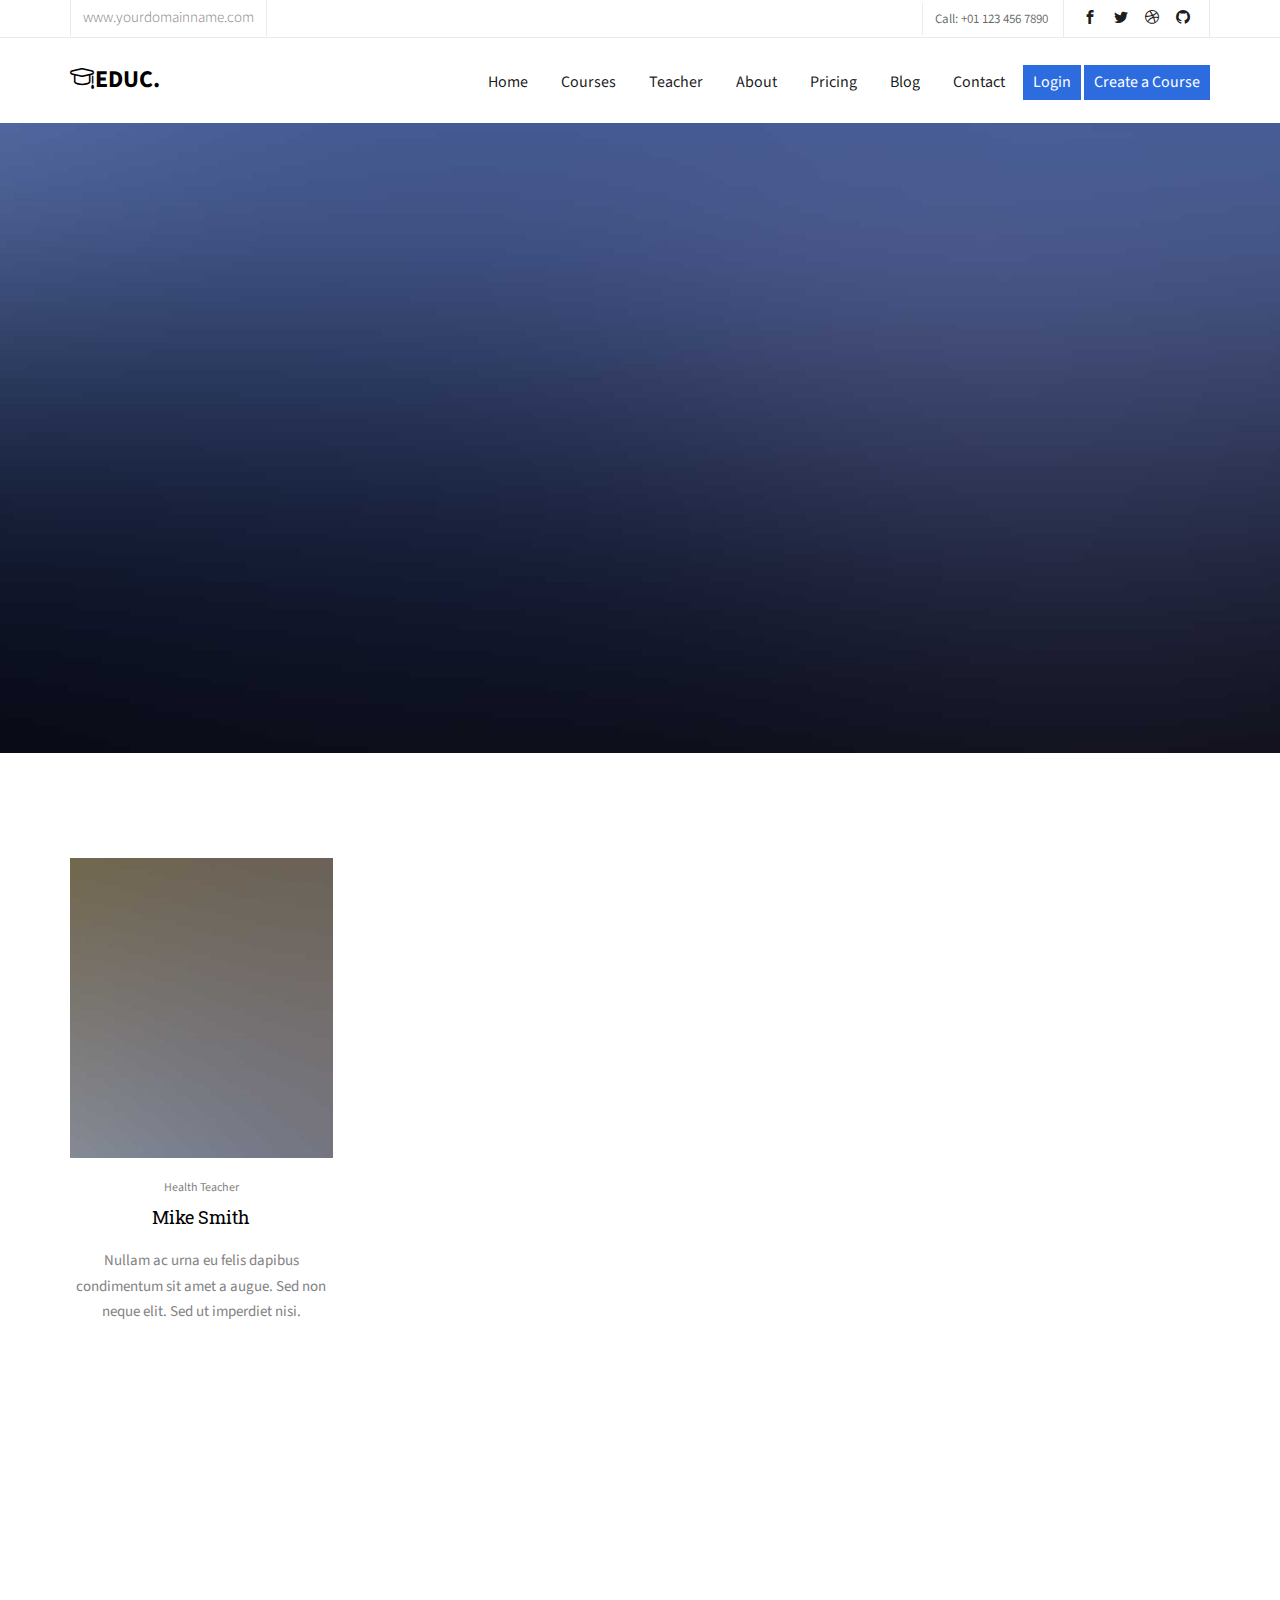
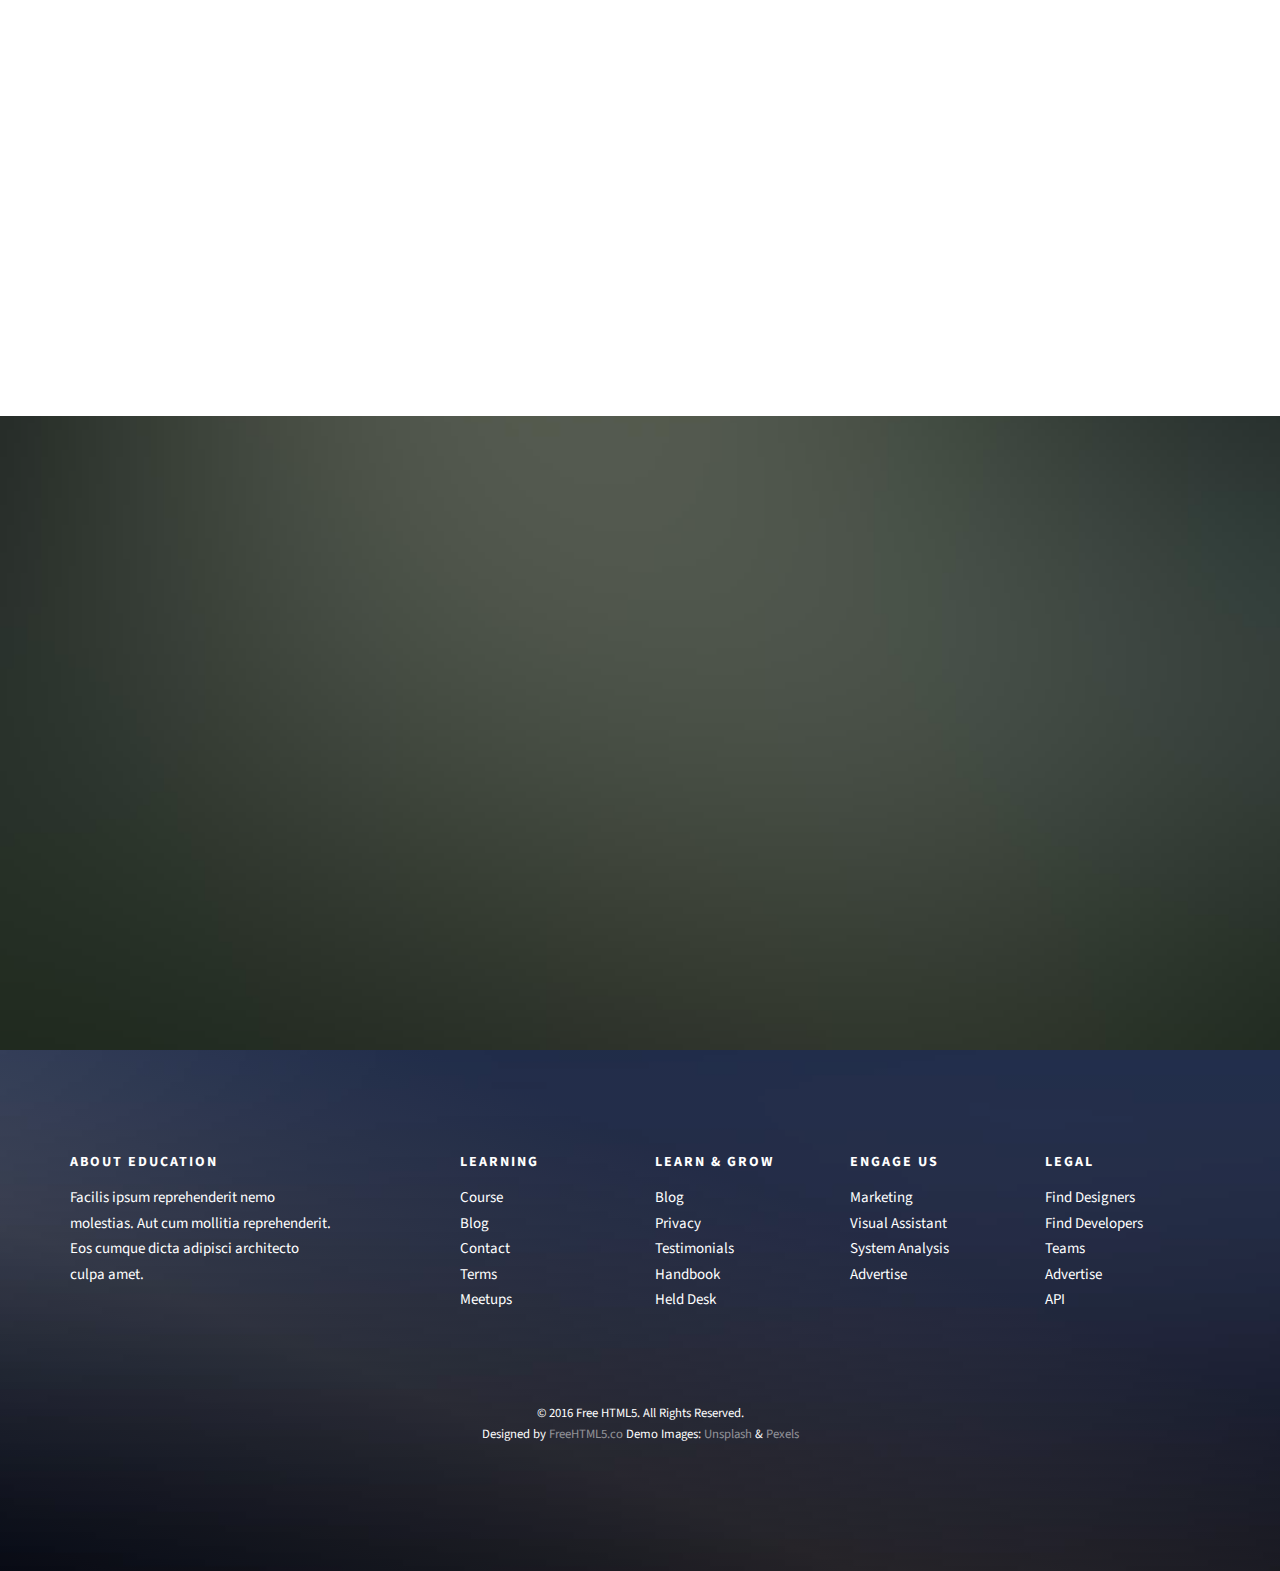
<file: teacher.html>
<!DOCTYPE HTML>
<html>
	<head>
	<meta charset="utf-8">
	<meta http-equiv="X-UA-Compatible" content="IE=edge">
	<title>Education &mdash; Free Website Template, Free HTML5 Template by freehtml5.co</title>
	<meta name="viewport" content="width=device-width, initial-scale=1">
	<meta name="description" content="Free HTML5 Website Template by freehtml5.co" />
	<meta name="keywords" content="free website templates, free html5, free template, free bootstrap, free website template, html5, css3, mobile first, responsive" />
	<meta name="author" content="freehtml5.co" />

	<!-- 
	//////////////////////////////////////////////////////

	FREE HTML5 TEMPLATE 
	DESIGNED & DEVELOPED by FreeHTML5.co
		
	Website: 		http://freehtml5.co/
	Email: 			info@freehtml5.co
	Twitter: 		http://twitter.com/fh5co
	Facebook: 		https://www.facebook.com/fh5co

	//////////////////////////////////////////////////////
	 -->

  	<!-- Facebook and Twitter integration -->
	<meta property="og:title" content=""/>
	<meta property="og:image" content=""/>
	<meta property="og:url" content=""/>
	<meta property="og:site_name" content=""/>
	<meta property="og:description" content=""/>
	<meta name="twitter:title" content="" />
	<meta name="twitter:image" content="" />
	<meta name="twitter:url" content="" />
	<meta name="twitter:card" content="" />

	<link href="https://fonts.googleapis.com/css?family=Source+Sans+Pro:300,400,600,700" rel="stylesheet">
	<link href="https://fonts.googleapis.com/css?family=Roboto+Slab:300,400" rel="stylesheet">
	
	<!-- Animate.css -->
	<link rel="stylesheet" href="css/animate.css">
	<!-- Icomoon Icon Fonts-->
	<link rel="stylesheet" href="css/icomoon.css">
	<!-- Bootstrap  -->
	<link rel="stylesheet" href="css/bootstrap.css">

	<!-- Magnific Popup -->
	<link rel="stylesheet" href="css/magnific-popup.css">

	<!-- Owl Carousel  -->
	<link rel="stylesheet" href="css/owl.carousel.min.css">
	<link rel="stylesheet" href="css/owl.theme.default.min.css">

	<!-- Flexslider  -->
	<link rel="stylesheet" href="css/flexslider.css">

	<!-- Pricing -->
	<link rel="stylesheet" href="css/pricing.css">

	<!-- Theme style  -->
	<link rel="stylesheet" href="css/style.css">

	<!-- Modernizr JS -->
	<script src="js/modernizr-2.6.2.min.js"></script>
	<!-- FOR IE9 below -->
	<!--[if lt IE 9]>
	<script src="js/respond.min.js"></script>
	<![endif]-->

	</head>
	<body>
		
	<div class="fh5co-loader"></div>
	
	<div id="page">
	<nav class="fh5co-nav" role="navigation">
		<div class="top">
			<div class="container">
				<div class="row">
					<div class="col-xs-12 text-right">
						<p class="site">www.yourdomainname.com</p>
						<p class="num">Call: +01 123 456 7890</p>
						<ul class="fh5co-social">
							<li><a href="#"><i class="icon-facebook2"></i></a></li>
							<li><a href="#"><i class="icon-twitter2"></i></a></li>
							<li><a href="#"><i class="icon-dribbble2"></i></a></li>
							<li><a href="#"><i class="icon-github"></i></a></li>
						</ul>
					</div>
				</div>
			</div>
		</div>
		<div class="top-menu">
			<div class="container">
				<div class="row">
					<div class="col-xs-2">
						<div id="fh5co-logo"><a href="index.html"><i class="icon-study"></i>Educ<span>.</span></a></div>
					</div>
					<div class="col-xs-10 text-right menu-1">
						<ul>
							<li><a href="index.html">Home</a></li>
							<li><a href="courses.html">Courses</a></li>
							<li class="active"><a href="teacher.html">Teacher</a></li>
							<li><a href="about.html">About</a></li>
							<li><a href="pricing.html">Pricing</a></li>
							<li class="has-dropdown">
								<a href="blog.html">Blog</a>
								<ul class="dropdown">
									<li><a href="#">Web Design</a></li>
									<li><a href="#">eCommerce</a></li>
									<li><a href="#">Branding</a></li>
									<li><a href="#">API</a></li>
								</ul>
							</li>
							<li><a href="contact.html">Contact</a></li>
							<li class="btn-cta"><a href="#"><span>Login</span></a></li>
							<li class="btn-cta"><a href="#"><span>Create a Course</span></a></li>
						</ul>
					</div>
				</div>
				
			</div>
		</div>
	</nav>
	
	<aside id="fh5co-hero">
		<div class="flexslider">
			<ul class="slides">
		   	<li style="background-image: url(images/img_bg_4.jpg);">
		   		<div class="overlay-gradient"></div>
		   		<div class="container">
		   			<div class="row">
			   			<div class="col-md-8 col-md-offset-2 text-center slider-text">
			   				<div class="slider-text-inner">
			   					<h1 class="heading-section">Our Faculty</h1>
									<h2>Free html5 templates Made by <a href="http://freehtml5.co/" target="_blank">freehtml5.co</a></h2>
			   				</div>
			   			</div>
			   		</div>
		   		</div>
		   	</li>
		  	</ul>
	  	</div>
	</aside>
	
	<div id="fh5co-staff">
		<div class="container">
			<div class="row">
				<div class="col-md-3 text-center">
					<div class="staff">
						<div class="staff-img" style="background-image: url(images/staff-1.jpg);">
							<ul class="fh5co-social">
								<li><a href="#"><i class="icon-facebook2"></i></a></li>
								<li><a href="#"><i class="icon-twitter2"></i></a></li>
								<li><a href="#"><i class="icon-dribbble2"></i></a></li>
								<li><a href="#"><i class="icon-github"></i></a></li>
							</ul>
						</div>
						<span>Health Teacher</span>
						<h3><a href="#">Mike Smith</a></h3>
						<p>Nullam ac urna eu felis dapibus condimentum sit amet a augue. Sed non neque elit. Sed ut imperdiet nisi.</p>
					</div>
				</div>
				<div class="col-md-3 animate-box text-center">
					<div class="staff">
						<div class="staff-img" style="background-image: url(images/staff-2.jpg);">
							<ul class="fh5co-social">
								<li><a href="#"><i class="icon-facebook2"></i></a></li>
								<li><a href="#"><i class="icon-twitter2"></i></a></li>
								<li><a href="#"><i class="icon-dribbble2"></i></a></li>
								<li><a href="#"><i class="icon-github"></i></a></li>
							</ul>
						</div>
						<span>Health Teacher</span>
						<h3><a href="#">Mike Smith</a></h3>
						<p>Nullam ac urna eu felis dapibus condimentum sit amet a augue. Sed non neque elit. Sed ut imperdiet nisi.</p>
					</div>
				</div>
				<div class="col-md-3 animate-box text-center">
					<div class="staff">
						<div class="staff-img" style="background-image: url(images/staff-3.jpg);">
							<ul class="fh5co-social">
								<li><a href="#"><i class="icon-facebook2"></i></a></li>
								<li><a href="#"><i class="icon-twitter2"></i></a></li>
								<li><a href="#"><i class="icon-dribbble2"></i></a></li>
								<li><a href="#"><i class="icon-github"></i></a></li>
							</ul>
						</div>
						<span>Health Teacher</span>
						<h3><a href="#">Mike Smith</a></h3>
						<p>Nullam ac urna eu felis dapibus condimentum sit amet a augue. Sed non neque elit. Sed ut imperdiet nisi.</p>
					</div>
				</div>
				<div class="col-md-3 animate-box text-center">
					<div class="staff">
						<div class="staff-img" style="background-image: url(images/staff-1.jpg);">
							<ul class="fh5co-social">
								<li><a href="#"><i class="icon-facebook2"></i></a></li>
								<li><a href="#"><i class="icon-twitter2"></i></a></li>
								<li><a href="#"><i class="icon-dribbble2"></i></a></li>
								<li><a href="#"><i class="icon-github"></i></a></li>
							</ul>
						</div>
						<span>Health Teacher</span>
						<h3><a href="#">Mike Smith</a></h3>
						<p>Nullam ac urna eu felis dapibus condimentum sit amet a augue. Sed non neque elit. Sed ut imperdiet nisi.</p>
					</div>
				</div>
				<div class="col-md-3 animate-box text-center">
					<div class="staff">
						<div class="staff-img" style="background-image: url(images/staff-1.jpg);">
							<ul class="fh5co-social">
								<li><a href="#"><i class="icon-facebook2"></i></a></li>
								<li><a href="#"><i class="icon-twitter2"></i></a></li>
								<li><a href="#"><i class="icon-dribbble2"></i></a></li>
								<li><a href="#"><i class="icon-github"></i></a></li>
							</ul>
						</div>
						<span>Health Teacher</span>
						<h3><a href="#">Mike Smith</a></h3>
						<p>Nullam ac urna eu felis dapibus condimentum sit amet a augue. Sed non neque elit. Sed ut imperdiet nisi.</p>
					</div>
				</div>
				<div class="col-md-3 animate-box text-center">
					<div class="staff">
						<div class="staff-img" style="background-image: url(images/staff-3.jpg);">
							<ul class="fh5co-social">
								<li><a href="#"><i class="icon-facebook2"></i></a></li>
								<li><a href="#"><i class="icon-twitter2"></i></a></li>
								<li><a href="#"><i class="icon-dribbble2"></i></a></li>
								<li><a href="#"><i class="icon-github"></i></a></li>
							</ul>
						</div>
						<span>Health Teacher</span>
						<h3><a href="#">Mike Smith</a></h3>
						<p>Nullam ac urna eu felis dapibus condimentum sit amet a augue. Sed non neque elit. Sed ut imperdiet nisi.</p>
					</div>
				</div>
				<div class="col-md-3 animate-box text-center">
					<div class="staff">
						<div class="staff-img" style="background-image: url(images/staff-2.jpg);">
							<ul class="fh5co-social">
								<li><a href="#"><i class="icon-facebook2"></i></a></li>
								<li><a href="#"><i class="icon-twitter2"></i></a></li>
								<li><a href="#"><i class="icon-dribbble2"></i></a></li>
								<li><a href="#"><i class="icon-github"></i></a></li>
							</ul>
						</div>
						<span>Health Teacher</span>
						<h3><a href="#">Mike Smith</a></h3>
						<p>Nullam ac urna eu felis dapibus condimentum sit amet a augue. Sed non neque elit. Sed ut imperdiet nisi.</p>
					</div>
				</div>
				<div class="col-md-3 animate-box text-center">
					<div class="staff">
						<div class="staff-img" style="background-image: url(images/staff-3.jpg);">
							<ul class="fh5co-social">
								<li><a href="#"><i class="icon-facebook2"></i></a></li>
								<li><a href="#"><i class="icon-twitter2"></i></a></li>
								<li><a href="#"><i class="icon-dribbble2"></i></a></li>
								<li><a href="#"><i class="icon-github"></i></a></li>
							</ul>
						</div>
						<span>Health Teacher</span>
						<h3><a href="#">Mike Smith</a></h3>
						<p>Nullam ac urna eu felis dapibus condimentum sit amet a augue. Sed non neque elit. Sed ut imperdiet nisi.</p>
					</div>
				</div>
			</div>
		</div>
	</div>

	<div id="fh5co-register" style="background-image: url(images/img_bg_2.jpg);">
		<div class="overlay"></div>
		<div class="row">
			<div class="col-md-8 col-md-offset-2 animate-box">
				<div class="date-counter text-center">
					<h2>Get 400 of Online Courses for Free</h2>
					<h3>By Mike Smith</h3>
					<div class="simply-countdown simply-countdown-one"></div>
					<p><strong>Limited Offer, Hurry Up!</strong></p>
					<p><a href="#" class="btn btn-primary btn-lg btn-reg">Register Now!</a></p>
				</div>
			</div>
		</div>
	</div>

	<footer id="fh5co-footer" role="contentinfo" style="background-image: url(images/img_bg_4.jpg);">
		<div class="overlay"></div>
		<div class="container">
			<div class="row row-pb-md">
				<div class="col-md-3 fh5co-widget">
					<h3>About Education</h3>
					<p>Facilis ipsum reprehenderit nemo molestias. Aut cum mollitia reprehenderit. Eos cumque dicta adipisci architecto culpa amet.</p>
				</div>
				<div class="col-md-2 col-sm-4 col-xs-6 col-md-push-1 fh5co-widget">
					<h3>Learning</h3>
					<ul class="fh5co-footer-links">
						<li><a href="#">Course</a></li>
						<li><a href="#">Blog</a></li>
						<li><a href="#">Contact</a></li>
						<li><a href="#">Terms</a></li>
						<li><a href="#">Meetups</a></li>
					</ul>
				</div>

				<div class="col-md-2 col-sm-4 col-xs-6 col-md-push-1 fh5co-widget">
					<h3>Learn &amp; Grow</h3>
					<ul class="fh5co-footer-links">
						<li><a href="#">Blog</a></li>
						<li><a href="#">Privacy</a></li>
						<li><a href="#">Testimonials</a></li>
						<li><a href="#">Handbook</a></li>
						<li><a href="#">Held Desk</a></li>
					</ul>
				</div>

				<div class="col-md-2 col-sm-4 col-xs-6 col-md-push-1 fh5co-widget">
					<h3>Engage us</h3>
					<ul class="fh5co-footer-links">
						<li><a href="#">Marketing</a></li>
						<li><a href="#">Visual Assistant</a></li>
						<li><a href="#">System Analysis</a></li>
						<li><a href="#">Advertise</a></li>
					</ul>
				</div>

				<div class="col-md-2 col-sm-4 col-xs-6 col-md-push-1 fh5co-widget">
					<h3>Legal</h3>
					<ul class="fh5co-footer-links">
						<li><a href="#">Find Designers</a></li>
						<li><a href="#">Find Developers</a></li>
						<li><a href="#">Teams</a></li>
						<li><a href="#">Advertise</a></li>
						<li><a href="#">API</a></li>
					</ul>
				</div>
			</div>

			<div class="row copyright">
				<div class="col-md-12 text-center">
					<p>
						<small class="block">&copy; 2016 Free HTML5. All Rights Reserved.</small> 
						<small class="block">Designed by <a href="http://freehtml5.co/" target="_blank">FreeHTML5.co</a> Demo Images: <a href="http://unsplash.co/" target="_blank">Unsplash</a> &amp; <a href="https://www.pexels.com/" target="_blank">Pexels</a></small>
					</p>
				</div>
			</div>

		</div>
	</footer>
	</div>

	<div class="gototop js-top">
		<a href="#" class="js-gotop"><i class="icon-arrow-up"></i></a>
	</div>
	
	<!-- jQuery -->
	<script src="js/jquery.min.js"></script>
	<!-- jQuery Easing -->
	<script src="js/jquery.easing.1.3.js"></script>
	<!-- Bootstrap -->
	<script src="js/bootstrap.min.js"></script>
	<!-- Waypoints -->
	<script src="js/jquery.waypoints.min.js"></script>
	<!-- Stellar Parallax -->
	<script src="js/jquery.stellar.min.js"></script>
	<!-- Carousel -->
	<script src="js/owl.carousel.min.js"></script>
	<!-- Flexslider -->
	<script src="js/jquery.flexslider-min.js"></script>
	<!-- countTo -->
	<script src="js/jquery.countTo.js"></script>
	<!-- Magnific Popup -->
	<script src="js/jquery.magnific-popup.min.js"></script>
	<script src="js/magnific-popup-options.js"></script>
	<!-- Count Down -->
	<script src="js/simplyCountdown.js"></script>
	<!-- Main -->
	<script src="js/main.js"></script>
	<script>
    var d = new Date(new Date().getTime() + 1000 * 120 * 120 * 2000);

    // default example
    simplyCountdown('.simply-countdown-one', {
        year: d.getFullYear(),
        month: d.getMonth() + 1,
        day: d.getDate()
    });

    //jQuery example
    $('#simply-countdown-losange').simplyCountdown({
        year: d.getFullYear(),
        month: d.getMonth() + 1,
        day: d.getDate(),
        enableUtc: false
    });
	</script>
	</body>
</html>
</file>
<file: css/icomoon.css>
@font-face {
  font-family: 'icomoon';
  src:  url('fonts/icomoon.eot?6py85u');
  src:  url('fonts/icomoon.eot?6py85u#iefix') format('embedded-opentype'),
    url('fonts/icomoon.ttf?6py85u') format('truetype'),
    url('fonts/icomoon.woff?6py85u') format('woff'),
    url('fonts/icomoon.svg?6py85u#icomoon') format('svg');
  font-weight: normal;
  font-style: normal;
}

[class^="icon-"], [class*=" icon-"] {
  /* use !important to prevent issues with browser extensions that change fonts */
  font-family: 'icomoon' !important;
  speak: none;
  font-style: normal;
  font-weight: normal;
  font-variant: normal;
  text-transform: none;
  line-height: 1;

  /* Better Font Rendering =========== */
  -webkit-font-smoothing: antialiased;
  -moz-osx-font-smoothing: grayscale;
}

.icon-times:before {
  content: "\e930";
}
.icon-tick:before {
  content: "\e931";
}
.icon-plus:before {
  content: "\e932";
}
.icon-minus:before {
  content: "\e933";
}
.icon-equals:before {
  content: "\e934";
}
.icon-divide:before {
  content: "\e935";
}
.icon-chevron-right:before {
  content: "\e936";
}
.icon-chevron-left:before {
  content: "\e937";
}
.icon-arrow-right-thick:before {
  content: "\e938";
}
.icon-arrow-left-thick:before {
  content: "\e939";
}
.icon-th-small:before {
  content: "\e93a";
}
.icon-th-menu:before {
  content: "\e93b";
}
.icon-th-list:before {
  content: "\e93c";
}
.icon-th-large:before {
  content: "\e93d";
}
.icon-home:before {
  content: "\e93e";
}
.icon-arrow-forward:before {
  content: "\e93f";
}
.icon-arrow-back:before {
  content: "\e940";
}
.icon-rss:before {
  content: "\e941";
}
.icon-location:before {
  content: "\e942";
}
.icon-link:before {
  content: "\e943";
}
.icon-image:before {
  content: "\e944";
}
.icon-arrow-up-thick:before {
  content: "\e945";
}
.icon-arrow-down-thick:before {
  content: "\e946";
}
.icon-starburst:before {
  content: "\e947";
}
.icon-starburst-outline:before {
  content: "\e948";
}
.icon-star3:before {
  content: "\e949";
}
.icon-flow-children:before {
  content: "\e94a";
}
.icon-export:before {
  content: "\e94b";
}
.icon-delete2:before {
  content: "\e94c";
}
.icon-delete-outline:before {
  content: "\e94d";
}
.icon-cloud-storage:before {
  content: "\e94e";
}
.icon-wi-fi:before {
  content: "\e94f";
}
.icon-heart:before {
  content: "\e950";
}
.icon-flash:before {
  content: "\e951";
}
.icon-cancel:before {
  content: "\e952";
}
.icon-backspace:before {
  content: "\e953";
}
.icon-attachment:before {
  content: "\e954";
}
.icon-arrow-move:before {
  content: "\e955";
}
.icon-warning:before {
  content: "\e956";
}
.icon-user:before {
  content: "\e957";
}
.icon-radar:before {
  content: "\e958";
}
.icon-lock-open:before {
  content: "\e959";
}
.icon-lock-closed:before {
  content: "\e95a";
}
.icon-location-arrow:before {
  content: "\e95b";
}
.icon-info:before {
  content: "\e95c";
}
.icon-user-delete:before {
  content: "\e95d";
}
.icon-user-add:before {
  content: "\e95e";
}
.icon-media-pause:before {
  content: "\e95f";
}
.icon-group:before {
  content: "\e960";
}
.icon-chart-pie:before {
  content: "\e961";
}
.icon-chart-line:before {
  content: "\e962";
}
.icon-chart-bar:before {
  content: "\e963";
}
.icon-chart-area:before {
  content: "\e964";
}
.icon-video:before {
  content: "\e965";
}
.icon-point-of-interest:before {
  content: "\e966";
}
.icon-infinity:before {
  content: "\e967";
}
.icon-globe:before {
  content: "\e968";
}
.icon-eye:before {
  content: "\e969";
}
.icon-cog:before {
  content: "\e96a";
}
.icon-camera:before {
  content: "\e96b";
}
.icon-upload:before {
  content: "\e96c";
}
.icon-scissors:before {
  content: "\e96d";
}
.icon-refresh:before {
  content: "\e96e";
}
.icon-pin:before {
  content: "\e96f";
}
.icon-key:before {
  content: "\e970";
}
.icon-info-large:before {
  content: "\e971";
}
.icon-eject:before {
  content: "\e972";
}
.icon-download:before {
  content: "\e973";
}
.icon-zoom:before {
  content: "\e974";
}
.icon-zoom-out:before {
  content: "\e975";
}
.icon-zoom-in:before {
  content: "\e976";
}
.icon-sort-numerically:before {
  content: "\e977";
}
.icon-sort-alphabetically:before {
  content: "\e978";
}
.icon-input-checked:before {
  content: "\e979";
}
.icon-calender:before {
  content: "\e97a";
}
.icon-world2:before {
  content: "\e97b";
}
.icon-notes:before {
  content: "\e97c";
}
.icon-code:before {
  content: "\e97d";
}
.icon-arrow-sync:before {
  content: "\e97e";
}
.icon-arrow-shuffle:before {
  content: "\e97f";
}
.icon-arrow-repeat:before {
  content: "\e980";
}
.icon-arrow-minimise:before {
  content: "\e981";
}
.icon-arrow-maximise:before {
  content: "\e982";
}
.icon-arrow-loop:before {
  content: "\e983";
}
.icon-anchor:before {
  content: "\e984";
}
.icon-spanner:before {
  content: "\e985";
}
.icon-puzzle:before {
  content: "\e986";
}
.icon-power:before {
  content: "\e987";
}
.icon-plane:before {
  content: "\e988";
}
.icon-pi:before {
  content: "\e989";
}
.icon-phone:before {
  content: "\e98a";
}
.icon-microphone2:before {
  content: "\e98b";
}
.icon-media-rewind:before {
  content: "\e98c";
}
.icon-flag:before {
  content: "\e98d";
}
.icon-adjust-brightness:before {
  content: "\e98e";
}
.icon-waves:before {
  content: "\e98f";
}
.icon-social-twitter:before {
  content: "\e990";
}
.icon-social-facebook:before {
  content: "\e991";
}
.icon-social-dribbble:before {
  content: "\e992";
}
.icon-media-stop:before {
  content: "\e993";
}
.icon-media-record:before {
  content: "\e994";
}
.icon-media-play:before {
  content: "\e995";
}
.icon-media-fast-forward:before {
  content: "\e996";
}
.icon-media-eject:before {
  content: "\e997";
}
.icon-social-vimeo:before {
  content: "\e998";
}
.icon-social-tumbler:before {
  content: "\e999";
}
.icon-social-skype:before {
  content: "\e99a";
}
.icon-social-pinterest:before {
  content: "\e99b";
}
.icon-social-linkedin:before {
  content: "\e99c";
}
.icon-social-last-fm:before {
  content: "\e99d";
}
.icon-social-github:before {
  content: "\e99e";
}
.icon-social-flickr:before {
  content: "\e99f";
}
.icon-at:before {
  content: "\e9a0";
}
.icon-times-outline:before {
  content: "\e9a1";
}
.icon-plus-outline:before {
  content: "\e9a2";
}
.icon-minus-outline:before {
  content: "\e9a3";
}
.icon-tick-outline:before {
  content: "\e9a4";
}
.icon-th-large-outline:before {
  content: "\e9a5";
}
.icon-equals-outline:before {
  content: "\e9a6";
}
.icon-divide-outline:before {
  content: "\e9a7";
}
.icon-chevron-right-outline:before {
  content: "\e9a8";
}
.icon-chevron-left-outline:before {
  content: "\e9a9";
}
.icon-arrow-right-outline:before {
  content: "\e9aa";
}
.icon-arrow-left-outline:before {
  content: "\e9ab";
}
.icon-th-small-outline:before {
  content: "\e9ac";
}
.icon-th-menu-outline:before {
  content: "\e9ad";
}
.icon-th-list-outline:before {
  content: "\e9ae";
}
.icon-news2:before {
  content: "\e9b1";
}
.icon-home-outline:before {
  content: "\e9b2";
}
.icon-arrow-up-outline:before {
  content: "\e9b3";
}
.icon-arrow-forward-outline:before {
  content: "\e9b4";
}
.icon-arrow-down-outline:before {
  content: "\e9b5";
}
.icon-arrow-back-outline:before {
  content: "\e9b6";
}
.icon-trash3:before {
  content: "\e9b7";
}
.icon-rss-outline:before {
  content: "\e9b8";
}
.icon-message:before {
  content: "\e9b9";
}
.icon-location-outline:before {
  content: "\e9ba";
}
.icon-link-outline:before {
  content: "\e9bb";
}
.icon-image-outline:before {
  content: "\e9bc";
}
.icon-export-outline:before {
  content: "\e9bd";
}
.icon-cross:before {
  content: "\e9be";
}
.icon-wi-fi-outline:before {
  content: "\e9bf";
}
.icon-star-outline:before {
  content: "\e9c0";
}
.icon-media-pause-outline:before {
  content: "\e9c1";
}
.icon-mail:before {
  content: "\e9c2";
}
.icon-heart-outline:before {
  content: "\e9c3";
}
.icon-flash-outline:before {
  content: "\e9c4";
}
.icon-cancel-outline:before {
  content: "\e9c5";
}
.icon-beaker:before {
  content: "\e9c6";
}
.icon-arrow-move-outline:before {
  content: "\e9c7";
}
.icon-watch2:before {
  content: "\e9c8";
}
.icon-warning-outline:before {
  content: "\e9c9";
}
.icon-time:before {
  content: "\e9ca";
}
.icon-radar-outline:before {
  content: "\e9cb";
}
.icon-lock-open-outline:before {
  content: "\e9cc";
}
.icon-location-arrow-outline:before {
  content: "\e9cd";
}
.icon-info-outline:before {
  content: "\e9ce";
}
.icon-backspace-outline:before {
  content: "\e9cf";
}
.icon-attachment-outline:before {
  content: "\e9d0";
}
.icon-user-outline:before {
  content: "\e9d1";
}
.icon-user-delete-outline:before {
  content: "\e9d2";
}
.icon-user-add-outline:before {
  content: "\e9d3";
}
.icon-lock-closed-outline:before {
  content: "\e9d4";
}
.icon-group-outline:before {
  content: "\e9d5";
}
.icon-chart-pie-outline:before {
  content: "\e9d6";
}
.icon-chart-line-outline:before {
  content: "\e9d7";
}
.icon-chart-bar-outline:before {
  content: "\e9d8";
}
.icon-chart-area-outline:before {
  content: "\e9d9";
}
.icon-video-outline:before {
  content: "\e9da";
}
.icon-point-of-interest-outline:before {
  content: "\e9db";
}
.icon-map:before {
  content: "\e9dc";
}
.icon-key-outline:before {
  content: "\e9dd";
}
.icon-infinity-outline:before {
  content: "\e9de";
}
.icon-globe-outline:before {
  content: "\e9df";
}
.icon-eye-outline:before {
  content: "\e9e0";
}
.icon-cog-outline:before {
  content: "\e9e1";
}
.icon-camera-outline:before {
  content: "\e9e2";
}
.icon-upload-outline:before {
  content: "\e9e3";
}
.icon-support:before {
  content: "\e9e4";
}
.icon-scissors-outline:before {
  content: "\e9e5";
}
.icon-refresh-outline:before {
  content: "\e9e6";
}
.icon-info-large-outline:before {
  content: "\e9e7";
}
.icon-eject-outline:before {
  content: "\e9e8";
}
.icon-download-outline:before {
  content: "\e9e9";
}
.icon-battery-mid:before {
  content: "\e9ea";
}
.icon-battery-low:before {
  content: "\e9eb";
}
.icon-battery-high:before {
  content: "\e9ec";
}
.icon-zoom-outline:before {
  content: "\e9ed";
}
.icon-zoom-out-outline:before {
  content: "\e9ee";
}
.icon-zoom-in-outline:before {
  content: "\e9ef";
}
.icon-tag3:before {
  content: "\e9f0";
}
.icon-tabs-outline:before {
  content: "\e9f1";
}
.icon-pin-outline:before {
  content: "\e9f2";
}
.icon-message-typing:before {
  content: "\e9f3";
}
.icon-directions:before {
  content: "\e9f4";
}
.icon-battery-full:before {
  content: "\e9f5";
}
.icon-battery-charge:before {
  content: "\e9f6";
}
.icon-pipette:before {
  content: "\e9f7";
}
.icon-pencil:before {
  content: "\e9f8";
}
.icon-folder:before {
  content: "\e9f9";
}
.icon-folder-delete:before {
  content: "\e9fa";
}
.icon-folder-add:before {
  content: "\e9fb";
}
.icon-edit:before {
  content: "\e9fc";
}
.icon-document:before {
  content: "\e9fd";
}
.icon-document-delete:before {
  content: "\e9fe";
}
.icon-document-add:before {
  content: "\e9ff";
}
.icon-brush:before {
  content: "\ea00";
}
.icon-thumbs-up:before {
  content: "\ea01";
}
.icon-thumbs-down:before {
  content: "\ea02";
}
.icon-pen:before {
  content: "\ea03";
}
.icon-sort-numerically-outline:before {
  content: "\ea04";
}
.icon-sort-alphabetically-outline:before {
  content: "\ea05";
}
.icon-social-last-fm-circular:before {
  content: "\ea06";
}
.icon-social-github-circular:before {
  content: "\ea07";
}
.icon-compass:before {
  content: "\ea08";
}
.icon-bookmark:before {
  content: "\ea09";
}
.icon-input-checked-outline:before {
  content: "\ea0a";
}
.icon-code-outline:before {
  content: "\ea0b";
}
.icon-calender-outline:before {
  content: "\ea0c";
}
.icon-business-card:before {
  content: "\ea0d";
}
.icon-arrow-up:before {
  content: "\ea0e";
}
.icon-arrow-sync-outline:before {
  content: "\ea0f";
}
.icon-arrow-right:before {
  content: "\ea10";
}
.icon-arrow-repeat-outline:before {
  content: "\ea11";
}
.icon-arrow-loop-outline:before {
  content: "\ea12";
}
.icon-arrow-left:before {
  content: "\ea13";
}
.icon-flow-switch:before {
  content: "\ea14";
}
.icon-flow-parallel:before {
  content: "\ea15";
}
.icon-flow-merge:before {
  content: "\ea16";
}
.icon-document-text:before {
  content: "\ea17";
}
.icon-clipboard:before {
  content: "\ea18";
}
.icon-calculator:before {
  content: "\ea19";
}
.icon-arrow-minimise-outline:before {
  content: "\ea1a";
}
.icon-arrow-maximise-outline:before {
  content: "\ea1b";
}
.icon-arrow-down:before {
  content: "\ea1c";
}
.icon-gift:before {
  content: "\ea1d";
}
.icon-film:before {
  content: "\ea1e";
}
.icon-database:before {
  content: "\ea1f";
}
.icon-bell:before {
  content: "\ea20";
}
.icon-anchor-outline:before {
  content: "\ea21";
}
.icon-adjust-contrast:before {
  content: "\ea22";
}
.icon-world-outline:before {
  content: "\ea23";
}
.icon-shopping-bag:before {
  content: "\ea24";
}
.icon-power-outline:before {
  content: "\ea25";
}
.icon-notes-outline:before {
  content: "\ea26";
}
.icon-device-tablet:before {
  content: "\ea27";
}
.icon-device-phone:before {
  content: "\ea28";
}
.icon-device-laptop:before {
  content: "\ea29";
}
.icon-device-desktop:before {
  content: "\ea2a";
}
.icon-briefcase:before {
  content: "\ea2b";
}
.icon-stopwatch:before {
  content: "\ea2c";
}
.icon-spanner-outline:before {
  content: "\ea2d";
}
.icon-puzzle-outline:before {
  content: "\ea2e";
}
.icon-printer:before {
  content: "\ea2f";
}
.icon-pi-outline:before {
  content: "\ea30";
}
.icon-lightbulb:before {
  content: "\ea31";
}
.icon-flag-outline:before {
  content: "\ea32";
}
.icon-contacts:before {
  content: "\ea33";
}
.icon-archive2:before {
  content: "\ea34";
}
.icon-weather-stormy:before {
  content: "\ea35";
}
.icon-weather-shower:before {
  content: "\ea36";
}
.icon-weather-partly-sunny:before {
  content: "\ea37";
}
.icon-weather-downpour:before {
  content: "\ea38";
}
.icon-weather-cloudy:before {
  content: "\ea39";
}
.icon-plane-outline:before {
  content: "\ea3a";
}
.icon-phone-outline:before {
  content: "\ea3b";
}
.icon-microphone-outline:before {
  content: "\ea3c";
}
.icon-weather-windy:before {
  content: "\ea3d";
}
.icon-weather-windy-cloudy:before {
  content: "\ea3e";
}
.icon-weather-sunny:before {
  content: "\ea3f";
}
.icon-weather-snow:before {
  content: "\ea40";
}
.icon-weather-night:before {
  content: "\ea41";
}
.icon-media-stop-outline:before {
  content: "\ea42";
}
.icon-media-rewind-outline:before {
  content: "\ea43";
}
.icon-media-record-outline:before {
  content: "\ea44";
}
.icon-media-play-outline:before {
  content: "\ea45";
}
.icon-media-fast-forward-outline:before {
  content: "\ea46";
}
.icon-media-eject-outline:before {
  content: "\ea47";
}
.icon-wine:before {
  content: "\ea48";
}
.icon-waves-outline:before {
  content: "\ea49";
}
.icon-ticket:before {
  content: "\ea4a";
}
.icon-tags:before {
  content: "\ea4b";
}
.icon-plug:before {
  content: "\ea4c";
}
.icon-headphones:before {
  content: "\ea4d";
}
.icon-credit-card:before {
  content: "\ea4e";
}
.icon-coffee:before {
  content: "\ea4f";
}
.icon-book:before {
  content: "\ea50";
}
.icon-beer:before {
  content: "\ea51";
}
.icon-volume2:before {
  content: "\ea52";
}
.icon-volume-up:before {
  content: "\ea53";
}
.icon-volume-mute:before {
  content: "\ea54";
}
.icon-volume-down:before {
  content: "\ea55";
}
.icon-social-vimeo-circular:before {
  content: "\ea56";
}
.icon-social-twitter-circular:before {
  content: "\ea57";
}
.icon-social-pinterest-circular:before {
  content: "\ea58";
}
.icon-social-linkedin-circular:before {
  content: "\ea59";
}
.icon-social-facebook-circular:before {
  content: "\ea5a";
}
.icon-social-dribbble-circular:before {
  content: "\ea5b";
}
.icon-tree:before {
  content: "\ea5c";
}
.icon-thermometer2:before {
  content: "\ea5d";
}
.icon-social-tumbler-circular:before {
  content: "\ea5e";
}
.icon-social-skype-outline:before {
  content: "\ea5f";
}
.icon-social-flickr-circular:before {
  content: "\ea60";
}
.icon-social-at-circular:before {
  content: "\ea61";
}
.icon-shopping-cart:before {
  content: "\ea62";
}
.icon-messages:before {
  content: "\ea63";
}
.icon-leaf:before {
  content: "\ea64";
}
.icon-feather:before {
  content: "\ea65";
}
.icon-eye2:before {
  content: "\e064";
}
.icon-paper-clip:before {
  content: "\e065";
}
.icon-mail5:before {
  content: "\e066";
}
.icon-toggle:before {
  content: "\e067";
}
.icon-layout:before {
  content: "\e068";
}
.icon-link2:before {
  content: "\e069";
}
.icon-bell2:before {
  content: "\e06a";
}
.icon-lock3:before {
  content: "\e06b";
}
.icon-unlock:before {
  content: "\e06c";
}
.icon-ribbon2:before {
  content: "\e06d";
}
.icon-image2:before {
  content: "\e06e";
}
.icon-signal:before {
  content: "\e06f";
}
.icon-target3:before {
  content: "\e070";
}
.icon-clipboard3:before {
  content: "\e071";
}
.icon-clock3:before {
  content: "\e072";
}
.icon-watch:before {
  content: "\e073";
}
.icon-air-play:before {
  content: "\e074";
}
.icon-camera3:before {
  content: "\e075";
}
.icon-video2:before {
  content: "\e076";
}
.icon-disc:before {
  content: "\e077";
}
.icon-printer3:before {
  content: "\e078";
}
.icon-monitor:before {
  content: "\e079";
}
.icon-server:before {
  content: "\e07a";
}
.icon-cog2:before {
  content: "\e07b";
}
.icon-heart3:before {
  content: "\e07c";
}
.icon-paragraph:before {
  content: "\e07d";
}
.icon-align-justify:before {
  content: "\e07e";
}
.icon-align-left:before {
  content: "\e07f";
}
.icon-align-center:before {
  content: "\e080";
}
.icon-align-right:before {
  content: "\e081";
}
.icon-book2:before {
  content: "\e082";
}
.icon-layers2:before {
  content: "\e083";
}
.icon-stack2:before {
  content: "\e084";
}
.icon-stack-2:before {
  content: "\e085";
}
.icon-paper:before {
  content: "\e086";
}
.icon-paper-stack:before {
  content: "\e087";
}
.icon-search3:before {
  content: "\e088";
}
.icon-zoom-in2:before {
  content: "\e089";
}
.icon-zoom-out2:before {
  content: "\e08a";
}
.icon-reply2:before {
  content: "\e08b";
}
.icon-circle-plus:before {
  content: "\e08c";
}
.icon-circle-minus:before {
  content: "\e08d";
}
.icon-circle-check:before {
  content: "\e08e";
}
.icon-circle-cross:before {
  content: "\e08f";
}
.icon-square-plus:before {
  content: "\e090";
}
.icon-square-minus:before {
  content: "\e091";
}
.icon-square-check:before {
  content: "\e092";
}
.icon-square-cross:before {
  content: "\e093";
}
.icon-microphone:before {
  content: "\e094";
}
.icon-record:before {
  content: "\e095";
}
.icon-skip-back:before {
  content: "\e096";
}
.icon-rewind:before {
  content: "\e097";
}
.icon-play4:before {
  content: "\e098";
}
.icon-pause3:before {
  content: "\e099";
}
.icon-stop3:before {
  content: "\e09a";
}
.icon-fast-forward:before {
  content: "\e09b";
}
.icon-skip-forward:before {
  content: "\e09c";
}
.icon-shuffle2:before {
  content: "\e09d";
}
.icon-repeat:before {
  content: "\e09e";
}
.icon-folder2:before {
  content: "\e09f";
}
.icon-umbrella:before {
  content: "\e0a0";
}
.icon-moon:before {
  content: "\e0a1";
}
.icon-thermometer:before {
  content: "\e0a2";
}
.icon-drop:before {
  content: "\e0a3";
}
.icon-sun2:before {
  content: "\e0a4";
}
.icon-cloud3:before {
  content: "\e0a5";
}
.icon-cloud-upload2:before {
  content: "\e0a6";
}
.icon-cloud-download2:before {
  content: "\e0a7";
}
.icon-upload4:before {
  content: "\e0a8";
}
.icon-download4:before {
  content: "\e0a9";
}
.icon-location3:before {
  content: "\e0aa";
}
.icon-location-2:before {
  content: "\e0ab";
}
.icon-map3:before {
  content: "\e0ac";
}
.icon-battery:before {
  content: "\e0ad";
}
.icon-head:before {
  content: "\e0ae";
}
.icon-briefcase3:before {
  content: "\e0af";
}
.icon-speech-bubble:before {
  content: "\e0b0";
}
.icon-anchor2:before {
  content: "\e0b1";
}
.icon-globe2:before {
  content: "\e0b2";
}
.icon-box:before {
  content: "\e0b3";
}
.icon-reload:before {
  content: "\e0b4";
}
.icon-share3:before {
  content: "\e0b5";
}
.icon-marquee:before {
  content: "\e0b6";
}
.icon-marquee-plus:before {
  content: "\e0b7";
}
.icon-marquee-minus:before {
  content: "\e0b8";
}
.icon-tag:before {
  content: "\e0b9";
}
.icon-power2:before {
  content: "\e0ba";
}
.icon-command2:before {
  content: "\e0bb";
}
.icon-alt:before {
  content: "\e0bc";
}
.icon-esc:before {
  content: "\e0bd";
}
.icon-bar-graph:before {
  content: "\e0be";
}
.icon-bar-graph-2:before {
  content: "\e0bf";
}
.icon-pie-graph:before {
  content: "\e0c0";
}
.icon-star:before {
  content: "\e0c1";
}
.icon-arrow-left3:before {
  content: "\e0c2";
}
.icon-arrow-right3:before {
  content: "\e0c3";
}
.icon-arrow-up3:before {
  content: "\e0c4";
}
.icon-arrow-down3:before {
  content: "\e0c5";
}
.icon-volume:before {
  content: "\e0c6";
}
.icon-mute:before {
  content: "\e0c7";
}
.icon-content-right:before {
  content: "\e100";
}
.icon-content-left:before {
  content: "\e101";
}
.icon-grid2:before {
  content: "\e102";
}
.icon-grid-2:before {
  content: "\e103";
}
.icon-columns:before {
  content: "\e104";
}
.icon-loader:before {
  content: "\e105";
}
.icon-bag:before {
  content: "\e106";
}
.icon-ban:before {
  content: "\e107";
}
.icon-flag3:before {
  content: "\e108";
}
.icon-trash:before {
  content: "\e109";
}
.icon-expand2:before {
  content: "\e110";
}
.icon-contract:before {
  content: "\e111";
}
.icon-maximize:before {
  content: "\e112";
}
.icon-minimize:before {
  content: "\e113";
}
.icon-plus2:before {
  content: "\e114";
}
.icon-minus2:before {
  content: "\e115";
}
.icon-check:before {
  content: "\e116";
}
.icon-cross2:before {
  content: "\e117";
}
.icon-move:before {
  content: "\e118";
}
.icon-delete:before {
  content: "\e119";
}
.icon-menu5:before {
  content: "\e120";
}
.icon-archive:before {
  content: "\e121";
}
.icon-inbox:before {
  content: "\e122";
}
.icon-outbox:before {
  content: "\e123";
}
.icon-file:before {
  content: "\e124";
}
.icon-file-add:before {
  content: "\e125";
}
.icon-file-subtract:before {
  content: "\e126";
}
.icon-help:before {
  content: "\e127";
}
.icon-open:before {
  content: "\e128";
}
.icon-ellipsis:before {
  content: "\e129";
}
.icon-heart4:before {
  content: "\e900";
}
.icon-cloud4:before {
  content: "\e901";
}
.icon-star2:before {
  content: "\e902";
}
.icon-tv2:before {
  content: "\e903";
}
.icon-sound:before {
  content: "\e904";
}
.icon-video3:before {
  content: "\e905";
}
.icon-trash2:before {
  content: "\e906";
}
.icon-user2:before {
  content: "\e907";
}
.icon-key3:before {
  content: "\e908";
}
.icon-search4:before {
  content: "\e909";
}
.icon-settings:before {
  content: "\e90a";
}
.icon-camera4:before {
  content: "\e90b";
}
.icon-tag2:before {
  content: "\e90c";
}
.icon-lock4:before {
  content: "\e90d";
}
.icon-bulb:before {
  content: "\e90e";
}
.icon-pen2:before {
  content: "\e90f";
}
.icon-diamond:before {
  content: "\e910";
}
.icon-display2:before {
  content: "\e911";
}
.icon-location4:before {
  content: "\e912";
}
.icon-eye3:before {
  content: "\e913";
}
.icon-bubble3:before {
  content: "\e914";
}
.icon-stack3:before {
  content: "\e915";
}
.icon-cup:before {
  content: "\e916";
}
.icon-phone3:before {
  content: "\e917";
}
.icon-news:before {
  content: "\e918";
}
.icon-mail6:before {
  content: "\e919";
}
.icon-like:before {
  content: "\e91a";
}
.icon-photo:before {
  content: "\e91b";
}
.icon-note:before {
  content: "\e91c";
}
.icon-clock4:before {
  content: "\e91d";
}
.icon-paperplane:before {
  content: "\e91e";
}
.icon-params:before {
  content: "\e91f";
}
.icon-banknote:before {
  content: "\e920";
}
.icon-data:before {
  content: "\e921";
}
.icon-music2:before {
  content: "\e922";
}
.icon-megaphone2:before {
  content: "\e923";
}
.icon-study:before {
  content: "\e924";
}
.icon-lab2:before {
  content: "\e925";
}
.icon-food:before {
  content: "\e926";
}
.icon-t-shirt:before {
  content: "\e927";
}
.icon-fire2:before {
  content: "\e928";
}
.icon-clip:before {
  content: "\e929";
}
.icon-shop:before {
  content: "\e92a";
}
.icon-calendar3:before {
  content: "\e92b";
}
.icon-wallet2:before {
  content: "\e92c";
}
.icon-vynil:before {
  content: "\e92d";
}
.icon-truck2:before {
  content: "\e92e";
}
.icon-world:before {
  content: "\e92f";
}
.icon-spinner6:before {
  content: "\e9af";
}
.icon-spinner7:before {
  content: "\e9b0";
}
.icon-amazon:before {
  content: "\eab7";
}
.icon-google:before {
  content: "\eab8";
}
.icon-google2:before {
  content: "\eab9";
}
.icon-google3:before {
  content: "\eaba";
}
.icon-google-plus:before {
  content: "\eabb";
}
.icon-google-plus2:before {
  content: "\eabc";
}
.icon-google-plus3:before {
  content: "\eabd";
}
.icon-hangouts:before {
  content: "\eabe";
}
.icon-google-drive:before {
  content: "\eabf";
}
.icon-facebook2:before {
  content: "\eac0";
}
.icon-facebook22:before {
  content: "\eac1";
}
.icon-instagram:before {
  content: "\eac2";
}
.icon-whatsapp:before {
  content: "\eac3";
}
.icon-spotify:before {
  content: "\eac4";
}
.icon-telegram:before {
  content: "\eac5";
}
.icon-twitter2:before {
  content: "\eac6";
}
.icon-vine:before {
  content: "\eac7";
}
.icon-vk:before {
  content: "\eac8";
}
.icon-renren:before {
  content: "\eac9";
}
.icon-sina-weibo:before {
  content: "\eaca";
}
.icon-rss2:before {
  content: "\eacb";
}
.icon-rss22:before {
  content: "\eacc";
}
.icon-youtube:before {
  content: "\eacd";
}
.icon-youtube2:before {
  content: "\eace";
}
.icon-twitch:before {
  content: "\eacf";
}
.icon-vimeo:before {
  content: "\ead0";
}
.icon-vimeo2:before {
  content: "\ead1";
}
.icon-lanyrd:before {
  content: "\ead2";
}
.icon-flickr:before {
  content: "\ead3";
}
.icon-flickr2:before {
  content: "\ead4";
}
.icon-flickr3:before {
  content: "\ead5";
}
.icon-flickr4:before {
  content: "\ead6";
}
.icon-dribbble2:before {
  content: "\ead7";
}
.icon-behance:before {
  content: "\ead8";
}
.icon-behance2:before {
  content: "\ead9";
}
.icon-deviantart:before {
  content: "\eada";
}
.icon-500px:before {
  content: "\eadb";
}
.icon-steam:before {
  content: "\eadc";
}
.icon-steam2:before {
  content: "\eadd";
}
.icon-dropbox:before {
  content: "\eade";
}
.icon-onedrive:before {
  content: "\eadf";
}
.icon-github:before {
  content: "\eae0";
}
.icon-npm:before {
  content: "\eae1";
}
.icon-basecamp:before {
  content: "\eae2";
}
.icon-trello:before {
  content: "\eae3";
}
.icon-wordpress:before {
  content: "\eae4";
}
.icon-joomla:before {
  content: "\eae5";
}
.icon-ello:before {
  content: "\eae6";
}
.icon-blogger:before {
  content: "\eae7";
}
.icon-blogger2:before {
  content: "\eae8";
}
.icon-tumblr2:before {
  content: "\eae9";
}
.icon-tumblr22:before {
  content: "\eaea";
}
.icon-yahoo:before {
  content: "\eaeb";
}
.icon-yahoo2:before {
  content: "\eaec";
}
.icon-tux:before {
  content: "\eaed";
}
.icon-appleinc:before {
  content: "\eaee";
}
.icon-finder:before {
  content: "\eaef";
}
.icon-android:before {
  content: "\eaf0";
}
.icon-windows:before {
  content: "\eaf1";
}
.icon-windows8:before {
  content: "\eaf2";
}
.icon-soundcloud:before {
  content: "\eaf3";
}
.icon-soundcloud2:before {
  content: "\eaf4";
}
.icon-skype:before {
  content: "\eaf5";
}
.icon-reddit:before {
  content: "\eaf6";
}
.icon-hackernews:before {
  content: "\eaf7";
}
.icon-wikipedia:before {
  content: "\eaf8";
}
.icon-linkedin2:before {
  content: "\eaf9";
}
.icon-linkedin22:before {
  content: "\eafa";
}
.icon-lastfm:before {
  content: "\eafb";
}
.icon-lastfm2:before {
  content: "\eafc";
}
.icon-delicious:before {
  content: "\eafd";
}
.icon-stumbleupon:before {
  content: "\eafe";
}
.icon-stumbleupon2:before {
  content: "\eaff";
}
.icon-stackoverflow:before {
  content: "\eb00";
}
.icon-pinterest:before {
  content: "\eb01";
}
.icon-pinterest2:before {
  content: "\eb02";
}
.icon-xing:before {
  content: "\eb03";
}
.icon-xing2:before {
  content: "\eb04";
}
.icon-flattr:before {
  content: "\eb05";
}
.icon-foursquare:before {
  content: "\eb06";
}
.icon-yelp:before {
  content: "\eb07";
}
.icon-paypal:before {
  content: "\eb08";
}
.icon-chrome:before {
  content: "\eb09";
}
.icon-firefox:before {
  content: "\eb0a";
}
.icon-IE:before {
  content: "\eb0b";
}
.icon-edge:before {
  content: "\eb0c";
}
.icon-safari:before {
  content: "\eb0d";
}
.icon-opera:before {
  content: "\eb0e";
}
.icon-file-pdf:before {
  content: "\eb0f";
}
.icon-file-openoffice:before {
  content: "\eb10";
}
.icon-file-word:before {
  content: "\eb11";
}
.icon-file-excel:before {
  content: "\eb12";
}
.icon-libreoffice:before {
  content: "\eb13";
}
.icon-html-five:before {
  content: "\eb14";
}
.icon-html-five2:before {
  content: "\eb15";
}
.icon-css3:before {
  content: "\eb16";
}
.icon-git:before {
  content: "\eb17";
}
.icon-codepen:before {
  content: "\eb18";
}
.icon-svg:before {
  content: "\eb19";
}
.icon-IcoMoon:before {
  content: "\eb1a";
}
</file>
<file: css/pricing.css>
/* Common styles */

.pricing {
	display: -webkit-flex;
	display: flex;
	-webkit-flex-wrap: wrap;
	flex-wrap: wrap;
	-webkit-justify-content: center;
	justify-content: center;
	width: 100%;
	margin: 0 auto 3em;
}

.pricing__item {
	position: relative;
	display: -webkit-flex;
	display: flex;
	-webkit-flex-direction: column;
	flex-direction: column;
	-webkit-align-items: stretch;
	align-items: stretch;
	text-align: center;
	-webkit-flex: 0 1 330px;
	flex: 0 1 330px;
	
	background-image: linear-gradient(to bottom right, #f1d38c, #f8f29f, #eec043, #fcd97a);
	/*-webkit-box-shadow: 0px 2px 5px 0px rgba(0,0,0,0.06);
	-moz-box-shadow: 0px 2px 5px 0px rgba(0,0,0,0.06);
	box-shadow: 0px 2px 5px 0px rgba(0,0,0,0.06);*/
}

.pricing__feature-list {
	text-align: left;
}

.pricing__action {
	color: inherit;
	border: none;
	background-image: linear-gradient(to bottom right, #ca9e38, #f8f29f, #eec043, #fcd97a);
	width: 100%;
}

.pricing__action:focus {
	outline: none;
	
}

/* Individual styles */

/* Rabten */
.pricing--rabten .pricing__item {
	/*padding: 2em 4em;*/
	cursor: default;
	color: #262b38;
	/*max-width: 320px;*/
}

.pricing--rabten .pricing__item:nth-child(2) {
	border-right: 1px solid rgba(139, 144, 157, 0.18);
	border-left: 1px solid rgba(139, 144, 157, 0.18);
}

.pricing--rabten .pricing__title {
	font-size: 18px;
	margin: 0 0;
}

.pricing--rabten .icon {
	font-size: 2.5em;
	color: #8b909d;
	-webkit-transition: color 0.3s;
	transition: color 0.3s;
}

.pricing--rabten .pricing__item:hover .icon {
	color: #FF9000;
}

.pricing--rabten .pricing__price {
	font-size: 3em;
	font-weight: 400;
	/*margin: 0.5em 0 0.75em;*/
	overflow: hidden;
	padding: .1em 0;
	background: rgba(0,0,0,.03)
}

.pricing--rabten .pricing__currency {
	font-size: 20px;
	vertical-align: super;
}

.pricing--rabten .pricing__period {
	font-size: 0.35em;
	color: #8b909d;
}

.pricing--rabten .pricing__anim {
	display: inline-block;
	position: relative;
}

.pricing--rabten .pricing__item:hover .pricing__anim {
	-webkit-animation: moveUp 0.4s forwards;
	animation: moveUp 0.4s forwards;
	-webkit-animation-timing-function: cubic-bezier(0.7, 0, 0.3, 1);
	animation-timing-function: cubic-bezier(0.7, 0, 0.3, 1);
}

.pricing--rabten .pricing__item:hover .pricing__anim--2 {
	-webkit-animation-delay: 0.05s;
	animation-delay: 0.05s;
}

@-webkit-keyframes moveUp {
	50% { -webkit-transform: translate3d(0,-100%,0); transform: translate3d(0,-100%,0); }
	51% { opacity: 0; -webkit-transform: translate3d(0,-100%,0); transform: translate3d(0,-100%,0); }
	52% { opacity: 1; -webkit-transform: translate3d(0,100%,0); transform: translate3d(0,100%,0); }
	100% { -webkit-transform: translate3d(0,0,0); transform: translate3d(0,0,0); }
}

@keyframes moveUp {
	50% { -webkit-transform: translate3d(0,-100%,0); transform: translate3d(0,-100%,0); }
	51% { opacity: 0; -webkit-transform: translate3d(0,-100%,0); transform: translate3d(0,-100%,0); }
	52% { opacity: 1; -webkit-transform: translate3d(0,100%,0); transform: translate3d(0,100%,0); }
	100% { -webkit-transform: translate3d(0,0,0); transform: translate3d(0,0,0); }
}

.pricing--rabten .pricing__sentence {
	margin: 0 0 1em 0;
	padding: 0 0 0.5em;
	color: #8b909d;
	font-size: 14px;
}

.pricing--rabten .pricing__feature-list {
	font-size: 16px;
	margin: 0;
	/*padding: 0.25em 0 2.5em;*/
	list-style: none;
	text-align: center;
	color: #8b909d;
	padding: 0 0 2em 0;
}

.pricing--rabten .pricing__action {
	width: 30%;
	margin: 0 auto;
	font-weight: bold;
	text-transform: uppercase;;
	letter-spacing: 1px;
	margin-top: auto;
	padding: 1.4em 1em;
	color: #000;
	border-radius: 5px;
	border: 0px solid rgba(0,0,0,.8);
	/*background: #2D6CDF;*/
	-webkit-transition: background-color 0.3s;
	transition: background-color 0.3s;
	font-size: 14px;
}

.pricing--rabten .pricing__action:hover,
.pricing--rabten .pricing__action:focus {
	background-image: linear-gradient(to bottom right, #ae8625, #f7ef8a, #d2ac47, #edc967);
	color: #fff;
	border: 0px solid #fff;
}

.btn-sponsor {width: 50%;
	margin: 0 auto;
	font-weight: bold;
	text-transform: uppercase;;
	letter-spacing: 1px;
	margin-top: auto;
	padding: 1.4em 1em;
	color: #000;
	background-image: linear-gradient(to bottom right, #ae8625, #f7ef8a, #d2ac47, #edc967);
	border-radius: 5px;
	border: 0px solid #fff;
	/*background: #2D6CDF;*/
	-webkit-transition: background-color 0.3s;
	transition: background-color 0.3s;
	font-size: 16px;
}
.btn-sponsor:hover,
.btn-sponsor:focus {
	background-image: linear-gradient(to bottom right, #ae8625, #f7ef8a, #d2ac47, #edc967) ;
	color: #fff;
}

@media screen and (max-width: 60em) {
	/*.pricing--rabten .pricing__item {
		max-width: none;
		width: 90%;
		flex: none;
		border: none !important;
		opacity: 1 !important;
	}*/
}
</file>
<file: css/style.css>
@font-face {
  font-family: 'icomoon';
  src: url("../fonts/icomoon/icomoon.eot?srf3rx");
  src: url("../fonts/icomoon/icomoon.eot?srf3rx#iefix") format("embedded-opentype"), url("../fonts/icomoon/icomoon.ttf?srf3rx") format("truetype"), url("../fonts/icomoon/icomoon.woff?srf3rx") format("woff"), url("../fonts/icomoon/icomoon.svg?srf3rx#icomoon") format("svg");
  font-weight: normal;
  font-style: normal;
}
/* =======================================================
*
* 	Template Style 
*
* ======================================================= */
body {
  font-family: "Source Sans Pro", Arial, sans-serif;
  font-weight: 400;
  font-size: 15px;
  line-height: 1.7;
  color: #828282;
}

#page {
  position: relative;
  overflow-x: hidden;
  width: 100%;
  height: 100%;
  -webkit-transition: 0.5s;
  -o-transition: 0.5s;
  transition: 0.5s;
}
.offcanvas #page {
  overflow: hidden;
  position: absolute;
}
.offcanvas #page:after {
  -webkit-transition: 2s;
  -o-transition: 2s;
  transition: 2s;
  position: absolute;
  top: 0;
  right: 0;
  bottom: 0;
  left: 0;
  z-index: 101;
  background: rgba(0, 0, 0, 0.7);
  content: "";
}

a {
  color: #2D6CDF;
  -webkit-transition: 0.5s;
  -o-transition: 0.5s;
  transition: 0.5s;
}
a:hover, a:active, a:focus {
  color: #efad2d; 
  outline: none;
  text-decoration: none;
}

p {
  margin-bottom: 20px;
}

h1, h2, h3, h4, h5, h6, figure {
  color: #000;
  font-family: "Roboto Slab", serif;
  font-weight: 400;
  margin: 0 0 20px 0;
}

::-webkit-selection {
  color: #fff;
  background: #2D6CDF;
}

::-moz-selection {
  color: #fff;
  background: #2D6CDF;
}

::selection {
  color: #fff;
  background: #2D6CDF;
}

.fh5co-nav {
  width: 100%;
  padding: 0;
  z-index: 1001;
}
.fh5co-nav .top-menu {
  padding: 22px 0;
}
.fh5co-nav .top {
  border-bottom: 1px solid rgba(0, 0, 0, 0.08);
  padding: 0px 0;
  margin-bottom: 0;
}
.fh5co-nav .top .num, .fh5co-nav .top .fh5co-social, .fh5co-nav .top .site {
  display: inline-block;
  margin: 0;
  padding: 5px 12px;
}
@media screen and (max-width: 768px) {
  .fh5co-nav .top .num, .fh5co-nav .top .fh5co-social, .fh5co-nav .top .site {
    padding: 5px 10px;
  }
}
.fh5co-nav .top .site {
  float: left;
  font-weight: 300;
  margin-top: 0px;
  border-left: 1px solid rgba(0, 0, 0, 0.08);
  border-right: 1px solid rgba(0, 0, 0, 0.08);
}
@media screen and (max-width: 480px) {
  .fh5co-nav .top .site {
    display: none;
  }
}
.fh5co-nav .top .num {
  color: rgba(0, 0, 0, 0.6);
  font-size: 13px;
  letter-spacing: 0px;
  border-left: 1px solid rgba(0, 0, 0, 0.08);
}
.fh5co-nav .top .fh5co-social {
  margin: 0;
  border-left: 1px solid rgba(0, 0, 0, 0.08);
  border-right: 1px solid rgba(0, 0, 0, 0.08);
}
.fh5co-nav .top .fh5co-social li {
  font-size: 14px;
  display: inline-block;
}
.fh5co-nav .top .fh5co-social li a {
  padding: 7px 7px;
}
.fh5co-nav .top .fh5co-social li a i {
  font-size: 14px;
}
.fh5co-nav #fh5co-logo {
  font-size: 24px;
  margin: 0;
  padding: 0;
  text-transform: uppercase;
  font-weight: bold;
  font-weight: 700;
  font-family: "Source Sans Pro", Arial, sans-serif;
}
.fh5co-nav #fh5co-logo a {
  color: #000;
  position: relative;
  padding-left: 25px;
}
.fh5co-nav #fh5co-logo a span {
  color: #000;
}
.fh5co-nav #fh5co-logo a i {
  position: absolute;
  top: 5px;
  left: 0;
}
@media screen and (max-width: 768px) {
  .fh5co-nav .menu-1 {
    display: none;
  }
}
.fh5co-nav ul {
  padding: 0;
  margin: 5px 0 0 0;
}
.fh5co-nav ul li {
  padding: 0;
  margin: 0;
  list-style: none;
  display: inline;
  font-weight: 400;
}
.fh5co-nav ul li a {
  font-size: 16px;
  padding: 30px 15px;
  color: rgba(0, 0, 0, 0.9);
  -webkit-transition: 0.5s;
  -o-transition: 0.5s;
  transition: 0.5s;
}
.fh5co-nav ul li a:hover, .fh5co-nav ul li a:focus, .fh5co-nav ul li a:active {
  color:#ffaa00;
}
.fh5co-nav ul li.has-dropdown {
  position: relative;
}
.fh5co-nav ul li.has-dropdown .dropdown {
  width: 140px;
  -webkit-box-shadow: 0px 14px 33px -9px rgba(0, 0, 0, 0.75);
  -moz-box-shadow: 0px 14px 33px -9px rgba(0, 0, 0, 0.75);
  box-shadow: 0px 14px 33px -9px rgba(0, 0, 0, 0.75);
  z-index: 1002;
  visibility: hidden;
  opacity: 0;
  position: absolute;
  top: 40px;
  left: 0;
  text-align: left;
  background: #000;
  padding: 20px;
  -webkit-border-radius: 4px;
  -moz-border-radius: 4px;
  -ms-border-radius: 4px;
  border-radius: 4px;
  -webkit-transition: 0s;
  -o-transition: 0s;
  transition: 0s;
}
.fh5co-nav ul li.has-dropdown .dropdown:before {
  bottom: 100%;
  left: 40px;
  border: solid transparent;
  content: " ";
  height: 0;
  width: 0;
  position: absolute;
  pointer-events: none;
  border-bottom-color: #000;
  border-width: 8px;
  margin-left: -8px;
}
.fh5co-nav ul li.has-dropdown .dropdown li {
  display: block;
  margin-bottom: 7px;
}
.fh5co-nav ul li.has-dropdown .dropdown li:last-child {
  margin-bottom: 0;
}
.fh5co-nav ul li.has-dropdown .dropdown li a {
  padding: 2px 0;
  display: block;
  color: #999999;
  line-height: 1.2;
  text-transform: none;
  font-size: 13px;
  letter-spacing: 0;
}
.fh5co-nav ul li.has-dropdown .dropdown li a:hover {
  color: #fff;
}
.fh5co-nav ul li.has-dropdown:hover a, .fh5co-nav ul li.has-dropdown:focus a {
  color: #000;
}
.fh5co-nav ul li.btn-cta a {
  padding: 30px 0px !important;
  color: #fff;
}
.fh5co-nav ul li.btn-cta a span {
  background: #2d6cdf;
  padding: 4px 10px;
  display: -moz-inline-stack;
  display: inline-block;
  zoom: 1;
  *display: inline;
  -webkit-transition: 0.3s;
  -o-transition: 0.3s;
  transition: 0.3s;
  -webkit-border-radius: 1;
  -moz-border-radius: 1;
  -ms-border-radius: 1;
  border-radius: 1;
}
.fh5co-nav ul li.btn-cta a:hover span {
  -webkit-box-shadow: 0px 14px 20px -9px rgba(0, 0, 0, 0.75);
  -moz-box-shadow: 0px 14px 20px -9px rgba(0, 0, 0, 0.75);
  box-shadow: 0px 14px 20px -9px rgba(0, 0, 0, 0.75);
}
.fh5co-nav ul li.active > a {
  font-weight: 400;
}

#fh5co-hero {
  min-height: 630px;
  height: 630px;
  background: #fff url(../images/loader.gif) no-repeat center center;
}
#fh5co-hero .btn {
  font-size: 24px;
}
#fh5co-hero .btn.btn-primary {
  padding: 14px 30px !important;
}
#fh5co-hero .flexslider {
  border: none;
  z-index: 1;
  margin-bottom: 0;
}
#fh5co-hero .flexslider .slides {
  position: relative;
  overflow: hidden ;
}
#fh5co-hero .flexslider .slides li {
  background-repeat: no-repeat;
  background-size: cover;
  background-position: bottom center;
  min-height: 630px;
  height: 630px;
  position: relative;
}
#fh5co-hero .flexslider .slides li:after {
  position: absolute;
  top: 0;
  bottom: 0;
  left: 0;
  right: 0;
  content: '';
  z-index: 2;
}
#fh5co-hero .flexslider .flex-control-nav {
  bottom: 40px;
  z-index: 1000;
}
#fh5co-hero .flexslider .flex-control-nav li a {
  background: rgba(255, 255, 255, 0.2);
  box-shadow: none;
  width: 12px;
  height: 12px;
  cursor: pointer;
}
#fh5co-hero .flexslider .flex-control-nav li a.flex-active {
  cursor: pointer;
  background: rgba(255, 255, 255, 0.7);
}
#fh5co-hero .flexslider .flex-direction-nav {
  display: none;
}
#fh5co-hero .flexslider .slider-text {
  display: table;
  opacity: 0;
  min-height: 630px;
  height: 630px;
  z-index: 9;
}
#fh5co-hero .flexslider .slider-text > .slider-text-inner {
  display: table-cell;
  vertical-align: middle;
  min-height: 700px;
}
#fh5co-hero .flexslider .slider-text > .slider-text-inner h1, #fh5co-hero .flexslider .slider-text > .slider-text-inner h2 {
  margin: 0;
  padding: 0;
  color: white;
}
#fh5co-hero .flexslider .slider-text > .slider-text-inner h1 {
  margin-bottom: 20px;
  font-size: 40px;
  line-height: 1.3;
  font-weight: 300;
}
@media screen and (max-width: 768px) {
  #fh5co-hero .flexslider .slider-text > .slider-text-inner h1 {
    font-size: 30px;
  }
}
#fh5co-hero .flexslider .slider-text > .slider-text-inner h2 {
  font-size: 20px;
  line-height: 1.5;
  margin-bottom: 30px;
  font-family: "Source Sans Pro", Arial, sans-serif;
}
#fh5co-hero .flexslider .slider-text > .slider-text-inner h2 a {
  color: rgba(255, 255, 255, 0.5);
}
#fh5co-hero .flexslider .slider-text > .slider-text-inner .btn {
  padding: 18px 30px !important;
  color: #fff;
  border: none !important;
  font-size: 12px;
  font-weight: 700;
  text-transform: uppercase;
  letter-spacing: 2px;
}
#fh5co-hero .flexslider .slider-text > .slider-text-inner .btn:hover {
  background: #2D6CDF !important;
  -webkit-box-shadow: 0px 14px 30px -15px rgba(0, 0, 0, 0.75) !important;
  -moz-box-shadow: 0px 14px 30px -15px rgba(0, 0, 0, 0.75) !important;
  box-shadow: 0px 14px 30px -15px rgba(0, 0, 0, 0.75) !important;
}
#fh5co-hero .flexslider .slider-text > .slider-text-inner .fh5co-lead {
  font-size: 20px;
  color: #fff;
}
#fh5co-hero .flexslider .slider-text > .slider-text-inner .fh5co-lead .icon-heart {
  color: #d9534f;
}

.fh5co-bg-section {

  background-size: contain;
  background-repeat: no-repeat; 
}
#fh5co-pricing {
  background-size: cover;
  background-repeat: no-repeat;
}

#fh5co-pricing-2 {
  background-size: 75%;
  background-repeat: no-repeat;
}

#fh5co-course-categories {
  background-size: 75%;
  background-repeat: no-repeat;

}

#fh5co-course-categories,
#fh5co-counter,
#fh5co-course,
#fh5co-register,
#fh5co-pricing,
#fh5co-pricing-2,
#fh5co-testimonial,
#fh5co-blog,
#fh5co-about,
#fh5co-staff,
#fh5co-contact,
#fh5co-footer {
  padding: 7em 0;
  clear: both;
}
@media screen and (max-width: 768px) {
  #fh5co-course-categories,
  #fh5co-counter,
  #fh5co-course,
  #fh5co-register,
  #fh5co-pricing,
  #fh5co-pricing-2,
  #fh5co-testimonial,
  #fh5co-blog,
  #fh5co-about,
  #fh5co-staff,
  #fh5co-contact,
  #fh5co-footer {
    padding: 3em 0;
  }
}
#fh5co-about {
  background-size: 75%;
  background-repeat: no-repeat;
}

.services {
  width: 95%;
  margin: 0 auto;
  margin-bottom: 40px;
  position: relative;
  -webkit-transition: 0.3s;
  -o-transition: 0.3s;
  transition: 0.3s;
}
.services h3 {
  font-size: 18px;
  font-weight: 400;
}
.services h3 a {
  color: #000;
}
.services .icon {
  width: 90px;
  height: 90px;
  background-image: linear-gradient(to bottom right, #ca9e38, #f8f29f, #eec043, #fcd97a);
  display: table;
  text-align: center;
  margin: 0 auto;
  margin-bottom: 30px;
  -webkit-border-radius: 50%;
  -moz-border-radius: 50%;
  -ms-border-radius: 50%;
  border-radius: 50%;
  -webkit-transition: 0.3s;
  -o-transition: 0.3s;
  transition: 0.3s;
}
@media screen and (max-width: 992px) {
  .services .icon {
    margin: 0 auto 30px auto;
  }
}
.services .icon i {
  display: table-cell;
  vertical-align: middle;
  font-size: 40px;
  line-height: 40px;
  color: #000;
  -webkit-transition: 0.3s;
  -o-transition: 0.3s;
  transition: 0.3s;
}
.services:hover .icon, .services:focus .icon {
  background-image: linear-gradient(to bottom right, #ae8625, #f7ef8a, #d2ac47, #edc967);
}
.services:hover .icon i, .services:focus .icon i {
  color: #fff;
}

.fh5co-counters {
  padding: 7em 0;
  background-size: cover;
  background-attachment: fixed;
  background-position: center center;
  position: relative;
}
.fh5co-counters .overlay {
  position: absolute;
  top: 0;
  bottom: 0;
  left: 0;
  right: 0;
  content: '';
  background-image: linear-gradient(to bottom left, #000000, #000000, #2c2415, #000000);
}
.fh5co-counters .counter-wrap {
  border: 1px solid red !important;
}
.fh5co-counters .fh5co-counter {
  font-size: 44px;
  display: block;
  color: white;
  font-family: "Roboto Slab", serif;
  width: 100%;
  font-weight: 400;
  margin-bottom: .1em;
}
.fh5co-counters .fh5co-counter-label {
  color: rgba(255, 255, 255, 0.8);
  font-size: 16px;
  margin-bottom: 2em;
  display: block;
  font-family: "Roboto Slab", serif;
}
.fh5co-counters .icon i {
  font-size: 45px;
  color: #fff;
}

.course {
  display: -webkit-box;
  display: -moz-box;
  display: -ms-flexbox;
  display: -webkit-flex;
  display: flex;
  flex-wrap: wrap;
  -webkit-flex-wrap: wrap;
  -moz-flex-wrap: wrap;
  margin-bottom: 30px;
}
.course .desc, .course .course-img {
  width: 200%;
  display: inline-block;
}
@media screen and (max-width: 768px) {
  .course .desc, .course .course-img {
    width: 100%;
  }
}
.course .course-img {
  background-size: cover;
  background-position: center center;
  background-repeat: no-repeat;
  position: relative;
  -webkit-transition: 0.3s;
  -o-transition: 0.3s;
  transition: 0.3s;
}
@media screen and (max-width: 768px) {
  .course .course-img {
    height: 270px;
  }
}
.course .desc {
  padding: 1.7em;
  background-image: linear-gradient(to bottom right, #f1d38c, #fffcd8, #fddf8b, #fcd97a);
}
.course .desc h3 {
  font-size: 18px;
  font-weight: 400;
}
.course .desc h3 a {
  color: #000;
}
.course .desc .date {
  display: block;
  margin-bottom: 20px;
  font-size: 14px;
}
.course .desc .btn-course {
  border: 2px solid rgba(0, 0, 0, 0.8) !important;
  background: transparent;
  color: rgba(0, 0, 0, 0.8) !important;
  font-size: 12px;
  text-transform: uppercase;
  font-weight: 700;
  letter-spacing: 1px;
  padding: 11px 15px !important;
  -webkit-border-radius: 0;
  -moz-border-radius: 0;
  -ms-border-radius: 0;
  border-radius: 0;
}
.course .desc .btn-course:hover {
  background: rgba(0, 0, 0, 0.8) !important;
  color: white !important;
}
.course:hover .course-img {
  -webkit-box-shadow: inset -70px 0px 77px 11px rgba(0, 0, 0, 0.74);
  -moz-box-shadow: inset -70px 0px 77px 11px rgba(0, 0, 0, 0.74);
  box-shadow: inset -70px 0px 77px 11px rgba(0, 0, 0, 0.74);
}

.fh5co-social-icons {
  margin: 0;
  padding: 0;
}
.fh5co-social-icons li {
  margin: 0;
  padding: 0;
  list-style: none;
  display: -moz-inline-stack;
  display: inline-block;
  zoom: 1;
  *display: inline;
}
.fh5co-social-icons li a {
  display: -moz-inline-stack;
  display: inline-block;
  zoom: 1;
  *display: inline;
  color: #2D6CDF;
  padding-left: 10px;
  padding-right: 10px;
}
.fh5co-social-icons li a i {
  font-size: 20px;
}

.fh5co-contact-info ul {
  padding: 0;
  margin: 0;
}
.fh5co-contact-info ul li {
  padding: 0 0 0 40px;
  margin: 0 0 30px 0;
  list-style: none;
  position: relative;
  color: rgba(0, 0, 0, 0.8);
}
.fh5co-contact-info ul li:before {
  color: rgba(0, 0, 0, 0.8);
  position: absolute;
  left: 0;
  top: .05em;
  font-family: 'icomoon';
  speak: none;
  font-style: normal;
  font-weight: normal;
  font-variant: normal;
  text-transform: none;
  line-height: 1;
  /* Better Font Rendering =========== */
  -webkit-font-smoothing: antialiased;
  -moz-osx-font-smoothing: grayscale;
}
.fh5co-contact-info ul li.address:before {
  font-size: 30px;
  content: "\e9dc";
}
.fh5co-contact-info ul li.phone:before {
  font-size: 23px;
  content: "\ea3b";
}
.fh5co-contact-info ul li.email:before {
  font-size: 23px;
  content: "\e91e";
}
.fh5co-contact-info ul li.url:before {
  font-size: 23px;
  content: "\e9df";
}
.fh5co-contact-info ul li a {
  color: rgba(0, 0, 0, 0.8);
}

.fh5co-heading {
  margin-bottom: 5em;
}
.fh5co-heading h2 {
  font-size: 24px;
  margin-bottom: 5px;
  line-height: 1.5;
  color: #000641;
  text-transform: uppercase;
  position: relative;
}
.fh5co-heading h2:after {
  position: absolute;
  top: 10px;
  left: 0;
  right: 0;
  bottom: 0;
  content: '';
  width: 50px;
  height: 1px;
  margin: 0 auto;
  background: rgba(0, 0, 0, 0.08);
}
.fh5co-heading p {
  font-size: 18px;
}

#fh5co-testimonial {
  background-image: linear-gradient(to bottom right, #070020, #18055e, #0d003b);
  position: relative;
}
#fh5co-testimonial .overlay {
  position: absolute;
  top: 0;
  bottom: 0;
  left: 0;
  right: 0;
  content: '';
  background: #000;
  opacity: 80%;
}
#fh5co-testimonial .testimony-slide {
  text-align: center;
  position: relative;
  color: #fff !important;
}
#fh5co-testimonial .testimony-slide span {
  font-size: 14px;
  text-transform: uppercase;
  letter-spacing: 1px;
  font-weight: 700;
  display: block;
}
#fh5co-testimonial .testimony-slide span small {
  font-size: 11px;
  font-weight: 300;
  letter-spacing: 3px;
}
#fh5co-testimonial .testimony-slide .user {
  display: block;
  width: 450px;
  height: 200px;
  background-size:250px;
  background-position: center center;
  background-repeat: no-repeat;
  position: relative;
  margin: 0 auto;
  margin-bottom: 10px;
  /*-webkit-border-radius: 50%;
  -moz-border-radius: 50%;
  -ms-border-radius: 50%;
  border-radius: 50%;*/
}
#fh5co-testimonial .testimony-slide blockquote {
  border: none;
  margin: 30px auto;
  width: 70%;
  position: relative;
  padding: 0;
}
@media screen and (max-width: 768px) {
  #fh5co-testimonial .testimony-slide blockquote {
    width: 85%;
  }
}
#fh5co-testimonial .arrow-thumb {
  position: absolute;
  top: 40%;
  display: block;
  width: 100%;
}
#fh5co-testimonial .arrow-thumb a {
  font-size: 32px;
  color: #dadada;
}
#fh5co-testimonial .arrow-thumb a:hover, #fh5co-testimonial .arrow-thumb a:focus, #fh5co-testimonial .arrow-thumb a:active {
  text-decoration: none;
}
#fh5co-testimonial .owl-theme .owl-dots .owl-dot span {
  background: rgba(255, 255, 255, 0.3) !important;
}
#fh5co-testimonial .owl-theme .owl-dots .active span {
  background: white !important;
}
#fh5co-testimonial .fh5co-heading {
  margin-bottom: 3em;
}
#fh5co-testimonial .fh5co-heading h2 {
  color: #fff;
  margin-bottom: 5px !important;
}
#fh5co-testimonial .fh5co-heading h2:after {
  background: transparent !important;
}
#fh5co-testimonial .fh5co-heading p {
  color: rgba(255, 255, 255, 0.5);
}
#fh5co-testimonial .fh5co-heading span {
  padding: 7px 15px;
  position: relative;
}
#fh5co-testimonial .fh5co-heading span:before {
  position: absolute;
  top: 24px;
  left: -40px;
  content: '';
  width: 40px;
  height: 1px;
  background: white;
}
#fh5co-testimonial .fh5co-heading span:after {
  position: absolute;
  top: 24px;
  right: -40px;
  content: '';
  width: 40px;
  height: 1px;
  background: white;
}

.wrap-price {
  padding: 2em 4em;
}

.pricing__feature-list {
  width: 100%;
  float: left;
}
.pricing__feature-list li {
  margin-bottom: 10px;
}

.pricing__item {
  width: 100%;
  float: left;
  clear: both;
}
@media screen and (max-width: 768px) {
  .pricing__item {
    margin-bottom: 30px;
  }
}

.fh5co-event {
  position: relative;
  padding-left: 120px;
  width: 100%;
  float: left;
  margin-bottom: 30px;
}
.fh5co-event .date {
  position: absolute;
  top: 0;
  left: 0;
  width: 100px;
  height: 100px;
  background: rgba(0, 0, 0, 0.03);
  display: table;
  -webkit-border-radius: 50%;
  -moz-border-radius: 50%;
  -ms-border-radius: 50%;
  border-radius: 50%;
}
.fh5co-event .date span {
  display: table-cell;
  vertical-align: middle;
  height: 100px;
  width: 100px;
  font-weight: 700;
  font-size: 20px;
  line-height: 24px;
}
.fh5co-event h3 {
  font-size: 20px;
  margin-bottom: 20px;
  line-height: 1.5;
}
.fh5co-event h3 a {
  color: black;
}

.fh5co-blog {
  margin-bottom: 30px;
  width: 100%;
  float: left;
}
@media screen and (max-width: 768px) {
  .fh5co-blog {
    width: 100%;
  }
}
.fh5co-blog .blog-img-holder {
  display: block;
  background-size: cover;
  background-position: top center;
  background-repeat: no-repeat;
  position: relative;
  height: 270px;
}
.fh5co-blog .blog-text {
  position: relative;
  background: rgba(0, 0, 0, 0.03);
  width: 100%;
  padding: 30px;
  float: left;
}
.fh5co-blog .blog-text span {
  font-size: 12px;
  text-transform: uppercase;
  letter-spacing: 2px;
  font-weight: 700;
  display: inline-block;
  margin-bottom: 20px;
}
.fh5co-blog .blog-text span.comment {
  float: right;
}
.fh5co-blog .blog-text span.comment a {
  color: rgba(0, 0, 0, 0.3);
}
.fh5co-blog .blog-text span.comment a i {
  padding-left: 7px;
}
.fh5co-blog .blog-text h3 {
  font-size: 20px;
  margin-bottom: 20px;
  line-height: 1.5;
}
.fh5co-blog .blog-text h3 a {
  color: black;
}
.fh5co-blog .blog-text .btn-blog {
  background: transparent;
  border: 2px solid rgba(0, 0, 0, 0.8);
  color: rgba(0, 0, 0, 0.8);
  -webkit-border-radius: 0;
  -moz-border-radius: 0;
  -ms-border-radius: 0;
  border-radius: 0;
}
.fh5co-blog .blog-text .btn-blog:hover {
  color: #fff !important;
}

#fh5co-register {
  background-size: cover;
  background-position: center center;
  background-repeat: no-repeat;
  position: relative;
}
#fh5co-register .overlay {
  position: absolute;
  top: 0;
  left: 0;
  right: 0;
  bottom: 0;
  content: '';
  background: rgba(0, 0, 0, 0.5);
}
#fh5co-register h2, #fh5co-register h3, #fh5co-register p {
  color: #fff;
}
#fh5co-register .btn-reg {
  background: transparent;
  border: 2px solid #fff;
  font-size: 12px;
  text-transform: uppercase;
  letter-spacing: 2px;
  font-weight: 700;
  -webkit-border-radius: 0;
  -moz-border-radius: 0;
  -ms-border-radius: 0;
  border-radius: 0;
}

.simply-countdown {
  /* The countdown */
  margin-top: 3em;
  margin-bottom: 3em;
}

.simply-countdown > .simply-section {
  /* coutndown blocks */
  display: inline-block;
  width: 120px;
  height: 120px;
  background: rgba(0, 0, 0, 0.2);
  margin: 0 5px;
  position: relative;
  border: 2px solid #fff;
  -webkit-border-radius: 50%;
  -moz-border-radius: 50%;
  -ms-border-radius: 50%;
  border-radius: 50%;
}

.simply-countdown > .simply-section > div {
  /* countdown block inner div */
  display: table-cell;
  vertical-align: middle;
  height: 115px;
  width: 120px;
}

.simply-countdown > .simply-section .simply-amount,
.simply-countdown > .simply-section .simply-word {
  display: block;
  color: white;
  /* amounts and words */
}

.simply-countdown > .simply-section .simply-amount {
  font-size: 40px;
  /* amounts */
}

.simply-countdown > .simply-section .simply-word {
  color: rgba(255, 255, 255, 0.9);
  text-transform: uppercase;
  font-size: 12px;
  letter-spacing: 2px;
  font-weight: 700;
  /* words */
}

.staff {
  width: 100%;
  float: left;
  display: block;
  margin-bottom: 40px;
}
.staff .staff-img {
  width: 100%;
  float: left;
  background-size: cover;
  background-position: center center;
  background-repeat: no-repeat;
  position: relative;
  height: 300px;
  margin-bottom: 20px;
  display: table;
}
.staff .staff-img:before {
  opacity: 0;
  position: absolute;
  top: 0;
  left: 0;
  right: 0;
  bottom: 0;
  content: '';
  background: rgba(255, 255, 255, 0.9);
  -webkit-transition: 0.3s;
  -o-transition: 0.3s;
  transition: 0.3s;
}
.staff .staff-img .fh5co-social {
  opacity: 0;
  display: table-cell;
  vertical-align: middle;
  height: 300px;
  margin: 0;
  padding: 0;
  font-size: 14px;
  -webkit-transition: -webkit-transform 0.3s, opacity 0.3s;
  transition: transform 0.3s, opacity 0.3s;
  -webkit-transform: translate3d(0, -15px, 0);
  transform: translate3d(0, -15px, 0);
}
.staff .staff-img .fh5co-social li {
  display: inline-block;
  padding: 0 7px;
}
.staff h3 {
  font-size: 18px;
}
.staff h3 a {
  color: #000;
}
.staff span {
  display: block;
  margin-bottom: 10px;
  font-size: 12px;
}
.staff:hover .staff-img:before {
  opacity: 1;
}
.staff:hover .staff-img .fh5co-social {
  opacity: 1;
  -webkit-transform: translate3d(0, 0, 0);
  transform: translate3d(0, 0, 0);
}

#fh5co-gallery {
  padding-top: 2.5em;
}
#fh5co-gallery h2 {
  font-size: 14px;
  text-transform: uppercase;
  margin-bottom: 2.5em;
  font-family: "Source Sans Pro", Arial, sans-serif;
  font-weight: 700;
  letter-spacing: 2px;
}
#fh5co-gallery h2 span {
  border: 2px solid rgba(0, 0, 0, 0.8);
  padding: 10px 15px;
  position: relative;
}
#fh5co-gallery h2 span:before, #fh5co-gallery h2 span:after {
  position: absolute;
  top: 18px;
  bottom: 0;
  content: '';
  width: 100px;
  height: 1px;
  background: rgba(0, 0, 0, 0.1);
}
#fh5co-gallery h2 span:before {
  lett: 0;
  margin-left: -125px;
}
#fh5co-gallery h2 span:after {
  right: 0;
  margin-right: -110px;
}

.gallery {
  display: block;
  background-size: cover;
  background-position: center center;
  background-repeat: no-repeat;
  position: relative;
  height: 300px;
}
.gallery:hover {
  -webkit-box-shadow: inset 0px 0px 124px 11px rgba(0, 0, 0, 0.74);
  -moz-box-shadow: inset 0px 0px 124px 11px rgba(0, 0, 0, 0.74);
  box-shadow: inset 0px 0px 124px 11px rgba(0, 0, 0, 0.74);
}

#fh5co-footer {
  background: #fff;
  background-size: cover;
  background-position: center center;
  background-repeat: no-repeat;
  position: relative;
  color: #fff !important;
}
#fh5co-footer .overlay {
  position: absolute;
  top: 0;
  left: 0;
  right: 0;
  bottom: 0;
  background-image: linear-gradient(to bottom left, #000000, #000000, #2c2415, #000000); 
  opacity: 50%;
  -webkit-transition: 0.5s;
  -o-transition: 0.5s;
  transition: 0.5s;
}
#fh5co-footer .fh5co-footer-links {
  padding: 0;
  margin: 0;
}
#fh5co-footer .fh5co-footer-links li {
  padding: 0;
  margin: 0;
  list-style: none;
}
#fh5co-footer .fh5co-footer-links li a {
  color: #fff;
  text-decoration: none;
}
#fh5co-footer .fh5co-footer-links li a:hover {
  text-decoration: underline;
}
#fh5co-footer .fh5co-widget {
  margin-bottom: 30px;
}
@media screen and (max-width: 768px) {
  #fh5co-footer .fh5co-widget {
    text-align: left;
  }
}
#fh5co-footer .fh5co-widget h3 {
  margin-bottom: 15px;
  font-weight: bold;
  font-size: 14px;
  letter-spacing: 2px;
  text-transform: uppercase;
  font-family: "Source Sans Pro", Arial, sans-serif;
  color: #fff;
}
.ft-social-icon {
  margin-bottom: 25px;
  font-weight: bold;
  font-size: 25px;
  letter-spacing: 5px;
  text-transform: uppercase;
  font-family: "Source Sans Pro", Arial, sans-serif;
  color: #fff;

}

#fh5co-footer .copyright .block {
  display: block;
}
#fh5co-footer .copyright .block a {
  color: rgba(255, 255, 255, 0.5);
}

#map {
  width: 100%;
  height: 500px;
  position: relative;
}
@media screen and (max-width: 768px) {
  #map {
    height: 200px;
  }
}

#fh5co-offcanvas {
  position: absolute;
  z-index: 1901;
  width: 270px;
  background: black;
  top: 0;
  right: 0;
  top: 0;
  bottom: 0;
  padding: 75px 40px 40px 40px;
  overflow-y: auto;
  display: none;
  -moz-transform: translateX(270px);
  -webkit-transform: translateX(270px);
  -ms-transform: translateX(270px);
  -o-transform: translateX(270px);
  transform: translateX(270px);
  -webkit-transition: 0.5s;
  -o-transition: 0.5s;
  transition: 0.5s;
}
@media screen and (max-width: 768px) {
  #fh5co-offcanvas {
    display: block;
  }
}
.offcanvas #fh5co-offcanvas {
  -moz-transform: translateX(0px);
  -webkit-transform: translateX(0px);
  -ms-transform: translateX(0px);
  -o-transform: translateX(0px);
  transform: translateX(0px);
}
#fh5co-offcanvas a {
  color: rgba(255, 255, 255, 0.5);
  font-size: 22px;
  line-height: 50px;
}
#fh5co-offcanvas a:hover {
  color: #f0ad4e;
}
#fh5co-offcanvas ul {
  padding: 0;
  margin: 0;
}
#fh5co-offcanvas ul li {
  padding: 0;
  margin: 0;
  list-style: none;
}
#fh5co-offcanvas ul li > ul {
  padding-left: 20px;
  display: none;
}
#fh5co-offcanvas ul li.offcanvas-has-dropdown > a {
  display: block;
  position: relative;
}
#fh5co-offcanvas ul li.offcanvas-has-dropdown > a:after {
  position: absolute;
  right: 0px;
  font-family: 'icomoon';
  speak: none;
  font-style: normal;
  font-weight: normal;
  font-variant: normal;
  text-transform: none;
  line-height: 1;
  /* Better Font Rendering =========== */
  -webkit-font-smoothing: antialiased;
  -moz-osx-font-smoothing: grayscale;
  content: "\ea1c";
  font-size: 20px;
  color: rgba(255, 255, 255, 0.2);
  -webkit-transition: 0.5s;
  -o-transition: 0.5s;
  transition: 0.5s;
}
#fh5co-offcanvas ul li.offcanvas-has-dropdown.active a:after {
  -webkit-transform: rotate(-180deg);
  -moz-transform: rotate(-180deg);
  -ms-transform: rotate(-180deg);
  -o-transform: rotate(-180deg);
  transform: rotate(-180deg);
}

.uppercase {
  font-size: 14px;
  color: #000;
  margin-bottom: 10px;
  font-weight: 700;
  text-transform: uppercase;
}

.gototop {
  position: fixed;
  bottom: 20px;
  right: 20px;
  z-index: 999;
  opacity: 0;
  visibility: hidden;
  -webkit-transition: 0.5s;
  -o-transition: 0.5s;
  transition: 0.5s;
}
.gototop.active {
  opacity: 1;
  visibility: visible;
}
.gototop a {
  width: 50px;
  height: 50px;
  display: table;
  background-image: linear-gradient(to bottom right, #ae8625, #f7ef8a, #d2ac47, #edc967);
  color: #000;
  text-align: center;
  -webkit-border-radius: 4px;
  -moz-border-radius: 4px;
  -ms-border-radius: 4px;
  border-radius: 4px;
}
.gototop a i {
  height: 50px;
  display: table-cell;
  vertical-align: middle;
}
.gototop a:hover, .gototop a:active, .gototop a:focus {
  text-decoration: none;
  outline: none;
}

.fh5co-nav-toggle {
  width: 25px;
  height: 25px;
  cursor: pointer;
  text-decoration: none;
}
.fh5co-nav-toggle.active i::before, .fh5co-nav-toggle.active i::after {
  background: #444;
}
.fh5co-nav-toggle:hover, .fh5co-nav-toggle:focus, .fh5co-nav-toggle:active {
  outline: none;
  border-bottom: none !important;
}
.fh5co-nav-toggle i {
  position: relative;
  display: inline-block;
  width: 25px;
  height: 2px;
  color: #252525;
  font: bold 14px/.4 Helvetica;
  text-transform: uppercase;
  text-indent: -55px;
  background: #252525;
  transition: all .2s ease-out;
}
.fh5co-nav-toggle i::before, .fh5co-nav-toggle i::after {
  content: '';
  width: 25px;
  height: 2px;
  background: #252525;
  position: absolute;
  left: 0;
  transition: all .2s ease-out;
}
.fh5co-nav-toggle.fh5co-nav-white > i {
  color: #fff;
  background: #000;
}
.fh5co-nav-toggle.fh5co-nav-white > i::before, .fh5co-nav-toggle.fh5co-nav-white > i::after {
  background: #000;
}
.fh5co-nav-toggle.fh5co-nav-white.active > i {
  color: #fff;
  background: #000;
}
.fh5co-nav-toggle.fh5co-nav-white.active > i::before, .fh5co-nav-toggle.fh5co-nav-white.active > i::after {
  background: #fff;
}

.fh5co-nav-toggle i::before {
  top: -7px;
}

.fh5co-nav-toggle i::after {
  bottom: -7px;
}

.fh5co-nav-toggle:hover i::before {
  top: -10px;
}

.fh5co-nav-toggle:hover i::after {
  bottom: -10px;
}

.fh5co-nav-toggle.active i {
  background: transparent;
}

.fh5co-nav-toggle.active i::before {
  top: 0;
  -webkit-transform: rotateZ(45deg);
  -moz-transform: rotateZ(45deg);
  -ms-transform: rotateZ(45deg);
  -o-transform: rotateZ(45deg);
  transform: rotateZ(45deg);
}

.fh5co-nav-toggle.active i::after {
  bottom: 0;
  -webkit-transform: rotateZ(-45deg);
  -moz-transform: rotateZ(-45deg);
  -ms-transform: rotateZ(-45deg);
  -o-transform: rotateZ(-45deg);
  transform: rotateZ(-45deg);
}

.fh5co-nav-toggle {
  position: absolute;
  right: 0px;
  top: 55px;
  z-index: 21;
  padding: 6px 0 0 0;
  display: block;
  margin: 0 auto;
  display: none;
  height: 44px;
  width: 44px;
  z-index: 2001;
  border-bottom: none !important;
}
@media screen and (max-width: 768px) {
  .fh5co-nav-toggle {
    display: block;
  }
}

.btn {
  margin-right: 4px;
  margin-bottom: 4px;
  font-family: "Source Sans Pro", Arial, sans-serif;
  font-size: 16px;
  font-weight: 400;
  -webkit-border-radius: 30px;
  -moz-border-radius: 30px;
  -ms-border-radius: 30px;
  border-radius: 30px;
  -webkit-transition: 0.5s;
  -o-transition: 0.5s;
  transition: 0.5s;
  padding: 8px 20px;
}
.btn.btn-md {
  padding: 8px 20px !important;
}
.btn.btn-lg {
  padding: 18px 36px !important;
}
.btn:hover, .btn:active, .btn:focus {
  box-shadow: none !important;
  outline: none !important;
}

.btn-primary {
  background: #2D6CDF;
  color: #fff;
  border: 2px solid #2D6CDF;
}
.btn-primary:hover, .btn-primary:focus, .btn-primary:active {
  background: #437be2 !important;
  border-color: #437be2 !important;
}
.btn-primary.btn-outline {
  background: transparent;
  color: #2D6CDF;
  border: 2px solid #2D6CDF;
}
.btn-primary.btn-outline:hover, .btn-primary.btn-outline:focus, .btn-primary.btn-outline:active {
  background: #2D6CDF;
  color: #fff;
}

.btn-success {
  background: #5cb85c;
  color: #fff;
  border: 2px solid #5cb85c;
}
.btn-success:hover, .btn-success:focus, .btn-success:active {
  background: #4cae4c !important;
  border-color: #4cae4c !important;
}
.btn-success.btn-outline {
  background: transparent;
  color: #5cb85c;
  border: 2px solid #5cb85c;
}
.btn-success.btn-outline:hover, .btn-success.btn-outline:focus, .btn-success.btn-outline:active {
  background: #5cb85c;
  color: #fff;
}

.btn-info {
  background: #5bc0de;
  color: #fff;
  border: 2px solid #5bc0de;
}
.btn-info:hover, .btn-info:focus, .btn-info:active {
  background: #46b8da !important;
  border-color: #46b8da !important;
}
.btn-info.btn-outline {
  background: transparent;
  color: #5bc0de;
  border: 2px solid #5bc0de;
}
.btn-info.btn-outline:hover, .btn-info.btn-outline:focus, .btn-info.btn-outline:active {
  background: #5bc0de;
  color: #fff;
}

.btn-warning {
  background: #f0ad4e;
  color: #fff;
  border: 2px solid #f0ad4e;
}
.btn-warning:hover, .btn-warning:focus, .btn-warning:active {
  background: #eea236 !important;
  border-color: #eea236 !important;
}
.btn-warning.btn-outline {
  background: transparent;
  color: #f0ad4e;
  border: 2px solid #f0ad4e;
}
.btn-warning.btn-outline:hover, .btn-warning.btn-outline:focus, .btn-warning.btn-outline:active {
  background: #f0ad4e;
  color: #fff;
}

.btn-danger {
  background: #d9534f;
  color: #fff;
  border: 2px solid #d9534f;
}
.btn-danger:hover, .btn-danger:focus, .btn-danger:active {
  background: #d43f3a !important;
  border-color: #d43f3a !important;
}
.btn-danger.btn-outline {
  background: transparent;
  color: #d9534f;
  border: 2px solid #d9534f;
}
.btn-danger.btn-outline:hover, .btn-danger.btn-outline:focus, .btn-danger.btn-outline:active {
  background: #d9534f;
  color: #fff;
}

.btn-outline {
  background: none;
  border: 2px solid gray;
  font-size: 16px;
  -webkit-transition: 0.3s;
  -o-transition: 0.3s;
  transition: 0.3s;
}
.btn-outline:hover, .btn-outline:focus, .btn-outline:active {
  box-shadow: none;
}

.btn.with-arrow {
  position: relative;
  -webkit-transition: 0.3s;
  -o-transition: 0.3s;
  transition: 0.3s;
}
.btn.with-arrow i {
  visibility: hidden;
  opacity: 0;
  position: absolute;
  right: 0px;
  top: 50%;
  margin-top: -8px;
  -webkit-transition: 0.2s;
  -o-transition: 0.2s;
  transition: 0.2s;
}
.btn.with-arrow:hover {
  padding-right: 50px;
}
.btn.with-arrow:hover i {
  color: #fff;
  right: 18px;
  visibility: visible;
  opacity: 1;
}

.form-control {
  box-shadow: none;
  background: transparent;
  border: 2px solid rgba(0, 0, 0, 0.1);
  height: 54px;
  font-size: 14px;
  font-weight: 400;
}
.form-control:active, .form-control:focus {
  outline: none;
  box-shadow: none;
  border-color: #000;
}

.row-pb-md {
  padding-bottom: 4em !important;
}

.row-pb-sm {
  padding-bottom: 2em !important;
}

.fh5co-loader {
  position: fixed;
  left: 0px;
  top: 0px;
  width: 100%;
  height: 100%;
  z-index: 9999;
  background: url(../images/loader.gif) center no-repeat #fff;
}

.row-padded-mb {
  margin-bottom: 1em !important;
}

.col-padded {
  margin: 0 !important;
  padding: 0 !important;
}

.js .animate-box {
  opacity: 0;
}

/*# sourceMappingURL=style.css.map */
</file>
